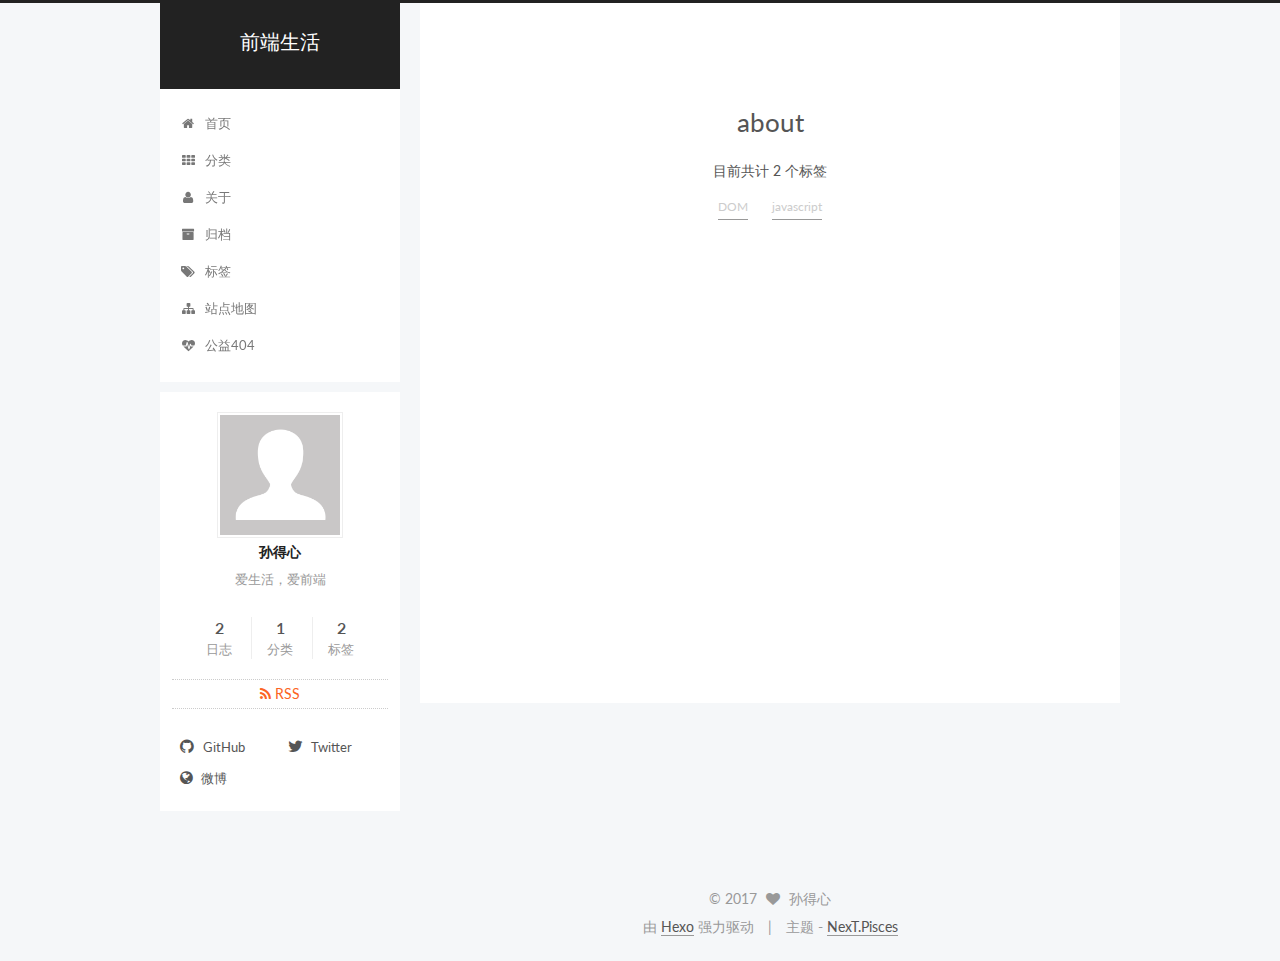
<file: about/index.html>
<!doctype html>



  


<html class="theme-next pisces use-motion" lang="zh-Hans">
<head>
  <meta charset="UTF-8"/>
<meta http-equiv="X-UA-Compatible" content="IE=edge" />
<meta name="viewport" content="width=device-width, initial-scale=1, maximum-scale=1"/>



<meta http-equiv="Cache-Control" content="no-transform" />
<meta http-equiv="Cache-Control" content="no-siteapp" />















  
  
  <link href="/lib/fancybox/source/jquery.fancybox.css?v=2.1.5" rel="stylesheet" type="text/css" />




  
  
  
  

  
    
    
  

  

  

  

  

  
    
    
    <link href="//fonts.googleapis.com/css?family=Lato:300,300italic,400,400italic,700,700italic&subset=latin,latin-ext" rel="stylesheet" type="text/css">
  






<link href="/lib/font-awesome/css/font-awesome.min.css?v=4.6.2" rel="stylesheet" type="text/css" />

<link href="/css/main.css?v=5.1.0" rel="stylesheet" type="text/css" />


  <meta name="keywords" content="Hexo, NexT" />




  


  <link rel="alternate" href="/atom.xml" title="前端生活" type="application/atom+xml" />




  <link rel="shortcut icon" type="image/x-icon" href="/favicon.ico?v=5.1.0" />






<meta name="description" content="爱生活，爱前端">
<meta property="og:type" content="website">
<meta property="og:title" content="about">
<meta property="og:url" content="http://yoursite.com/about/index.html">
<meta property="og:site_name" content="前端生活">
<meta property="og:description" content="爱生活，爱前端">
<meta property="og:updated_time" content="2017-02-20T09:44:54.000Z">
<meta name="twitter:card" content="summary">
<meta name="twitter:title" content="about">
<meta name="twitter:description" content="爱生活，爱前端">



<script type="text/javascript" id="hexo.configurations">
  var NexT = window.NexT || {};
  var CONFIG = {
    root: '/',
    scheme: 'Pisces',
    sidebar: {"position":"left","display":"post"},
    fancybox: true,
    motion: true,
    duoshuo: {
      userId: '0',
      author: '博主'
    },
    algolia: {
      applicationID: '',
      apiKey: '',
      indexName: '',
      hits: {"per_page":10},
      labels: {"input_placeholder":"Search for Posts","hits_empty":"We didn't find any results for the search: ${query}","hits_stats":"${hits} results found in ${time} ms"}
    }
  };
</script>



  <link rel="canonical" href="http://yoursite.com/about/"/>





  <title>
  

  
    about | 前端生活
  
</title>
</head>

<body itemscope itemtype="http://schema.org/WebPage" lang="zh-Hans">

  














  
  
    
  

  <div class="container one-collumn sidebar-position-left  ">
    <div class="headband"></div>

    <header id="header" class="header" itemscope itemtype="http://schema.org/WPHeader">
      <div class="header-inner"><div class="site-brand-wrapper">
  <div class="site-meta ">
    

    <div class="custom-logo-site-title">
      <a href="/"  class="brand" rel="start">
        <span class="logo-line-before"><i></i></span>
        <span class="site-title">前端生活</span>
        <span class="logo-line-after"><i></i></span>
      </a>
    </div>
      
        <p class="site-subtitle"></p>
      
  </div>

  <div class="site-nav-toggle">
    <button>
      <span class="btn-bar"></span>
      <span class="btn-bar"></span>
      <span class="btn-bar"></span>
    </button>
  </div>
</div>

<nav class="site-nav">
  

  
    <ul id="menu" class="menu">
      
        
        <li class="menu-item menu-item-home">
          <a href="/" rel="section">
            
              <i class="menu-item-icon fa fa-fw fa-home"></i> <br />
            
            首页
          </a>
        </li>
      
        
        <li class="menu-item menu-item-categories">
          <a href="/categories" rel="section">
            
              <i class="menu-item-icon fa fa-fw fa-th"></i> <br />
            
            分类
          </a>
        </li>
      
        
        <li class="menu-item menu-item-about">
          <a href="/about" rel="section">
            
              <i class="menu-item-icon fa fa-fw fa-user"></i> <br />
            
            关于
          </a>
        </li>
      
        
        <li class="menu-item menu-item-archives">
          <a href="/archives" rel="section">
            
              <i class="menu-item-icon fa fa-fw fa-archive"></i> <br />
            
            归档
          </a>
        </li>
      
        
        <li class="menu-item menu-item-tags">
          <a href="/tags" rel="section">
            
              <i class="menu-item-icon fa fa-fw fa-tags"></i> <br />
            
            标签
          </a>
        </li>
      
        
        <li class="menu-item menu-item-sitemap">
          <a href="/sitemap.xml" rel="section">
            
              <i class="menu-item-icon fa fa-fw fa-sitemap"></i> <br />
            
            站点地图
          </a>
        </li>
      
        
        <li class="menu-item menu-item-commonweal">
          <a href="/404.html" rel="section">
            
              <i class="menu-item-icon fa fa-fw fa-heartbeat"></i> <br />
            
            公益404
          </a>
        </li>
      

      
    </ul>
  

  
</nav>



 </div>
    </header>

    <main id="main" class="main">
      <div class="main-inner">
        <div class="content-wrap">
          <div id="content" class="content">
            

  <div id="posts" class="posts-expand">
  <header class="post-header">

	<h2 class="post-title" itemprop="name headline">about</h2>



</header>

    
    
      <div class="tag-cloud">
        <div class="tag-cloud-title">
            目前共计 2 个标签
        </div>
        <div class="tag-cloud-tags">
          <a href="/tags/DOM/" style="font-size: 12px; color: #ccc">DOM</a> <a href="/tags/javascript/" style="font-size: 12px; color: #ccc">javascript</a>
        </div>
      </div>
    
  </div>

          
          </div>
          


          
  <div class="comments" id="comments">
    
  </div>


        </div>
        
          
  
  <div class="sidebar-toggle">
    <div class="sidebar-toggle-line-wrap">
      <span class="sidebar-toggle-line sidebar-toggle-line-first"></span>
      <span class="sidebar-toggle-line sidebar-toggle-line-middle"></span>
      <span class="sidebar-toggle-line sidebar-toggle-line-last"></span>
    </div>
  </div>

  <aside id="sidebar" class="sidebar">
    <div class="sidebar-inner">

      

      

      <section class="site-overview sidebar-panel sidebar-panel-active">
        <div class="site-author motion-element" itemprop="author" itemscope itemtype="http://schema.org/Person">
          <img class="site-author-image" itemprop="image"
               src="/images/avatar.gif"
               alt="孙得心" />
          <p class="site-author-name" itemprop="name">孙得心</p>
           
              <p class="site-description motion-element" itemprop="description">爱生活，爱前端</p>
          
        </div>
        <nav class="site-state motion-element">
        
          
            <div class="site-state-item site-state-posts">
              <a href="/archives">
                <span class="site-state-item-count">2</span>
                <span class="site-state-item-name">日志</span>
              </a>
            </div>
          

          
            <div class="site-state-item site-state-categories">
              <a href="/categories">
                <span class="site-state-item-count">1</span>
                <span class="site-state-item-name">分类</span>
              </a>
            </div>
          

          
            <div class="site-state-item site-state-tags">
              <a href="/tags">
                <span class="site-state-item-count">2</span>
                <span class="site-state-item-name">标签</span>
              </a>
            </div>
          

        </nav>

        
          <div class="feed-link motion-element">
            <a href="/atom.xml" rel="alternate">
              <i class="fa fa-rss"></i>
              RSS
            </a>
          </div>
        

        <div class="links-of-author motion-element">
          
            
              <span class="links-of-author-item">
                <a href="https://github.com/your-user-name" target="_blank" title="GitHub">
                  
                    <i class="fa fa-fw fa-github"></i>
                  
                  GitHub
                </a>
              </span>
            
              <span class="links-of-author-item">
                <a href="https://twitter.com/your-user-name" target="_blank" title="Twitter">
                  
                    <i class="fa fa-fw fa-twitter"></i>
                  
                  Twitter
                </a>
              </span>
            
              <span class="links-of-author-item">
                <a href="http://weibo.com/your-user-name" target="_blank" title="微博">
                  
                    <i class="fa fa-fw fa-globe"></i>
                  
                  微博
                </a>
              </span>
            
          
        </div>

        
        

        
        

        


      </section>

      

    </div>
  </aside>


        
      </div>
    </main>

    <footer id="footer" class="footer">
      <div class="footer-inner">
        <div class="copyright" >
  
  &copy; 
  <span itemprop="copyrightYear">2017</span>
  <span class="with-love">
    <i class="fa fa-heart"></i>
  </span>
  <span class="author" itemprop="copyrightHolder">孙得心</span>
</div>


<div class="powered-by">
  由 <a class="theme-link" href="https://hexo.io">Hexo</a> 强力驱动
</div>

<div class="theme-info">
  主题 -
  <a class="theme-link" href="https://github.com/iissnan/hexo-theme-next">
    NexT.Pisces
  </a>
</div>


        

        
      </div>
    </footer>

    <div class="back-to-top">
      <i class="fa fa-arrow-up"></i>
    </div>
  </div>

  

<script type="text/javascript">
  if (Object.prototype.toString.call(window.Promise) !== '[object Function]') {
    window.Promise = null;
  }
</script>









  




  
  <script type="text/javascript" src="/lib/jquery/index.js?v=2.1.3"></script>

  
  <script type="text/javascript" src="/lib/fastclick/lib/fastclick.min.js?v=1.0.6"></script>

  
  <script type="text/javascript" src="/lib/jquery_lazyload/jquery.lazyload.js?v=1.9.7"></script>

  
  <script type="text/javascript" src="/lib/velocity/velocity.min.js?v=1.2.1"></script>

  
  <script type="text/javascript" src="/lib/velocity/velocity.ui.min.js?v=1.2.1"></script>

  
  <script type="text/javascript" src="/lib/fancybox/source/jquery.fancybox.pack.js?v=2.1.5"></script>


  


  <script type="text/javascript" src="/js/src/utils.js?v=5.1.0"></script>

  <script type="text/javascript" src="/js/src/motion.js?v=5.1.0"></script>



  
  


  <script type="text/javascript" src="/js/src/affix.js?v=5.1.0"></script>

  <script type="text/javascript" src="/js/src/schemes/pisces.js?v=5.1.0"></script>



  

  


  <script type="text/javascript" src="/js/src/bootstrap.js?v=5.1.0"></script>



  



  




	





  





  





  



  
  

  

  

  

  


</body>
</html>
</file>
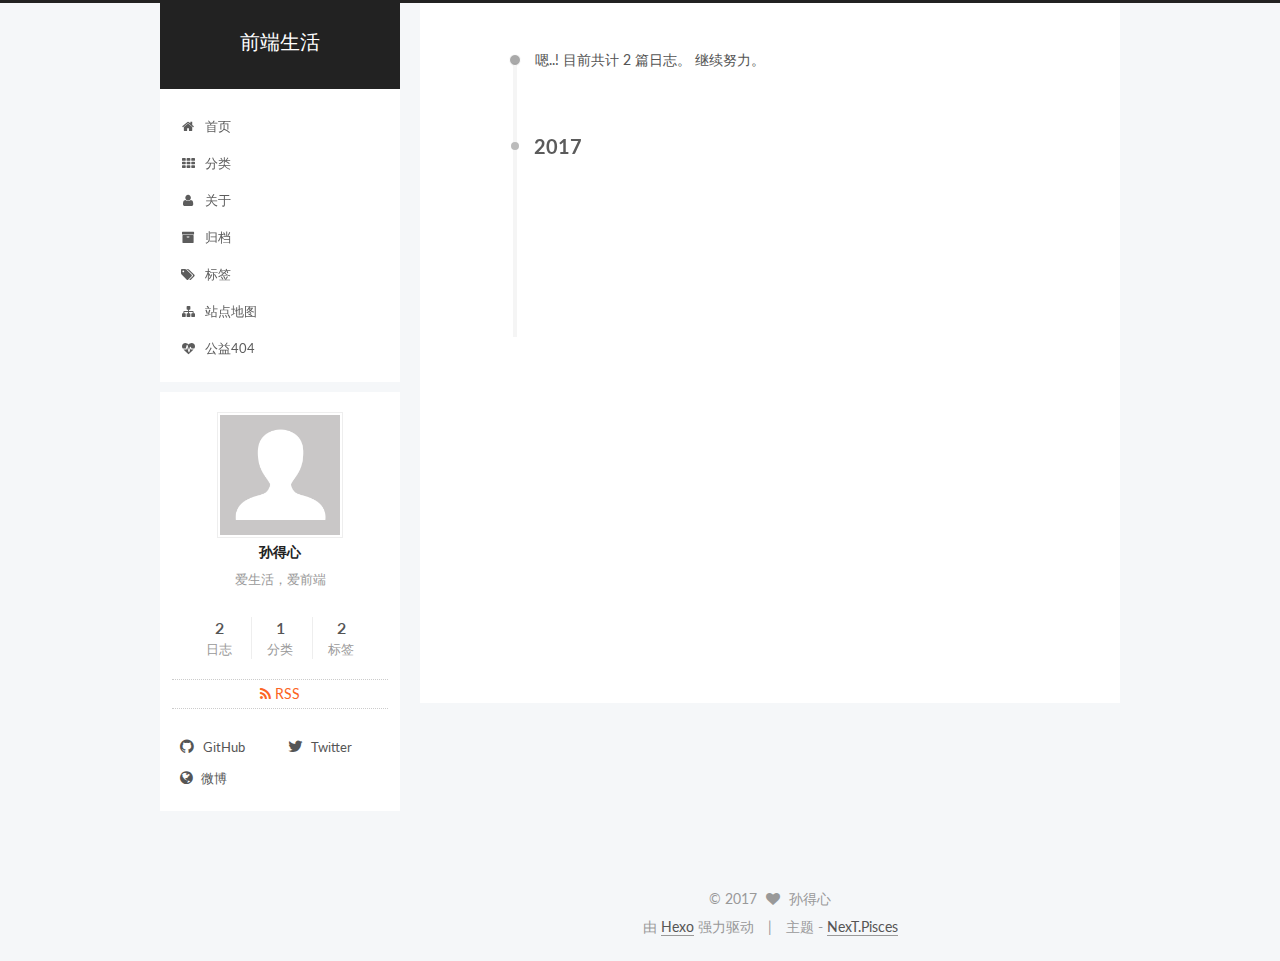
<file: archives/index.html>
<!doctype html>



  


<html class="theme-next pisces use-motion" lang="zh-Hans">
<head>
  <meta charset="UTF-8"/>
<meta http-equiv="X-UA-Compatible" content="IE=edge" />
<meta name="viewport" content="width=device-width, initial-scale=1, maximum-scale=1"/>



<meta http-equiv="Cache-Control" content="no-transform" />
<meta http-equiv="Cache-Control" content="no-siteapp" />















  
  
  <link href="/lib/fancybox/source/jquery.fancybox.css?v=2.1.5" rel="stylesheet" type="text/css" />




  
  
  
  

  
    
    
  

  

  

  

  

  
    
    
    <link href="//fonts.googleapis.com/css?family=Lato:300,300italic,400,400italic,700,700italic&subset=latin,latin-ext" rel="stylesheet" type="text/css">
  






<link href="/lib/font-awesome/css/font-awesome.min.css?v=4.6.2" rel="stylesheet" type="text/css" />

<link href="/css/main.css?v=5.1.0" rel="stylesheet" type="text/css" />


  <meta name="keywords" content="Hexo, NexT" />





  <link rel="alternate" href="/atom.xml" title="前端生活" type="application/atom+xml" />




  <link rel="shortcut icon" type="image/x-icon" href="/favicon.ico?v=5.1.0" />






<meta name="description" content="爱生活，爱前端">
<meta property="og:type" content="website">
<meta property="og:title" content="前端生活">
<meta property="og:url" content="http://yoursite.com/archives/index.html">
<meta property="og:site_name" content="前端生活">
<meta property="og:description" content="爱生活，爱前端">
<meta name="twitter:card" content="summary">
<meta name="twitter:title" content="前端生活">
<meta name="twitter:description" content="爱生活，爱前端">



<script type="text/javascript" id="hexo.configurations">
  var NexT = window.NexT || {};
  var CONFIG = {
    root: '/',
    scheme: 'Pisces',
    sidebar: {"position":"left","display":"post"},
    fancybox: true,
    motion: true,
    duoshuo: {
      userId: '0',
      author: '博主'
    },
    algolia: {
      applicationID: '',
      apiKey: '',
      indexName: '',
      hits: {"per_page":10},
      labels: {"input_placeholder":"Search for Posts","hits_empty":"We didn't find any results for the search: ${query}","hits_stats":"${hits} results found in ${time} ms"}
    }
  };
</script>



  <link rel="canonical" href="http://yoursite.com/archives/"/>





  <title> 归档 | 前端生活 </title>
</head>

<body itemscope itemtype="http://schema.org/WebPage" lang="zh-Hans">

  














  
  
    
  

  <div class="container one-collumn sidebar-position-left  page-archive  ">
    <div class="headband"></div>

    <header id="header" class="header" itemscope itemtype="http://schema.org/WPHeader">
      <div class="header-inner"><div class="site-brand-wrapper">
  <div class="site-meta ">
    

    <div class="custom-logo-site-title">
      <a href="/"  class="brand" rel="start">
        <span class="logo-line-before"><i></i></span>
        <span class="site-title">前端生活</span>
        <span class="logo-line-after"><i></i></span>
      </a>
    </div>
      
        <p class="site-subtitle"></p>
      
  </div>

  <div class="site-nav-toggle">
    <button>
      <span class="btn-bar"></span>
      <span class="btn-bar"></span>
      <span class="btn-bar"></span>
    </button>
  </div>
</div>

<nav class="site-nav">
  

  
    <ul id="menu" class="menu">
      
        
        <li class="menu-item menu-item-home">
          <a href="/" rel="section">
            
              <i class="menu-item-icon fa fa-fw fa-home"></i> <br />
            
            首页
          </a>
        </li>
      
        
        <li class="menu-item menu-item-categories">
          <a href="/categories" rel="section">
            
              <i class="menu-item-icon fa fa-fw fa-th"></i> <br />
            
            分类
          </a>
        </li>
      
        
        <li class="menu-item menu-item-about">
          <a href="/about" rel="section">
            
              <i class="menu-item-icon fa fa-fw fa-user"></i> <br />
            
            关于
          </a>
        </li>
      
        
        <li class="menu-item menu-item-archives">
          <a href="/archives" rel="section">
            
              <i class="menu-item-icon fa fa-fw fa-archive"></i> <br />
            
            归档
          </a>
        </li>
      
        
        <li class="menu-item menu-item-tags">
          <a href="/tags" rel="section">
            
              <i class="menu-item-icon fa fa-fw fa-tags"></i> <br />
            
            标签
          </a>
        </li>
      
        
        <li class="menu-item menu-item-sitemap">
          <a href="/sitemap.xml" rel="section">
            
              <i class="menu-item-icon fa fa-fw fa-sitemap"></i> <br />
            
            站点地图
          </a>
        </li>
      
        
        <li class="menu-item menu-item-commonweal">
          <a href="/404.html" rel="section">
            
              <i class="menu-item-icon fa fa-fw fa-heartbeat"></i> <br />
            
            公益404
          </a>
        </li>
      

      
    </ul>
  

  
</nav>



 </div>
    </header>

    <main id="main" class="main">
      <div class="main-inner">
        <div class="content-wrap">
          <div id="content" class="content">
            

  <section id="posts" class="posts-collapse">
    <span class="archive-move-on"></span>

    <span class="archive-page-counter">
      
      
      
        
      
      嗯..! 目前共计 2 篇日志。 继续努力。
    </span>

    

      
      
      

      
        
        <div class="collection-title">
          <h2 class="archive-year motion-element" id="archive-year-2017">2017</h2>
        </div>
      
      

      

  <article class="post post-type-normal" itemscope itemtype="http://schema.org/Article">
    <header class="post-header">

      <h1 class="post-title">
        
            <a class="post-title-link" href="/2017/02/20/test/" itemprop="url">
              
                <span itemprop="name">这是一个测试标题</span>
              
            </a>
        
      </h1>

      <div class="post-meta">
        <time class="post-time" itemprop="dateCreated"
              datetime="2017-02-20T10:15:08+08:00"
              content="2017-02-20" >
          02-20
        </time>
      </div>

    </header>
  </article>



    

      
      
      

      
      

      

  <article class="post post-type-normal" itemscope itemtype="http://schema.org/Article">
    <header class="post-header">

      <h1 class="post-title">
        
            <a class="post-title-link" href="/2017/02/20/hello-world/" itemprop="url">
              
                <span itemprop="name">Hello World</span>
              
            </a>
        
      </h1>

      <div class="post-meta">
        <time class="post-time" itemprop="dateCreated"
              datetime="2017-02-20T10:07:27+08:00"
              content="2017-02-20" >
          02-20
        </time>
      </div>

    </header>
  </article>



    

  </section>

  


          
          </div>
          


          

        </div>
        
          
  
  <div class="sidebar-toggle">
    <div class="sidebar-toggle-line-wrap">
      <span class="sidebar-toggle-line sidebar-toggle-line-first"></span>
      <span class="sidebar-toggle-line sidebar-toggle-line-middle"></span>
      <span class="sidebar-toggle-line sidebar-toggle-line-last"></span>
    </div>
  </div>

  <aside id="sidebar" class="sidebar">
    <div class="sidebar-inner">

      

      

      <section class="site-overview sidebar-panel sidebar-panel-active">
        <div class="site-author motion-element" itemprop="author" itemscope itemtype="http://schema.org/Person">
          <img class="site-author-image" itemprop="image"
               src="/images/avatar.gif"
               alt="孙得心" />
          <p class="site-author-name" itemprop="name">孙得心</p>
           
              <p class="site-description motion-element" itemprop="description">爱生活，爱前端</p>
          
        </div>
        <nav class="site-state motion-element">
        
          
            <div class="site-state-item site-state-posts">
              <a href="/archives">
                <span class="site-state-item-count">2</span>
                <span class="site-state-item-name">日志</span>
              </a>
            </div>
          

          
            <div class="site-state-item site-state-categories">
              <a href="/categories">
                <span class="site-state-item-count">1</span>
                <span class="site-state-item-name">分类</span>
              </a>
            </div>
          

          
            <div class="site-state-item site-state-tags">
              <a href="/tags">
                <span class="site-state-item-count">2</span>
                <span class="site-state-item-name">标签</span>
              </a>
            </div>
          

        </nav>

        
          <div class="feed-link motion-element">
            <a href="/atom.xml" rel="alternate">
              <i class="fa fa-rss"></i>
              RSS
            </a>
          </div>
        

        <div class="links-of-author motion-element">
          
            
              <span class="links-of-author-item">
                <a href="https://github.com/your-user-name" target="_blank" title="GitHub">
                  
                    <i class="fa fa-fw fa-github"></i>
                  
                  GitHub
                </a>
              </span>
            
              <span class="links-of-author-item">
                <a href="https://twitter.com/your-user-name" target="_blank" title="Twitter">
                  
                    <i class="fa fa-fw fa-twitter"></i>
                  
                  Twitter
                </a>
              </span>
            
              <span class="links-of-author-item">
                <a href="http://weibo.com/your-user-name" target="_blank" title="微博">
                  
                    <i class="fa fa-fw fa-globe"></i>
                  
                  微博
                </a>
              </span>
            
          
        </div>

        
        

        
        

        


      </section>

      

    </div>
  </aside>


        
      </div>
    </main>

    <footer id="footer" class="footer">
      <div class="footer-inner">
        <div class="copyright" >
  
  &copy; 
  <span itemprop="copyrightYear">2017</span>
  <span class="with-love">
    <i class="fa fa-heart"></i>
  </span>
  <span class="author" itemprop="copyrightHolder">孙得心</span>
</div>


<div class="powered-by">
  由 <a class="theme-link" href="https://hexo.io">Hexo</a> 强力驱动
</div>

<div class="theme-info">
  主题 -
  <a class="theme-link" href="https://github.com/iissnan/hexo-theme-next">
    NexT.Pisces
  </a>
</div>


        

        
      </div>
    </footer>

    <div class="back-to-top">
      <i class="fa fa-arrow-up"></i>
    </div>
  </div>

  

<script type="text/javascript">
  if (Object.prototype.toString.call(window.Promise) !== '[object Function]') {
    window.Promise = null;
  }
</script>









  




  
  <script type="text/javascript" src="/lib/jquery/index.js?v=2.1.3"></script>

  
  <script type="text/javascript" src="/lib/fastclick/lib/fastclick.min.js?v=1.0.6"></script>

  
  <script type="text/javascript" src="/lib/jquery_lazyload/jquery.lazyload.js?v=1.9.7"></script>

  
  <script type="text/javascript" src="/lib/velocity/velocity.min.js?v=1.2.1"></script>

  
  <script type="text/javascript" src="/lib/velocity/velocity.ui.min.js?v=1.2.1"></script>

  
  <script type="text/javascript" src="/lib/fancybox/source/jquery.fancybox.pack.js?v=2.1.5"></script>


  


  <script type="text/javascript" src="/js/src/utils.js?v=5.1.0"></script>

  <script type="text/javascript" src="/js/src/motion.js?v=5.1.0"></script>



  
  


  <script type="text/javascript" src="/js/src/affix.js?v=5.1.0"></script>

  <script type="text/javascript" src="/js/src/schemes/pisces.js?v=5.1.0"></script>



  
  
    <script type="text/javascript" id="motion.page.archive">
      $('.archive-year').velocity('transition.slideLeftIn');
    </script>
  


  


  <script type="text/javascript" src="/js/src/bootstrap.js?v=5.1.0"></script>



  



  




	





  





  





  



  
  

  

  

  

  


</body>
</html>
</file>
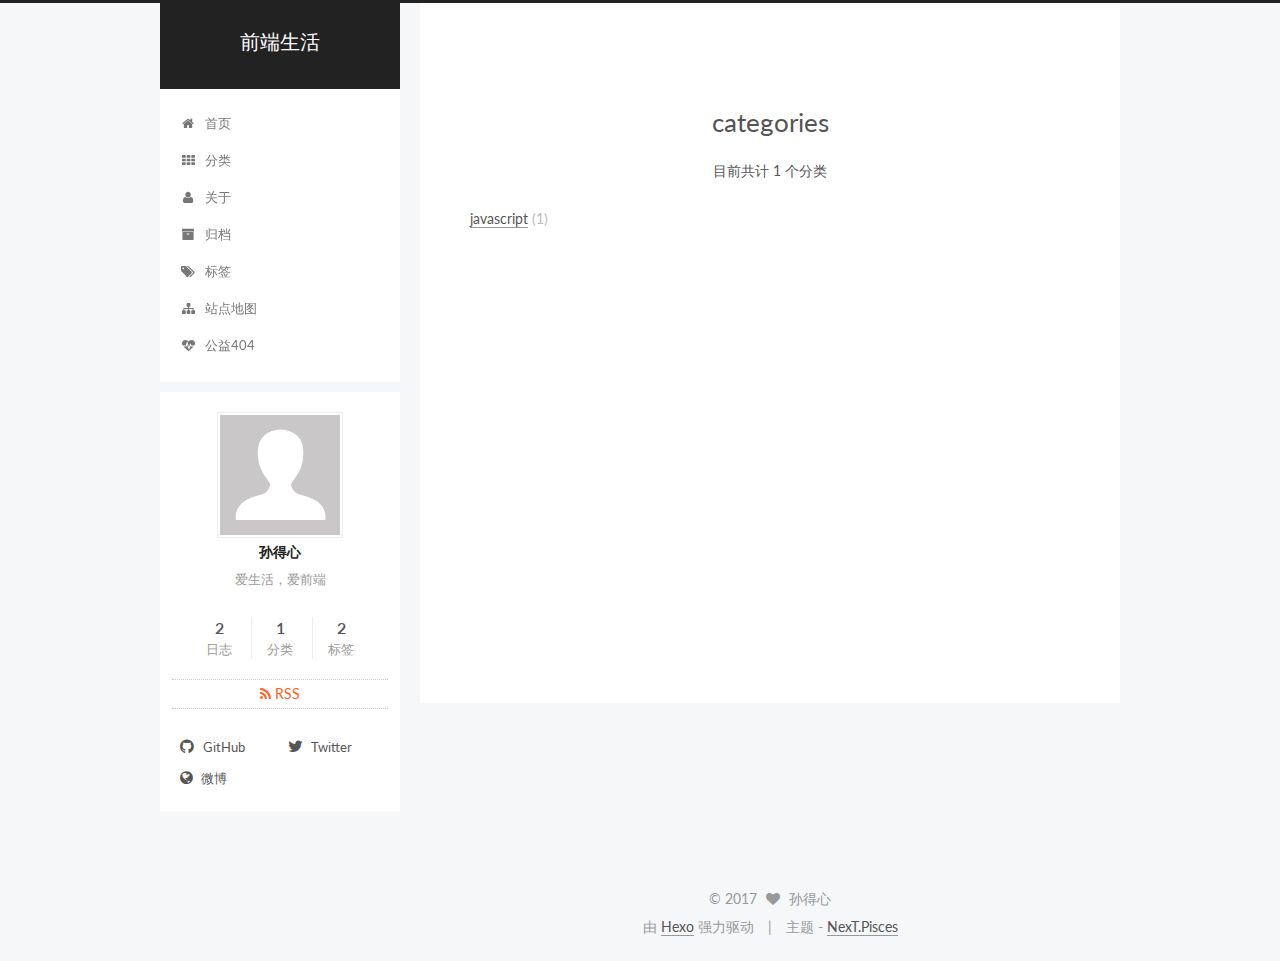
<file: categories/index.html>
<!doctype html>



  


<html class="theme-next pisces use-motion" lang="zh-Hans">
<head>
  <meta charset="UTF-8"/>
<meta http-equiv="X-UA-Compatible" content="IE=edge" />
<meta name="viewport" content="width=device-width, initial-scale=1, maximum-scale=1"/>



<meta http-equiv="Cache-Control" content="no-transform" />
<meta http-equiv="Cache-Control" content="no-siteapp" />















  
  
  <link href="/lib/fancybox/source/jquery.fancybox.css?v=2.1.5" rel="stylesheet" type="text/css" />




  
  
  
  

  
    
    
  

  

  

  

  

  
    
    
    <link href="//fonts.googleapis.com/css?family=Lato:300,300italic,400,400italic,700,700italic&subset=latin,latin-ext" rel="stylesheet" type="text/css">
  






<link href="/lib/font-awesome/css/font-awesome.min.css?v=4.6.2" rel="stylesheet" type="text/css" />

<link href="/css/main.css?v=5.1.0" rel="stylesheet" type="text/css" />


  <meta name="keywords" content="Hexo, NexT" />





  <link rel="alternate" href="/atom.xml" title="前端生活" type="application/atom+xml" />




  <link rel="shortcut icon" type="image/x-icon" href="/favicon.ico?v=5.1.0" />






<meta name="description" content="爱生活，爱前端">
<meta property="og:type" content="website">
<meta property="og:title" content="categories">
<meta property="og:url" content="http://yoursite.com/categories/index.html">
<meta property="og:site_name" content="前端生活">
<meta property="og:description" content="爱生活，爱前端">
<meta property="og:updated_time" content="2017-02-20T09:46:27.000Z">
<meta name="twitter:card" content="summary">
<meta name="twitter:title" content="categories">
<meta name="twitter:description" content="爱生活，爱前端">



<script type="text/javascript" id="hexo.configurations">
  var NexT = window.NexT || {};
  var CONFIG = {
    root: '/',
    scheme: 'Pisces',
    sidebar: {"position":"left","display":"post"},
    fancybox: true,
    motion: true,
    duoshuo: {
      userId: '0',
      author: '博主'
    },
    algolia: {
      applicationID: '',
      apiKey: '',
      indexName: '',
      hits: {"per_page":10},
      labels: {"input_placeholder":"Search for Posts","hits_empty":"We didn't find any results for the search: ${query}","hits_stats":"${hits} results found in ${time} ms"}
    }
  };
</script>



  <link rel="canonical" href="http://yoursite.com/categories/"/>





  <title>
  

  
    categories | 前端生活
  
</title>
</head>

<body itemscope itemtype="http://schema.org/WebPage" lang="zh-Hans">

  














  
  
    
  

  <div class="container one-collumn sidebar-position-left  ">
    <div class="headband"></div>

    <header id="header" class="header" itemscope itemtype="http://schema.org/WPHeader">
      <div class="header-inner"><div class="site-brand-wrapper">
  <div class="site-meta ">
    

    <div class="custom-logo-site-title">
      <a href="/"  class="brand" rel="start">
        <span class="logo-line-before"><i></i></span>
        <span class="site-title">前端生活</span>
        <span class="logo-line-after"><i></i></span>
      </a>
    </div>
      
        <p class="site-subtitle"></p>
      
  </div>

  <div class="site-nav-toggle">
    <button>
      <span class="btn-bar"></span>
      <span class="btn-bar"></span>
      <span class="btn-bar"></span>
    </button>
  </div>
</div>

<nav class="site-nav">
  

  
    <ul id="menu" class="menu">
      
        
        <li class="menu-item menu-item-home">
          <a href="/" rel="section">
            
              <i class="menu-item-icon fa fa-fw fa-home"></i> <br />
            
            首页
          </a>
        </li>
      
        
        <li class="menu-item menu-item-categories">
          <a href="/categories" rel="section">
            
              <i class="menu-item-icon fa fa-fw fa-th"></i> <br />
            
            分类
          </a>
        </li>
      
        
        <li class="menu-item menu-item-about">
          <a href="/about" rel="section">
            
              <i class="menu-item-icon fa fa-fw fa-user"></i> <br />
            
            关于
          </a>
        </li>
      
        
        <li class="menu-item menu-item-archives">
          <a href="/archives" rel="section">
            
              <i class="menu-item-icon fa fa-fw fa-archive"></i> <br />
            
            归档
          </a>
        </li>
      
        
        <li class="menu-item menu-item-tags">
          <a href="/tags" rel="section">
            
              <i class="menu-item-icon fa fa-fw fa-tags"></i> <br />
            
            标签
          </a>
        </li>
      
        
        <li class="menu-item menu-item-sitemap">
          <a href="/sitemap.xml" rel="section">
            
              <i class="menu-item-icon fa fa-fw fa-sitemap"></i> <br />
            
            站点地图
          </a>
        </li>
      
        
        <li class="menu-item menu-item-commonweal">
          <a href="/404.html" rel="section">
            
              <i class="menu-item-icon fa fa-fw fa-heartbeat"></i> <br />
            
            公益404
          </a>
        </li>
      

      
    </ul>
  

  
</nav>



 </div>
    </header>

    <main id="main" class="main">
      <div class="main-inner">
        <div class="content-wrap">
          <div id="content" class="content">
            

  <div id="posts" class="posts-expand">
  <header class="post-header">

	<h2 class="post-title" itemprop="name headline">categories</h2>



</header>

    
    
      <div class="category-all-page">
        <div class="category-all-title">
            目前共计 1 个分类
        </div>
        <div class="category-all">
          <ul class="category-list"><li class="category-list-item"><a class="category-list-link" href="/categories/javascript/">javascript</a><span class="category-list-count">1</span></li></ul>
        </div>
      </div>
    
  </div>

          
          </div>
          


          
  <div class="comments" id="comments">
    
  </div>


        </div>
        
          
  
  <div class="sidebar-toggle">
    <div class="sidebar-toggle-line-wrap">
      <span class="sidebar-toggle-line sidebar-toggle-line-first"></span>
      <span class="sidebar-toggle-line sidebar-toggle-line-middle"></span>
      <span class="sidebar-toggle-line sidebar-toggle-line-last"></span>
    </div>
  </div>

  <aside id="sidebar" class="sidebar">
    <div class="sidebar-inner">

      

      

      <section class="site-overview sidebar-panel sidebar-panel-active">
        <div class="site-author motion-element" itemprop="author" itemscope itemtype="http://schema.org/Person">
          <img class="site-author-image" itemprop="image"
               src="/images/avatar.gif"
               alt="孙得心" />
          <p class="site-author-name" itemprop="name">孙得心</p>
           
              <p class="site-description motion-element" itemprop="description">爱生活，爱前端</p>
          
        </div>
        <nav class="site-state motion-element">
        
          
            <div class="site-state-item site-state-posts">
              <a href="/archives">
                <span class="site-state-item-count">2</span>
                <span class="site-state-item-name">日志</span>
              </a>
            </div>
          

          
            <div class="site-state-item site-state-categories">
              <a href="/categories">
                <span class="site-state-item-count">1</span>
                <span class="site-state-item-name">分类</span>
              </a>
            </div>
          

          
            <div class="site-state-item site-state-tags">
              <a href="/tags">
                <span class="site-state-item-count">2</span>
                <span class="site-state-item-name">标签</span>
              </a>
            </div>
          

        </nav>

        
          <div class="feed-link motion-element">
            <a href="/atom.xml" rel="alternate">
              <i class="fa fa-rss"></i>
              RSS
            </a>
          </div>
        

        <div class="links-of-author motion-element">
          
            
              <span class="links-of-author-item">
                <a href="https://github.com/your-user-name" target="_blank" title="GitHub">
                  
                    <i class="fa fa-fw fa-github"></i>
                  
                  GitHub
                </a>
              </span>
            
              <span class="links-of-author-item">
                <a href="https://twitter.com/your-user-name" target="_blank" title="Twitter">
                  
                    <i class="fa fa-fw fa-twitter"></i>
                  
                  Twitter
                </a>
              </span>
            
              <span class="links-of-author-item">
                <a href="http://weibo.com/your-user-name" target="_blank" title="微博">
                  
                    <i class="fa fa-fw fa-globe"></i>
                  
                  微博
                </a>
              </span>
            
          
        </div>

        
        

        
        

        


      </section>

      

    </div>
  </aside>


        
      </div>
    </main>

    <footer id="footer" class="footer">
      <div class="footer-inner">
        <div class="copyright" >
  
  &copy; 
  <span itemprop="copyrightYear">2017</span>
  <span class="with-love">
    <i class="fa fa-heart"></i>
  </span>
  <span class="author" itemprop="copyrightHolder">孙得心</span>
</div>


<div class="powered-by">
  由 <a class="theme-link" href="https://hexo.io">Hexo</a> 强力驱动
</div>

<div class="theme-info">
  主题 -
  <a class="theme-link" href="https://github.com/iissnan/hexo-theme-next">
    NexT.Pisces
  </a>
</div>


        

        
      </div>
    </footer>

    <div class="back-to-top">
      <i class="fa fa-arrow-up"></i>
    </div>
  </div>

  

<script type="text/javascript">
  if (Object.prototype.toString.call(window.Promise) !== '[object Function]') {
    window.Promise = null;
  }
</script>









  




  
  <script type="text/javascript" src="/lib/jquery/index.js?v=2.1.3"></script>

  
  <script type="text/javascript" src="/lib/fastclick/lib/fastclick.min.js?v=1.0.6"></script>

  
  <script type="text/javascript" src="/lib/jquery_lazyload/jquery.lazyload.js?v=1.9.7"></script>

  
  <script type="text/javascript" src="/lib/velocity/velocity.min.js?v=1.2.1"></script>

  
  <script type="text/javascript" src="/lib/velocity/velocity.ui.min.js?v=1.2.1"></script>

  
  <script type="text/javascript" src="/lib/fancybox/source/jquery.fancybox.pack.js?v=2.1.5"></script>


  


  <script type="text/javascript" src="/js/src/utils.js?v=5.1.0"></script>

  <script type="text/javascript" src="/js/src/motion.js?v=5.1.0"></script>



  
  


  <script type="text/javascript" src="/js/src/affix.js?v=5.1.0"></script>

  <script type="text/javascript" src="/js/src/schemes/pisces.js?v=5.1.0"></script>



  

  


  <script type="text/javascript" src="/js/src/bootstrap.js?v=5.1.0"></script>



  



  




	





  





  





  



  
  

  

  

  

  


</body>
</html>
</file>
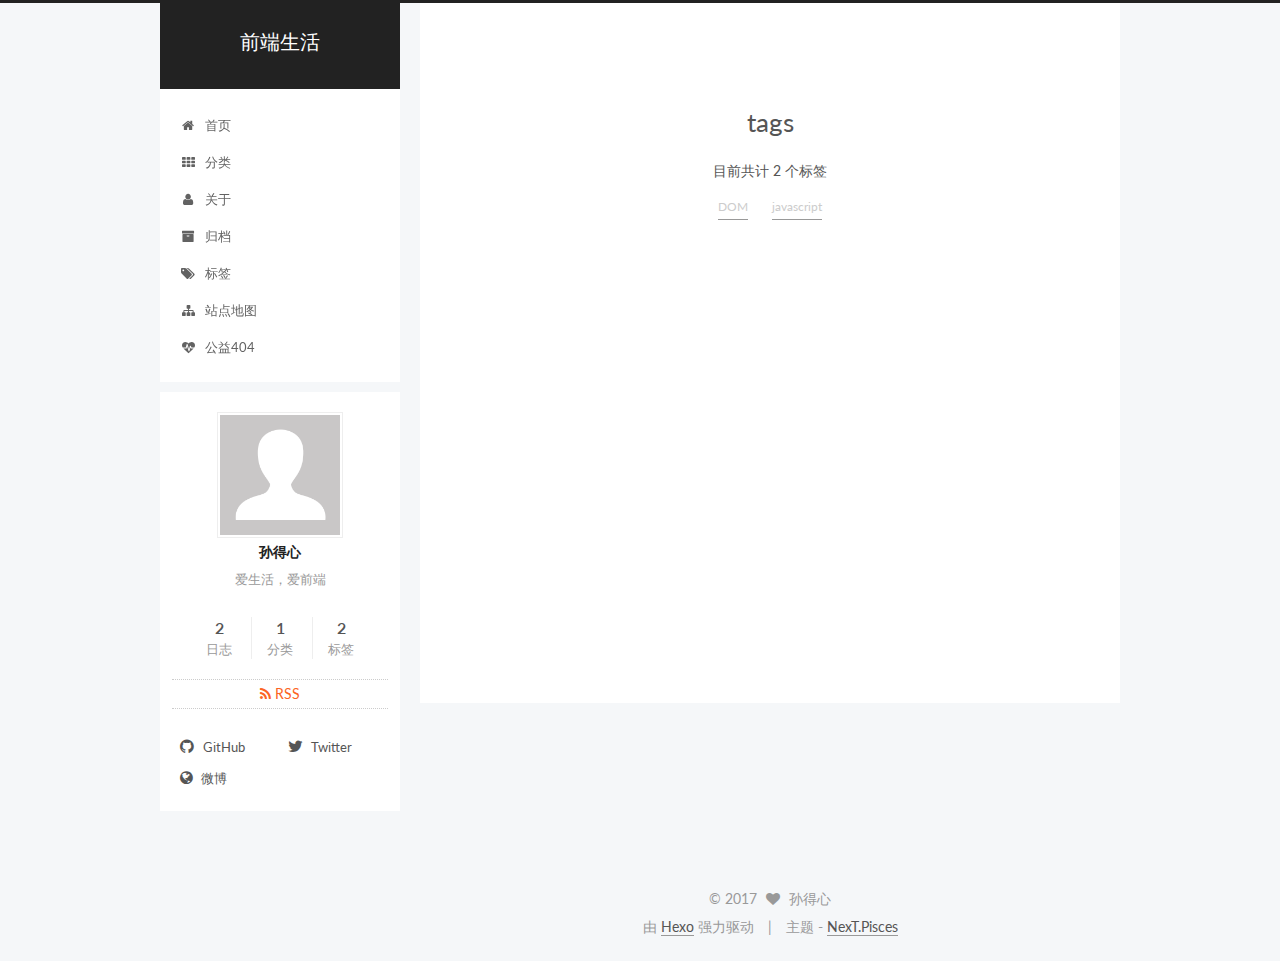
<file: tags/index.html>
<!doctype html>



  


<html class="theme-next pisces use-motion" lang="zh-Hans">
<head>
  <meta charset="UTF-8"/>
<meta http-equiv="X-UA-Compatible" content="IE=edge" />
<meta name="viewport" content="width=device-width, initial-scale=1, maximum-scale=1"/>



<meta http-equiv="Cache-Control" content="no-transform" />
<meta http-equiv="Cache-Control" content="no-siteapp" />















  
  
  <link href="/lib/fancybox/source/jquery.fancybox.css?v=2.1.5" rel="stylesheet" type="text/css" />




  
  
  
  

  
    
    
  

  

  

  

  

  
    
    
    <link href="//fonts.googleapis.com/css?family=Lato:300,300italic,400,400italic,700,700italic&subset=latin,latin-ext" rel="stylesheet" type="text/css">
  






<link href="/lib/font-awesome/css/font-awesome.min.css?v=4.6.2" rel="stylesheet" type="text/css" />

<link href="/css/main.css?v=5.1.0" rel="stylesheet" type="text/css" />


  <meta name="keywords" content="Hexo, NexT" />





  <link rel="alternate" href="/atom.xml" title="前端生活" type="application/atom+xml" />




  <link rel="shortcut icon" type="image/x-icon" href="/favicon.ico?v=5.1.0" />






<meta name="description" content="爱生活，爱前端">
<meta property="og:type" content="website">
<meta property="og:title" content="tags">
<meta property="og:url" content="http://yoursite.com/tags/index.html">
<meta property="og:site_name" content="前端生活">
<meta property="og:description" content="爱生活，爱前端">
<meta property="og:updated_time" content="2017-02-20T10:14:45.000Z">
<meta name="twitter:card" content="summary">
<meta name="twitter:title" content="tags">
<meta name="twitter:description" content="爱生活，爱前端">



<script type="text/javascript" id="hexo.configurations">
  var NexT = window.NexT || {};
  var CONFIG = {
    root: '/',
    scheme: 'Pisces',
    sidebar: {"position":"left","display":"post"},
    fancybox: true,
    motion: true,
    duoshuo: {
      userId: '0',
      author: '博主'
    },
    algolia: {
      applicationID: '',
      apiKey: '',
      indexName: '',
      hits: {"per_page":10},
      labels: {"input_placeholder":"Search for Posts","hits_empty":"We didn't find any results for the search: ${query}","hits_stats":"${hits} results found in ${time} ms"}
    }
  };
</script>



  <link rel="canonical" href="http://yoursite.com/tags/"/>





  <title>
  

  
    tags | 前端生活
  
</title>
</head>

<body itemscope itemtype="http://schema.org/WebPage" lang="zh-Hans">

  














  
  
    
  

  <div class="container one-collumn sidebar-position-left  ">
    <div class="headband"></div>

    <header id="header" class="header" itemscope itemtype="http://schema.org/WPHeader">
      <div class="header-inner"><div class="site-brand-wrapper">
  <div class="site-meta ">
    

    <div class="custom-logo-site-title">
      <a href="/"  class="brand" rel="start">
        <span class="logo-line-before"><i></i></span>
        <span class="site-title">前端生活</span>
        <span class="logo-line-after"><i></i></span>
      </a>
    </div>
      
        <p class="site-subtitle"></p>
      
  </div>

  <div class="site-nav-toggle">
    <button>
      <span class="btn-bar"></span>
      <span class="btn-bar"></span>
      <span class="btn-bar"></span>
    </button>
  </div>
</div>

<nav class="site-nav">
  

  
    <ul id="menu" class="menu">
      
        
        <li class="menu-item menu-item-home">
          <a href="/" rel="section">
            
              <i class="menu-item-icon fa fa-fw fa-home"></i> <br />
            
            首页
          </a>
        </li>
      
        
        <li class="menu-item menu-item-categories">
          <a href="/categories" rel="section">
            
              <i class="menu-item-icon fa fa-fw fa-th"></i> <br />
            
            分类
          </a>
        </li>
      
        
        <li class="menu-item menu-item-about">
          <a href="/about" rel="section">
            
              <i class="menu-item-icon fa fa-fw fa-user"></i> <br />
            
            关于
          </a>
        </li>
      
        
        <li class="menu-item menu-item-archives">
          <a href="/archives" rel="section">
            
              <i class="menu-item-icon fa fa-fw fa-archive"></i> <br />
            
            归档
          </a>
        </li>
      
        
        <li class="menu-item menu-item-tags">
          <a href="/tags" rel="section">
            
              <i class="menu-item-icon fa fa-fw fa-tags"></i> <br />
            
            标签
          </a>
        </li>
      
        
        <li class="menu-item menu-item-sitemap">
          <a href="/sitemap.xml" rel="section">
            
              <i class="menu-item-icon fa fa-fw fa-sitemap"></i> <br />
            
            站点地图
          </a>
        </li>
      
        
        <li class="menu-item menu-item-commonweal">
          <a href="/404.html" rel="section">
            
              <i class="menu-item-icon fa fa-fw fa-heartbeat"></i> <br />
            
            公益404
          </a>
        </li>
      

      
    </ul>
  

  
</nav>



 </div>
    </header>

    <main id="main" class="main">
      <div class="main-inner">
        <div class="content-wrap">
          <div id="content" class="content">
            

  <div id="posts" class="posts-expand">
  <header class="post-header">

	<h2 class="post-title" itemprop="name headline">tags</h2>



</header>

    
    
      <div class="tag-cloud">
        <div class="tag-cloud-title">
            目前共计 2 个标签
        </div>
        <div class="tag-cloud-tags">
          <a href="/tags/DOM/" style="font-size: 12px; color: #ccc">DOM</a> <a href="/tags/javascript/" style="font-size: 12px; color: #ccc">javascript</a>
        </div>
      </div>
    
  </div>

          
          </div>
          


          
  <div class="comments" id="comments">
    
  </div>


        </div>
        
          
  
  <div class="sidebar-toggle">
    <div class="sidebar-toggle-line-wrap">
      <span class="sidebar-toggle-line sidebar-toggle-line-first"></span>
      <span class="sidebar-toggle-line sidebar-toggle-line-middle"></span>
      <span class="sidebar-toggle-line sidebar-toggle-line-last"></span>
    </div>
  </div>

  <aside id="sidebar" class="sidebar">
    <div class="sidebar-inner">

      

      

      <section class="site-overview sidebar-panel sidebar-panel-active">
        <div class="site-author motion-element" itemprop="author" itemscope itemtype="http://schema.org/Person">
          <img class="site-author-image" itemprop="image"
               src="/images/avatar.gif"
               alt="孙得心" />
          <p class="site-author-name" itemprop="name">孙得心</p>
           
              <p class="site-description motion-element" itemprop="description">爱生活，爱前端</p>
          
        </div>
        <nav class="site-state motion-element">
        
          
            <div class="site-state-item site-state-posts">
              <a href="/archives">
                <span class="site-state-item-count">2</span>
                <span class="site-state-item-name">日志</span>
              </a>
            </div>
          

          
            <div class="site-state-item site-state-categories">
              <a href="/categories">
                <span class="site-state-item-count">1</span>
                <span class="site-state-item-name">分类</span>
              </a>
            </div>
          

          
            <div class="site-state-item site-state-tags">
              <a href="/tags">
                <span class="site-state-item-count">2</span>
                <span class="site-state-item-name">标签</span>
              </a>
            </div>
          

        </nav>

        
          <div class="feed-link motion-element">
            <a href="/atom.xml" rel="alternate">
              <i class="fa fa-rss"></i>
              RSS
            </a>
          </div>
        

        <div class="links-of-author motion-element">
          
            
              <span class="links-of-author-item">
                <a href="https://github.com/your-user-name" target="_blank" title="GitHub">
                  
                    <i class="fa fa-fw fa-github"></i>
                  
                  GitHub
                </a>
              </span>
            
              <span class="links-of-author-item">
                <a href="https://twitter.com/your-user-name" target="_blank" title="Twitter">
                  
                    <i class="fa fa-fw fa-twitter"></i>
                  
                  Twitter
                </a>
              </span>
            
              <span class="links-of-author-item">
                <a href="http://weibo.com/your-user-name" target="_blank" title="微博">
                  
                    <i class="fa fa-fw fa-globe"></i>
                  
                  微博
                </a>
              </span>
            
          
        </div>

        
        

        
        

        


      </section>

      

    </div>
  </aside>


        
      </div>
    </main>

    <footer id="footer" class="footer">
      <div class="footer-inner">
        <div class="copyright" >
  
  &copy; 
  <span itemprop="copyrightYear">2017</span>
  <span class="with-love">
    <i class="fa fa-heart"></i>
  </span>
  <span class="author" itemprop="copyrightHolder">孙得心</span>
</div>


<div class="powered-by">
  由 <a class="theme-link" href="https://hexo.io">Hexo</a> 强力驱动
</div>

<div class="theme-info">
  主题 -
  <a class="theme-link" href="https://github.com/iissnan/hexo-theme-next">
    NexT.Pisces
  </a>
</div>


        

        
      </div>
    </footer>

    <div class="back-to-top">
      <i class="fa fa-arrow-up"></i>
    </div>
  </div>

  

<script type="text/javascript">
  if (Object.prototype.toString.call(window.Promise) !== '[object Function]') {
    window.Promise = null;
  }
</script>









  




  
  <script type="text/javascript" src="/lib/jquery/index.js?v=2.1.3"></script>

  
  <script type="text/javascript" src="/lib/fastclick/lib/fastclick.min.js?v=1.0.6"></script>

  
  <script type="text/javascript" src="/lib/jquery_lazyload/jquery.lazyload.js?v=1.9.7"></script>

  
  <script type="text/javascript" src="/lib/velocity/velocity.min.js?v=1.2.1"></script>

  
  <script type="text/javascript" src="/lib/velocity/velocity.ui.min.js?v=1.2.1"></script>

  
  <script type="text/javascript" src="/lib/fancybox/source/jquery.fancybox.pack.js?v=2.1.5"></script>


  


  <script type="text/javascript" src="/js/src/utils.js?v=5.1.0"></script>

  <script type="text/javascript" src="/js/src/motion.js?v=5.1.0"></script>



  
  


  <script type="text/javascript" src="/js/src/affix.js?v=5.1.0"></script>

  <script type="text/javascript" src="/js/src/schemes/pisces.js?v=5.1.0"></script>



  

  


  <script type="text/javascript" src="/js/src/bootstrap.js?v=5.1.0"></script>



  



  




	





  





  





  



  
  

  

  

  

  


</body>
</html>
</file>
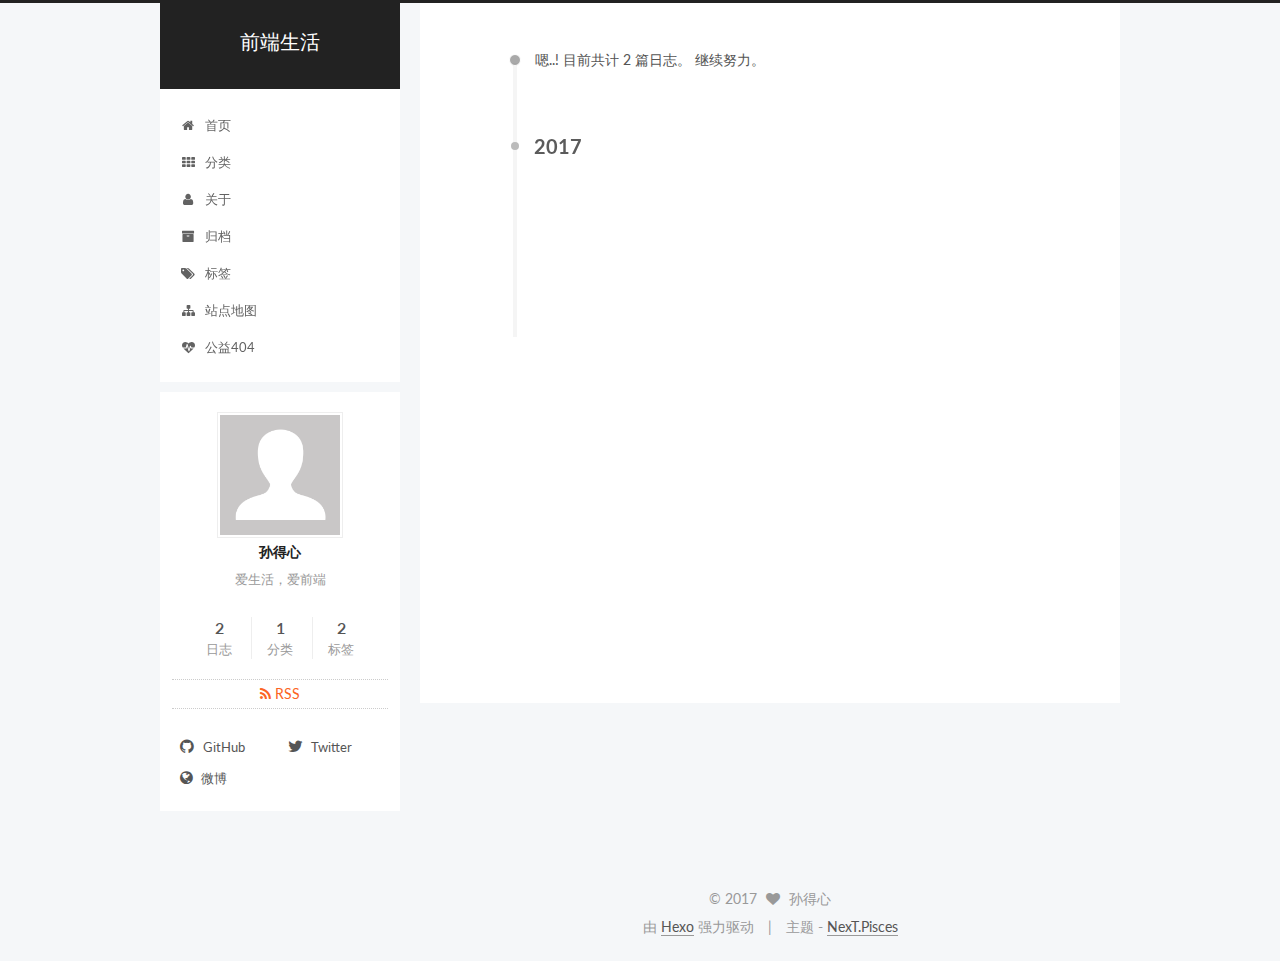
<file: archives/2017/index.html>
<!doctype html>



  


<html class="theme-next pisces use-motion" lang="zh-Hans">
<head>
  <meta charset="UTF-8"/>
<meta http-equiv="X-UA-Compatible" content="IE=edge" />
<meta name="viewport" content="width=device-width, initial-scale=1, maximum-scale=1"/>



<meta http-equiv="Cache-Control" content="no-transform" />
<meta http-equiv="Cache-Control" content="no-siteapp" />















  
  
  <link href="/lib/fancybox/source/jquery.fancybox.css?v=2.1.5" rel="stylesheet" type="text/css" />




  
  
  
  

  
    
    
  

  

  

  

  

  
    
    
    <link href="//fonts.googleapis.com/css?family=Lato:300,300italic,400,400italic,700,700italic&subset=latin,latin-ext" rel="stylesheet" type="text/css">
  






<link href="/lib/font-awesome/css/font-awesome.min.css?v=4.6.2" rel="stylesheet" type="text/css" />

<link href="/css/main.css?v=5.1.0" rel="stylesheet" type="text/css" />


  <meta name="keywords" content="Hexo, NexT" />





  <link rel="alternate" href="/atom.xml" title="前端生活" type="application/atom+xml" />




  <link rel="shortcut icon" type="image/x-icon" href="/favicon.ico?v=5.1.0" />






<meta name="description" content="爱生活，爱前端">
<meta property="og:type" content="website">
<meta property="og:title" content="前端生活">
<meta property="og:url" content="http://yoursite.com/archives/2017/index.html">
<meta property="og:site_name" content="前端生活">
<meta property="og:description" content="爱生活，爱前端">
<meta name="twitter:card" content="summary">
<meta name="twitter:title" content="前端生活">
<meta name="twitter:description" content="爱生活，爱前端">



<script type="text/javascript" id="hexo.configurations">
  var NexT = window.NexT || {};
  var CONFIG = {
    root: '/',
    scheme: 'Pisces',
    sidebar: {"position":"left","display":"post"},
    fancybox: true,
    motion: true,
    duoshuo: {
      userId: '0',
      author: '博主'
    },
    algolia: {
      applicationID: '',
      apiKey: '',
      indexName: '',
      hits: {"per_page":10},
      labels: {"input_placeholder":"Search for Posts","hits_empty":"We didn't find any results for the search: ${query}","hits_stats":"${hits} results found in ${time} ms"}
    }
  };
</script>



  <link rel="canonical" href="http://yoursite.com/archives/2017/"/>





  <title> 归档 | 前端生活 </title>
</head>

<body itemscope itemtype="http://schema.org/WebPage" lang="zh-Hans">

  














  
  
    
  

  <div class="container one-collumn sidebar-position-left  page-archive  ">
    <div class="headband"></div>

    <header id="header" class="header" itemscope itemtype="http://schema.org/WPHeader">
      <div class="header-inner"><div class="site-brand-wrapper">
  <div class="site-meta ">
    

    <div class="custom-logo-site-title">
      <a href="/"  class="brand" rel="start">
        <span class="logo-line-before"><i></i></span>
        <span class="site-title">前端生活</span>
        <span class="logo-line-after"><i></i></span>
      </a>
    </div>
      
        <p class="site-subtitle"></p>
      
  </div>

  <div class="site-nav-toggle">
    <button>
      <span class="btn-bar"></span>
      <span class="btn-bar"></span>
      <span class="btn-bar"></span>
    </button>
  </div>
</div>

<nav class="site-nav">
  

  
    <ul id="menu" class="menu">
      
        
        <li class="menu-item menu-item-home">
          <a href="/" rel="section">
            
              <i class="menu-item-icon fa fa-fw fa-home"></i> <br />
            
            首页
          </a>
        </li>
      
        
        <li class="menu-item menu-item-categories">
          <a href="/categories" rel="section">
            
              <i class="menu-item-icon fa fa-fw fa-th"></i> <br />
            
            分类
          </a>
        </li>
      
        
        <li class="menu-item menu-item-about">
          <a href="/about" rel="section">
            
              <i class="menu-item-icon fa fa-fw fa-user"></i> <br />
            
            关于
          </a>
        </li>
      
        
        <li class="menu-item menu-item-archives">
          <a href="/archives" rel="section">
            
              <i class="menu-item-icon fa fa-fw fa-archive"></i> <br />
            
            归档
          </a>
        </li>
      
        
        <li class="menu-item menu-item-tags">
          <a href="/tags" rel="section">
            
              <i class="menu-item-icon fa fa-fw fa-tags"></i> <br />
            
            标签
          </a>
        </li>
      
        
        <li class="menu-item menu-item-sitemap">
          <a href="/sitemap.xml" rel="section">
            
              <i class="menu-item-icon fa fa-fw fa-sitemap"></i> <br />
            
            站点地图
          </a>
        </li>
      
        
        <li class="menu-item menu-item-commonweal">
          <a href="/404.html" rel="section">
            
              <i class="menu-item-icon fa fa-fw fa-heartbeat"></i> <br />
            
            公益404
          </a>
        </li>
      

      
    </ul>
  

  
</nav>



 </div>
    </header>

    <main id="main" class="main">
      <div class="main-inner">
        <div class="content-wrap">
          <div id="content" class="content">
            

  <section id="posts" class="posts-collapse">
    <span class="archive-move-on"></span>

    <span class="archive-page-counter">
      
      
      
        
      
      嗯..! 目前共计 2 篇日志。 继续努力。
    </span>

    

      
      
      

      
        
        <div class="collection-title">
          <h2 class="archive-year motion-element" id="archive-year-2017">2017</h2>
        </div>
      
      

      

  <article class="post post-type-normal" itemscope itemtype="http://schema.org/Article">
    <header class="post-header">

      <h1 class="post-title">
        
            <a class="post-title-link" href="/2017/02/20/test/" itemprop="url">
              
                <span itemprop="name">这是一个测试标题</span>
              
            </a>
        
      </h1>

      <div class="post-meta">
        <time class="post-time" itemprop="dateCreated"
              datetime="2017-02-20T10:15:08+08:00"
              content="2017-02-20" >
          02-20
        </time>
      </div>

    </header>
  </article>



    

      
      
      

      
      

      

  <article class="post post-type-normal" itemscope itemtype="http://schema.org/Article">
    <header class="post-header">

      <h1 class="post-title">
        
            <a class="post-title-link" href="/2017/02/20/hello-world/" itemprop="url">
              
                <span itemprop="name">Hello World</span>
              
            </a>
        
      </h1>

      <div class="post-meta">
        <time class="post-time" itemprop="dateCreated"
              datetime="2017-02-20T10:07:27+08:00"
              content="2017-02-20" >
          02-20
        </time>
      </div>

    </header>
  </article>



    

  </section>

  


          
          </div>
          


          

        </div>
        
          
  
  <div class="sidebar-toggle">
    <div class="sidebar-toggle-line-wrap">
      <span class="sidebar-toggle-line sidebar-toggle-line-first"></span>
      <span class="sidebar-toggle-line sidebar-toggle-line-middle"></span>
      <span class="sidebar-toggle-line sidebar-toggle-line-last"></span>
    </div>
  </div>

  <aside id="sidebar" class="sidebar">
    <div class="sidebar-inner">

      

      

      <section class="site-overview sidebar-panel sidebar-panel-active">
        <div class="site-author motion-element" itemprop="author" itemscope itemtype="http://schema.org/Person">
          <img class="site-author-image" itemprop="image"
               src="/images/avatar.gif"
               alt="孙得心" />
          <p class="site-author-name" itemprop="name">孙得心</p>
           
              <p class="site-description motion-element" itemprop="description">爱生活，爱前端</p>
          
        </div>
        <nav class="site-state motion-element">
        
          
            <div class="site-state-item site-state-posts">
              <a href="/archives">
                <span class="site-state-item-count">2</span>
                <span class="site-state-item-name">日志</span>
              </a>
            </div>
          

          
            <div class="site-state-item site-state-categories">
              <a href="/categories">
                <span class="site-state-item-count">1</span>
                <span class="site-state-item-name">分类</span>
              </a>
            </div>
          

          
            <div class="site-state-item site-state-tags">
              <a href="/tags">
                <span class="site-state-item-count">2</span>
                <span class="site-state-item-name">标签</span>
              </a>
            </div>
          

        </nav>

        
          <div class="feed-link motion-element">
            <a href="/atom.xml" rel="alternate">
              <i class="fa fa-rss"></i>
              RSS
            </a>
          </div>
        

        <div class="links-of-author motion-element">
          
            
              <span class="links-of-author-item">
                <a href="https://github.com/your-user-name" target="_blank" title="GitHub">
                  
                    <i class="fa fa-fw fa-github"></i>
                  
                  GitHub
                </a>
              </span>
            
              <span class="links-of-author-item">
                <a href="https://twitter.com/your-user-name" target="_blank" title="Twitter">
                  
                    <i class="fa fa-fw fa-twitter"></i>
                  
                  Twitter
                </a>
              </span>
            
              <span class="links-of-author-item">
                <a href="http://weibo.com/your-user-name" target="_blank" title="微博">
                  
                    <i class="fa fa-fw fa-globe"></i>
                  
                  微博
                </a>
              </span>
            
          
        </div>

        
        

        
        

        


      </section>

      

    </div>
  </aside>


        
      </div>
    </main>

    <footer id="footer" class="footer">
      <div class="footer-inner">
        <div class="copyright" >
  
  &copy; 
  <span itemprop="copyrightYear">2017</span>
  <span class="with-love">
    <i class="fa fa-heart"></i>
  </span>
  <span class="author" itemprop="copyrightHolder">孙得心</span>
</div>


<div class="powered-by">
  由 <a class="theme-link" href="https://hexo.io">Hexo</a> 强力驱动
</div>

<div class="theme-info">
  主题 -
  <a class="theme-link" href="https://github.com/iissnan/hexo-theme-next">
    NexT.Pisces
  </a>
</div>


        

        
      </div>
    </footer>

    <div class="back-to-top">
      <i class="fa fa-arrow-up"></i>
    </div>
  </div>

  

<script type="text/javascript">
  if (Object.prototype.toString.call(window.Promise) !== '[object Function]') {
    window.Promise = null;
  }
</script>









  




  
  <script type="text/javascript" src="/lib/jquery/index.js?v=2.1.3"></script>

  
  <script type="text/javascript" src="/lib/fastclick/lib/fastclick.min.js?v=1.0.6"></script>

  
  <script type="text/javascript" src="/lib/jquery_lazyload/jquery.lazyload.js?v=1.9.7"></script>

  
  <script type="text/javascript" src="/lib/velocity/velocity.min.js?v=1.2.1"></script>

  
  <script type="text/javascript" src="/lib/velocity/velocity.ui.min.js?v=1.2.1"></script>

  
  <script type="text/javascript" src="/lib/fancybox/source/jquery.fancybox.pack.js?v=2.1.5"></script>


  


  <script type="text/javascript" src="/js/src/utils.js?v=5.1.0"></script>

  <script type="text/javascript" src="/js/src/motion.js?v=5.1.0"></script>



  
  


  <script type="text/javascript" src="/js/src/affix.js?v=5.1.0"></script>

  <script type="text/javascript" src="/js/src/schemes/pisces.js?v=5.1.0"></script>



  
  
    <script type="text/javascript" id="motion.page.archive">
      $('.archive-year').velocity('transition.slideLeftIn');
    </script>
  


  


  <script type="text/javascript" src="/js/src/bootstrap.js?v=5.1.0"></script>



  



  




	





  





  





  



  
  

  

  

  

  


</body>
</html>
</file>
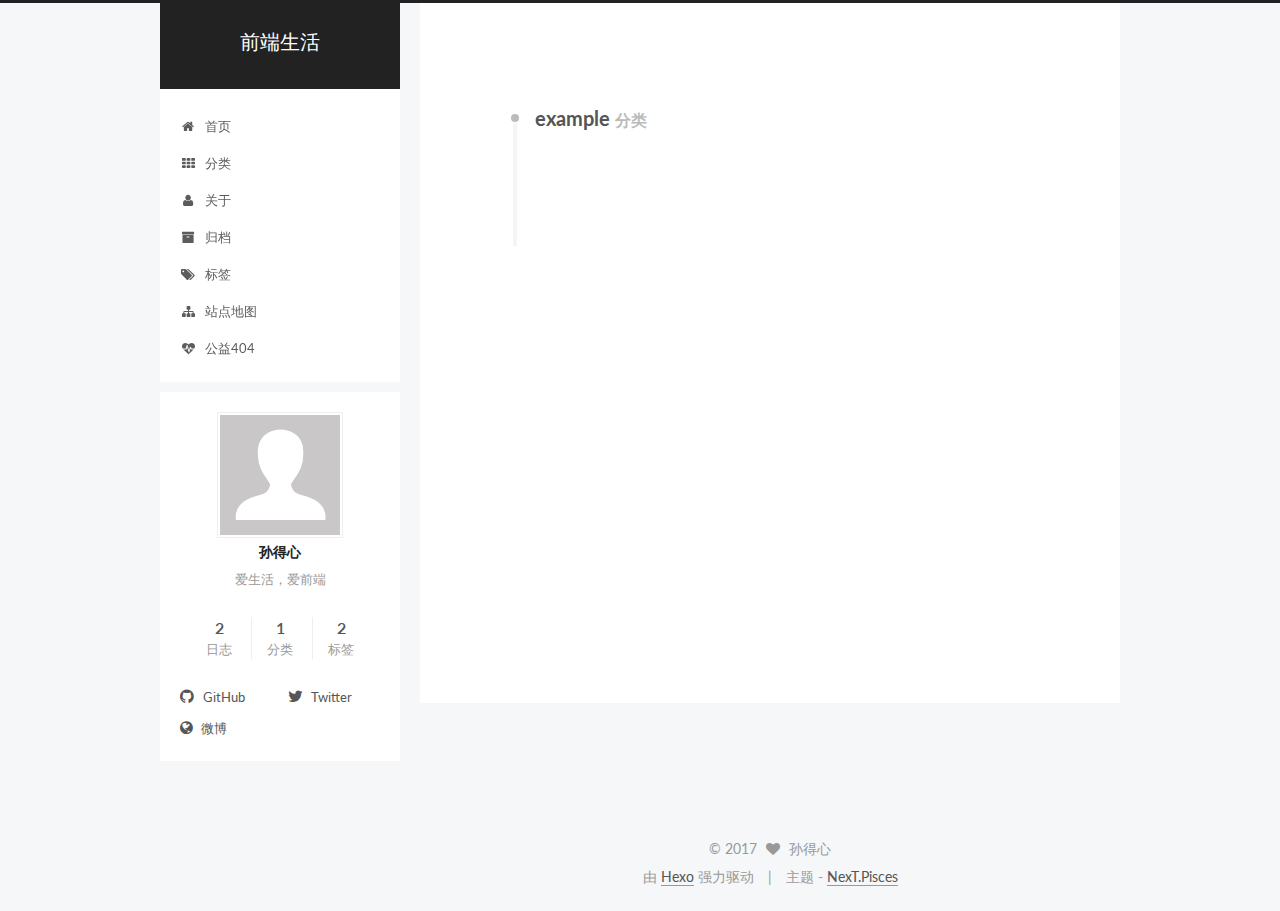
<file: categories/example/index.html>
<!doctype html>



  


<html class="theme-next pisces use-motion" lang="zh-Hans">
<head>
  <meta charset="UTF-8"/>
<meta http-equiv="X-UA-Compatible" content="IE=edge" />
<meta name="viewport" content="width=device-width, initial-scale=1, maximum-scale=1"/>



<meta http-equiv="Cache-Control" content="no-transform" />
<meta http-equiv="Cache-Control" content="no-siteapp" />















  
  
  <link href="/lib/fancybox/source/jquery.fancybox.css?v=2.1.5" rel="stylesheet" type="text/css" />




  
  
  
  

  
    
    
  

  

  

  

  

  
    
    
    <link href="//fonts.googleapis.com/css?family=Lato:300,300italic,400,400italic,700,700italic&subset=latin,latin-ext" rel="stylesheet" type="text/css">
  






<link href="/lib/font-awesome/css/font-awesome.min.css?v=4.6.2" rel="stylesheet" type="text/css" />

<link href="/css/main.css?v=5.1.0" rel="stylesheet" type="text/css" />


  <meta name="keywords" content="Hexo, NexT" />








  <link rel="shortcut icon" type="image/x-icon" href="/favicon.ico?v=5.1.0" />






<meta name="description" content="爱生活，爱前端">
<meta property="og:type" content="website">
<meta property="og:title" content="前端生活">
<meta property="og:url" content="http://yoursite.com/categories/example/index.html">
<meta property="og:site_name" content="前端生活">
<meta property="og:description" content="爱生活，爱前端">
<meta name="twitter:card" content="summary">
<meta name="twitter:title" content="前端生活">
<meta name="twitter:description" content="爱生活，爱前端">



<script type="text/javascript" id="hexo.configurations">
  var NexT = window.NexT || {};
  var CONFIG = {
    root: '/',
    scheme: 'Pisces',
    sidebar: {"position":"left","display":"post"},
    fancybox: true,
    motion: true,
    duoshuo: {
      userId: '0',
      author: '博主'
    },
    algolia: {
      applicationID: '',
      apiKey: '',
      indexName: '',
      hits: {"per_page":10},
      labels: {"input_placeholder":"Search for Posts","hits_empty":"We didn't find any results for the search: ${query}","hits_stats":"${hits} results found in ${time} ms"}
    }
  };
</script>



  <link rel="canonical" href="http://yoursite.com/categories/example/"/>





  <title> 分类: example | 前端生活 </title>
</head>

<body itemscope itemtype="http://schema.org/WebPage" lang="zh-Hans">

  














  
  
    
  

  <div class="container one-collumn sidebar-position-left  ">
    <div class="headband"></div>

    <header id="header" class="header" itemscope itemtype="http://schema.org/WPHeader">
      <div class="header-inner"><div class="site-brand-wrapper">
  <div class="site-meta ">
    

    <div class="custom-logo-site-title">
      <a href="/"  class="brand" rel="start">
        <span class="logo-line-before"><i></i></span>
        <span class="site-title">前端生活</span>
        <span class="logo-line-after"><i></i></span>
      </a>
    </div>
      
        <p class="site-subtitle"></p>
      
  </div>

  <div class="site-nav-toggle">
    <button>
      <span class="btn-bar"></span>
      <span class="btn-bar"></span>
      <span class="btn-bar"></span>
    </button>
  </div>
</div>

<nav class="site-nav">
  

  
    <ul id="menu" class="menu">
      
        
        <li class="menu-item menu-item-home">
          <a href="/" rel="section">
            
              <i class="menu-item-icon fa fa-fw fa-home"></i> <br />
            
            首页
          </a>
        </li>
      
        
        <li class="menu-item menu-item-categories">
          <a href="/categories" rel="section">
            
              <i class="menu-item-icon fa fa-fw fa-th"></i> <br />
            
            分类
          </a>
        </li>
      
        
        <li class="menu-item menu-item-about">
          <a href="/about" rel="section">
            
              <i class="menu-item-icon fa fa-fw fa-user"></i> <br />
            
            关于
          </a>
        </li>
      
        
        <li class="menu-item menu-item-archives">
          <a href="/archives" rel="section">
            
              <i class="menu-item-icon fa fa-fw fa-archive"></i> <br />
            
            归档
          </a>
        </li>
      
        
        <li class="menu-item menu-item-tags">
          <a href="/tags" rel="section">
            
              <i class="menu-item-icon fa fa-fw fa-tags"></i> <br />
            
            标签
          </a>
        </li>
      
        
        <li class="menu-item menu-item-sitemap">
          <a href="/sitemap.xml" rel="section">
            
              <i class="menu-item-icon fa fa-fw fa-sitemap"></i> <br />
            
            站点地图
          </a>
        </li>
      
        
        <li class="menu-item menu-item-commonweal">
          <a href="/404.html" rel="section">
            
              <i class="menu-item-icon fa fa-fw fa-heartbeat"></i> <br />
            
            公益404
          </a>
        </li>
      

      
    </ul>
  

  
</nav>



 </div>
    </header>

    <main id="main" class="main">
      <div class="main-inner">
        <div class="content-wrap">
          <div id="content" class="content">
            

  <section id="posts" class="posts-collapse">
    <div class="collection-title">
      <h2 >
        example
        <small>分类</small>
      </h2>
    </div>

    
      

  <article class="post post-type-normal" itemscope itemtype="http://schema.org/Article">
    <header class="post-header">

      <h1 class="post-title">
        
            <a class="post-title-link" href="/2017/02/20/test/" itemprop="url">
              
                <span itemprop="name">这是一个测试标题</span>
              
            </a>
        
      </h1>

      <div class="post-meta">
        <time class="post-time" itemprop="dateCreated"
              datetime="2017-02-20T10:15:08+08:00"
              content="2017-02-20" >
          02-20
        </time>
      </div>

    </header>
  </article>


    
  </section>

  


          
          </div>
          


          

        </div>
        
          
  
  <div class="sidebar-toggle">
    <div class="sidebar-toggle-line-wrap">
      <span class="sidebar-toggle-line sidebar-toggle-line-first"></span>
      <span class="sidebar-toggle-line sidebar-toggle-line-middle"></span>
      <span class="sidebar-toggle-line sidebar-toggle-line-last"></span>
    </div>
  </div>

  <aside id="sidebar" class="sidebar">
    <div class="sidebar-inner">

      

      

      <section class="site-overview sidebar-panel sidebar-panel-active">
        <div class="site-author motion-element" itemprop="author" itemscope itemtype="http://schema.org/Person">
          <img class="site-author-image" itemprop="image"
               src="/images/avatar.gif"
               alt="孙得心" />
          <p class="site-author-name" itemprop="name">孙得心</p>
           
              <p class="site-description motion-element" itemprop="description">爱生活，爱前端</p>
          
        </div>
        <nav class="site-state motion-element">
        
          
            <div class="site-state-item site-state-posts">
              <a href="/archives">
                <span class="site-state-item-count">2</span>
                <span class="site-state-item-name">日志</span>
              </a>
            </div>
          

          
            <div class="site-state-item site-state-categories">
              <a href="/categories">
                <span class="site-state-item-count">1</span>
                <span class="site-state-item-name">分类</span>
              </a>
            </div>
          

          
            <div class="site-state-item site-state-tags">
              <a href="/tags">
                <span class="site-state-item-count">2</span>
                <span class="site-state-item-name">标签</span>
              </a>
            </div>
          

        </nav>

        

        <div class="links-of-author motion-element">
          
            
              <span class="links-of-author-item">
                <a href="https://github.com/your-user-name" target="_blank" title="GitHub">
                  
                    <i class="fa fa-fw fa-github"></i>
                  
                  GitHub
                </a>
              </span>
            
              <span class="links-of-author-item">
                <a href="https://twitter.com/your-user-name" target="_blank" title="Twitter">
                  
                    <i class="fa fa-fw fa-twitter"></i>
                  
                  Twitter
                </a>
              </span>
            
              <span class="links-of-author-item">
                <a href="http://weibo.com/your-user-name" target="_blank" title="微博">
                  
                    <i class="fa fa-fw fa-globe"></i>
                  
                  微博
                </a>
              </span>
            
          
        </div>

        
        

        
        

        


      </section>

      

    </div>
  </aside>


        
      </div>
    </main>

    <footer id="footer" class="footer">
      <div class="footer-inner">
        <div class="copyright" >
  
  &copy; 
  <span itemprop="copyrightYear">2017</span>
  <span class="with-love">
    <i class="fa fa-heart"></i>
  </span>
  <span class="author" itemprop="copyrightHolder">孙得心</span>
</div>


<div class="powered-by">
  由 <a class="theme-link" href="https://hexo.io">Hexo</a> 强力驱动
</div>

<div class="theme-info">
  主题 -
  <a class="theme-link" href="https://github.com/iissnan/hexo-theme-next">
    NexT.Pisces
  </a>
</div>


        

        
      </div>
    </footer>

    <div class="back-to-top">
      <i class="fa fa-arrow-up"></i>
    </div>
  </div>

  

<script type="text/javascript">
  if (Object.prototype.toString.call(window.Promise) !== '[object Function]') {
    window.Promise = null;
  }
</script>









  




  
  <script type="text/javascript" src="/lib/jquery/index.js?v=2.1.3"></script>

  
  <script type="text/javascript" src="/lib/fastclick/lib/fastclick.min.js?v=1.0.6"></script>

  
  <script type="text/javascript" src="/lib/jquery_lazyload/jquery.lazyload.js?v=1.9.7"></script>

  
  <script type="text/javascript" src="/lib/velocity/velocity.min.js?v=1.2.1"></script>

  
  <script type="text/javascript" src="/lib/velocity/velocity.ui.min.js?v=1.2.1"></script>

  
  <script type="text/javascript" src="/lib/fancybox/source/jquery.fancybox.pack.js?v=2.1.5"></script>


  


  <script type="text/javascript" src="/js/src/utils.js?v=5.1.0"></script>

  <script type="text/javascript" src="/js/src/motion.js?v=5.1.0"></script>



  
  


  <script type="text/javascript" src="/js/src/affix.js?v=5.1.0"></script>

  <script type="text/javascript" src="/js/src/schemes/pisces.js?v=5.1.0"></script>



  

  


  <script type="text/javascript" src="/js/src/bootstrap.js?v=5.1.0"></script>



  



  




	





  





  





  



  
  

  

  

  

  


</body>
</html>
</file>
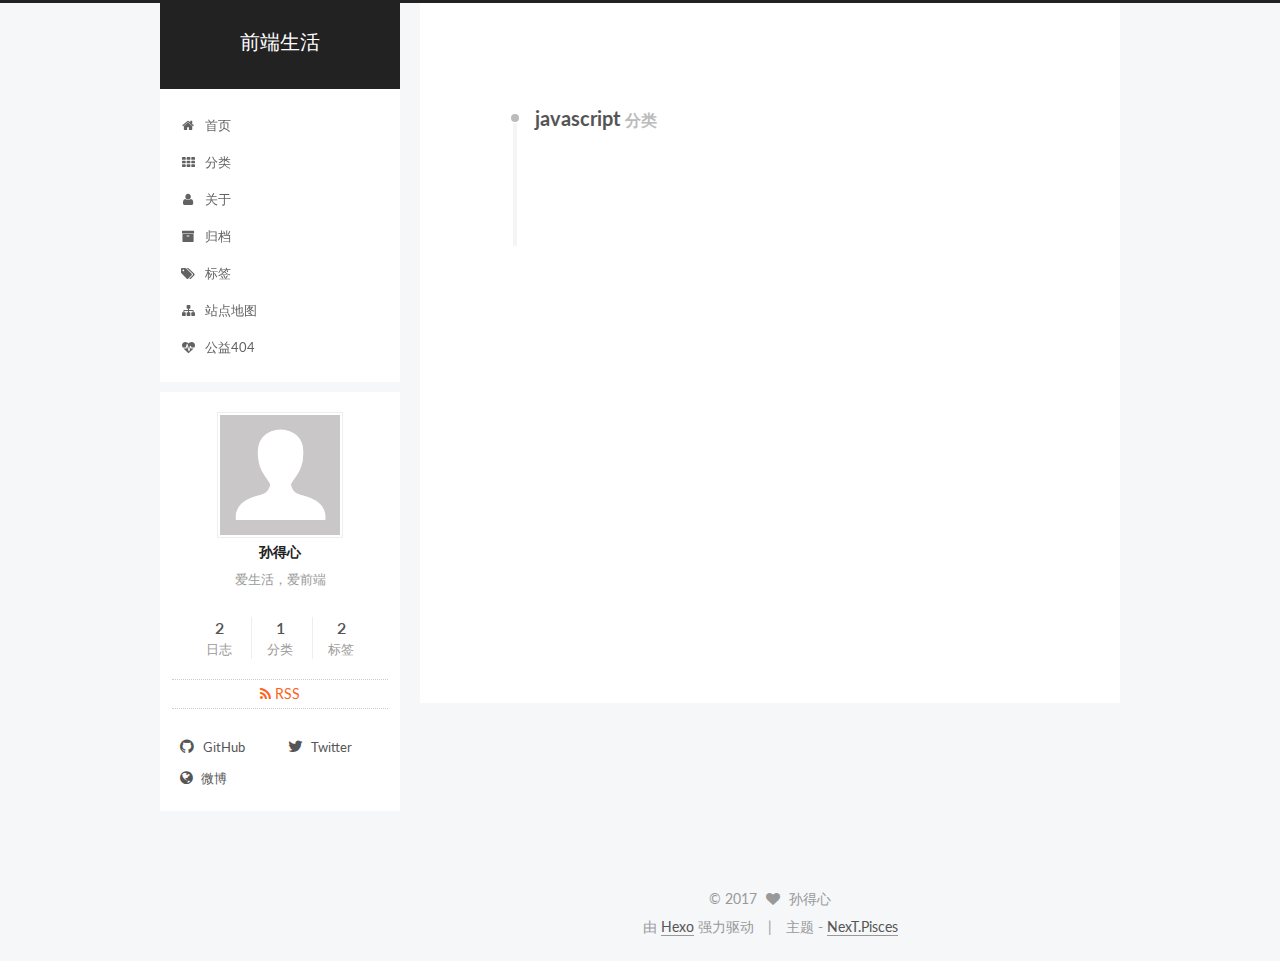
<file: categories/javascript/index.html>
<!doctype html>



  


<html class="theme-next pisces use-motion" lang="zh-Hans">
<head>
  <meta charset="UTF-8"/>
<meta http-equiv="X-UA-Compatible" content="IE=edge" />
<meta name="viewport" content="width=device-width, initial-scale=1, maximum-scale=1"/>



<meta http-equiv="Cache-Control" content="no-transform" />
<meta http-equiv="Cache-Control" content="no-siteapp" />















  
  
  <link href="/lib/fancybox/source/jquery.fancybox.css?v=2.1.5" rel="stylesheet" type="text/css" />




  
  
  
  

  
    
    
  

  

  

  

  

  
    
    
    <link href="//fonts.googleapis.com/css?family=Lato:300,300italic,400,400italic,700,700italic&subset=latin,latin-ext" rel="stylesheet" type="text/css">
  






<link href="/lib/font-awesome/css/font-awesome.min.css?v=4.6.2" rel="stylesheet" type="text/css" />

<link href="/css/main.css?v=5.1.0" rel="stylesheet" type="text/css" />


  <meta name="keywords" content="Hexo, NexT" />





  <link rel="alternate" href="/atom.xml" title="前端生活" type="application/atom+xml" />




  <link rel="shortcut icon" type="image/x-icon" href="/favicon.ico?v=5.1.0" />






<meta name="description" content="爱生活，爱前端">
<meta property="og:type" content="website">
<meta property="og:title" content="前端生活">
<meta property="og:url" content="http://yoursite.com/categories/javascript/index.html">
<meta property="og:site_name" content="前端生活">
<meta property="og:description" content="爱生活，爱前端">
<meta name="twitter:card" content="summary">
<meta name="twitter:title" content="前端生活">
<meta name="twitter:description" content="爱生活，爱前端">



<script type="text/javascript" id="hexo.configurations">
  var NexT = window.NexT || {};
  var CONFIG = {
    root: '/',
    scheme: 'Pisces',
    sidebar: {"position":"left","display":"post"},
    fancybox: true,
    motion: true,
    duoshuo: {
      userId: '0',
      author: '博主'
    },
    algolia: {
      applicationID: '',
      apiKey: '',
      indexName: '',
      hits: {"per_page":10},
      labels: {"input_placeholder":"Search for Posts","hits_empty":"We didn't find any results for the search: ${query}","hits_stats":"${hits} results found in ${time} ms"}
    }
  };
</script>



  <link rel="canonical" href="http://yoursite.com/categories/javascript/"/>





  <title> 分类: javascript | 前端生活 </title>
</head>

<body itemscope itemtype="http://schema.org/WebPage" lang="zh-Hans">

  














  
  
    
  

  <div class="container one-collumn sidebar-position-left  ">
    <div class="headband"></div>

    <header id="header" class="header" itemscope itemtype="http://schema.org/WPHeader">
      <div class="header-inner"><div class="site-brand-wrapper">
  <div class="site-meta ">
    

    <div class="custom-logo-site-title">
      <a href="/"  class="brand" rel="start">
        <span class="logo-line-before"><i></i></span>
        <span class="site-title">前端生活</span>
        <span class="logo-line-after"><i></i></span>
      </a>
    </div>
      
        <p class="site-subtitle"></p>
      
  </div>

  <div class="site-nav-toggle">
    <button>
      <span class="btn-bar"></span>
      <span class="btn-bar"></span>
      <span class="btn-bar"></span>
    </button>
  </div>
</div>

<nav class="site-nav">
  

  
    <ul id="menu" class="menu">
      
        
        <li class="menu-item menu-item-home">
          <a href="/" rel="section">
            
              <i class="menu-item-icon fa fa-fw fa-home"></i> <br />
            
            首页
          </a>
        </li>
      
        
        <li class="menu-item menu-item-categories">
          <a href="/categories" rel="section">
            
              <i class="menu-item-icon fa fa-fw fa-th"></i> <br />
            
            分类
          </a>
        </li>
      
        
        <li class="menu-item menu-item-about">
          <a href="/about" rel="section">
            
              <i class="menu-item-icon fa fa-fw fa-user"></i> <br />
            
            关于
          </a>
        </li>
      
        
        <li class="menu-item menu-item-archives">
          <a href="/archives" rel="section">
            
              <i class="menu-item-icon fa fa-fw fa-archive"></i> <br />
            
            归档
          </a>
        </li>
      
        
        <li class="menu-item menu-item-tags">
          <a href="/tags" rel="section">
            
              <i class="menu-item-icon fa fa-fw fa-tags"></i> <br />
            
            标签
          </a>
        </li>
      
        
        <li class="menu-item menu-item-sitemap">
          <a href="/sitemap.xml" rel="section">
            
              <i class="menu-item-icon fa fa-fw fa-sitemap"></i> <br />
            
            站点地图
          </a>
        </li>
      
        
        <li class="menu-item menu-item-commonweal">
          <a href="/404.html" rel="section">
            
              <i class="menu-item-icon fa fa-fw fa-heartbeat"></i> <br />
            
            公益404
          </a>
        </li>
      

      
    </ul>
  

  
</nav>



 </div>
    </header>

    <main id="main" class="main">
      <div class="main-inner">
        <div class="content-wrap">
          <div id="content" class="content">
            

  <section id="posts" class="posts-collapse">
    <div class="collection-title">
      <h2 >
        javascript
        <small>分类</small>
      </h2>
    </div>

    
      

  <article class="post post-type-normal" itemscope itemtype="http://schema.org/Article">
    <header class="post-header">

      <h1 class="post-title">
        
            <a class="post-title-link" href="/2017/02/20/test/" itemprop="url">
              
                <span itemprop="name">这是一个测试标题</span>
              
            </a>
        
      </h1>

      <div class="post-meta">
        <time class="post-time" itemprop="dateCreated"
              datetime="2017-02-20T10:15:08+08:00"
              content="2017-02-20" >
          02-20
        </time>
      </div>

    </header>
  </article>


    
  </section>

  


          
          </div>
          


          

        </div>
        
          
  
  <div class="sidebar-toggle">
    <div class="sidebar-toggle-line-wrap">
      <span class="sidebar-toggle-line sidebar-toggle-line-first"></span>
      <span class="sidebar-toggle-line sidebar-toggle-line-middle"></span>
      <span class="sidebar-toggle-line sidebar-toggle-line-last"></span>
    </div>
  </div>

  <aside id="sidebar" class="sidebar">
    <div class="sidebar-inner">

      

      

      <section class="site-overview sidebar-panel sidebar-panel-active">
        <div class="site-author motion-element" itemprop="author" itemscope itemtype="http://schema.org/Person">
          <img class="site-author-image" itemprop="image"
               src="/images/avatar.gif"
               alt="孙得心" />
          <p class="site-author-name" itemprop="name">孙得心</p>
           
              <p class="site-description motion-element" itemprop="description">爱生活，爱前端</p>
          
        </div>
        <nav class="site-state motion-element">
        
          
            <div class="site-state-item site-state-posts">
              <a href="/archives">
                <span class="site-state-item-count">2</span>
                <span class="site-state-item-name">日志</span>
              </a>
            </div>
          

          
            <div class="site-state-item site-state-categories">
              <a href="/categories">
                <span class="site-state-item-count">1</span>
                <span class="site-state-item-name">分类</span>
              </a>
            </div>
          

          
            <div class="site-state-item site-state-tags">
              <a href="/tags">
                <span class="site-state-item-count">2</span>
                <span class="site-state-item-name">标签</span>
              </a>
            </div>
          

        </nav>

        
          <div class="feed-link motion-element">
            <a href="/atom.xml" rel="alternate">
              <i class="fa fa-rss"></i>
              RSS
            </a>
          </div>
        

        <div class="links-of-author motion-element">
          
            
              <span class="links-of-author-item">
                <a href="https://github.com/your-user-name" target="_blank" title="GitHub">
                  
                    <i class="fa fa-fw fa-github"></i>
                  
                  GitHub
                </a>
              </span>
            
              <span class="links-of-author-item">
                <a href="https://twitter.com/your-user-name" target="_blank" title="Twitter">
                  
                    <i class="fa fa-fw fa-twitter"></i>
                  
                  Twitter
                </a>
              </span>
            
              <span class="links-of-author-item">
                <a href="http://weibo.com/your-user-name" target="_blank" title="微博">
                  
                    <i class="fa fa-fw fa-globe"></i>
                  
                  微博
                </a>
              </span>
            
          
        </div>

        
        

        
        

        


      </section>

      

    </div>
  </aside>


        
      </div>
    </main>

    <footer id="footer" class="footer">
      <div class="footer-inner">
        <div class="copyright" >
  
  &copy; 
  <span itemprop="copyrightYear">2017</span>
  <span class="with-love">
    <i class="fa fa-heart"></i>
  </span>
  <span class="author" itemprop="copyrightHolder">孙得心</span>
</div>


<div class="powered-by">
  由 <a class="theme-link" href="https://hexo.io">Hexo</a> 强力驱动
</div>

<div class="theme-info">
  主题 -
  <a class="theme-link" href="https://github.com/iissnan/hexo-theme-next">
    NexT.Pisces
  </a>
</div>


        

        
      </div>
    </footer>

    <div class="back-to-top">
      <i class="fa fa-arrow-up"></i>
    </div>
  </div>

  

<script type="text/javascript">
  if (Object.prototype.toString.call(window.Promise) !== '[object Function]') {
    window.Promise = null;
  }
</script>









  




  
  <script type="text/javascript" src="/lib/jquery/index.js?v=2.1.3"></script>

  
  <script type="text/javascript" src="/lib/fastclick/lib/fastclick.min.js?v=1.0.6"></script>

  
  <script type="text/javascript" src="/lib/jquery_lazyload/jquery.lazyload.js?v=1.9.7"></script>

  
  <script type="text/javascript" src="/lib/velocity/velocity.min.js?v=1.2.1"></script>

  
  <script type="text/javascript" src="/lib/velocity/velocity.ui.min.js?v=1.2.1"></script>

  
  <script type="text/javascript" src="/lib/fancybox/source/jquery.fancybox.pack.js?v=2.1.5"></script>


  


  <script type="text/javascript" src="/js/src/utils.js?v=5.1.0"></script>

  <script type="text/javascript" src="/js/src/motion.js?v=5.1.0"></script>



  
  


  <script type="text/javascript" src="/js/src/affix.js?v=5.1.0"></script>

  <script type="text/javascript" src="/js/src/schemes/pisces.js?v=5.1.0"></script>



  

  


  <script type="text/javascript" src="/js/src/bootstrap.js?v=5.1.0"></script>



  



  




	





  





  





  



  
  

  

  

  

  


</body>
</html>
</file>
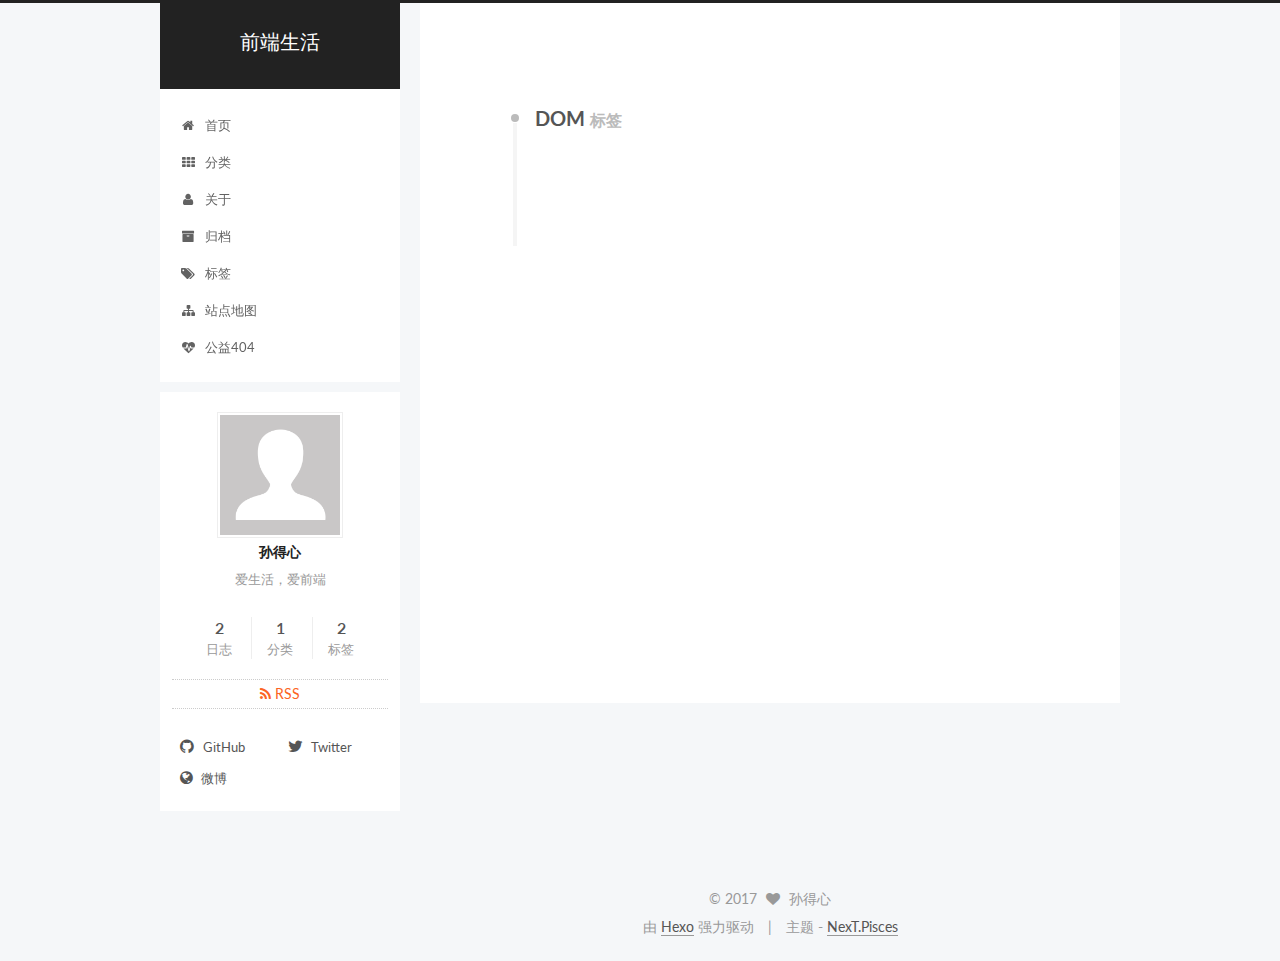
<file: tags/DOM/index.html>
<!doctype html>



  


<html class="theme-next pisces use-motion" lang="zh-Hans">
<head>
  <meta charset="UTF-8"/>
<meta http-equiv="X-UA-Compatible" content="IE=edge" />
<meta name="viewport" content="width=device-width, initial-scale=1, maximum-scale=1"/>



<meta http-equiv="Cache-Control" content="no-transform" />
<meta http-equiv="Cache-Control" content="no-siteapp" />















  
  
  <link href="/lib/fancybox/source/jquery.fancybox.css?v=2.1.5" rel="stylesheet" type="text/css" />




  
  
  
  

  
    
    
  

  

  

  

  

  
    
    
    <link href="//fonts.googleapis.com/css?family=Lato:300,300italic,400,400italic,700,700italic&subset=latin,latin-ext" rel="stylesheet" type="text/css">
  






<link href="/lib/font-awesome/css/font-awesome.min.css?v=4.6.2" rel="stylesheet" type="text/css" />

<link href="/css/main.css?v=5.1.0" rel="stylesheet" type="text/css" />


  <meta name="keywords" content="Hexo, NexT" />





  <link rel="alternate" href="/atom.xml" title="前端生活" type="application/atom+xml" />




  <link rel="shortcut icon" type="image/x-icon" href="/favicon.ico?v=5.1.0" />






<meta name="description" content="爱生活，爱前端">
<meta property="og:type" content="website">
<meta property="og:title" content="前端生活">
<meta property="og:url" content="http://yoursite.com/tags/DOM/index.html">
<meta property="og:site_name" content="前端生活">
<meta property="og:description" content="爱生活，爱前端">
<meta name="twitter:card" content="summary">
<meta name="twitter:title" content="前端生活">
<meta name="twitter:description" content="爱生活，爱前端">



<script type="text/javascript" id="hexo.configurations">
  var NexT = window.NexT || {};
  var CONFIG = {
    root: '/',
    scheme: 'Pisces',
    sidebar: {"position":"left","display":"post"},
    fancybox: true,
    motion: true,
    duoshuo: {
      userId: '0',
      author: '博主'
    },
    algolia: {
      applicationID: '',
      apiKey: '',
      indexName: '',
      hits: {"per_page":10},
      labels: {"input_placeholder":"Search for Posts","hits_empty":"We didn't find any results for the search: ${query}","hits_stats":"${hits} results found in ${time} ms"}
    }
  };
</script>



  <link rel="canonical" href="http://yoursite.com/tags/DOM/"/>





  <title> 标签: DOM | 前端生活 </title>
</head>

<body itemscope itemtype="http://schema.org/WebPage" lang="zh-Hans">

  














  
  
    
  

  <div class="container one-collumn sidebar-position-left  ">
    <div class="headband"></div>

    <header id="header" class="header" itemscope itemtype="http://schema.org/WPHeader">
      <div class="header-inner"><div class="site-brand-wrapper">
  <div class="site-meta ">
    

    <div class="custom-logo-site-title">
      <a href="/"  class="brand" rel="start">
        <span class="logo-line-before"><i></i></span>
        <span class="site-title">前端生活</span>
        <span class="logo-line-after"><i></i></span>
      </a>
    </div>
      
        <p class="site-subtitle"></p>
      
  </div>

  <div class="site-nav-toggle">
    <button>
      <span class="btn-bar"></span>
      <span class="btn-bar"></span>
      <span class="btn-bar"></span>
    </button>
  </div>
</div>

<nav class="site-nav">
  

  
    <ul id="menu" class="menu">
      
        
        <li class="menu-item menu-item-home">
          <a href="/" rel="section">
            
              <i class="menu-item-icon fa fa-fw fa-home"></i> <br />
            
            首页
          </a>
        </li>
      
        
        <li class="menu-item menu-item-categories">
          <a href="/categories" rel="section">
            
              <i class="menu-item-icon fa fa-fw fa-th"></i> <br />
            
            分类
          </a>
        </li>
      
        
        <li class="menu-item menu-item-about">
          <a href="/about" rel="section">
            
              <i class="menu-item-icon fa fa-fw fa-user"></i> <br />
            
            关于
          </a>
        </li>
      
        
        <li class="menu-item menu-item-archives">
          <a href="/archives" rel="section">
            
              <i class="menu-item-icon fa fa-fw fa-archive"></i> <br />
            
            归档
          </a>
        </li>
      
        
        <li class="menu-item menu-item-tags">
          <a href="/tags" rel="section">
            
              <i class="menu-item-icon fa fa-fw fa-tags"></i> <br />
            
            标签
          </a>
        </li>
      
        
        <li class="menu-item menu-item-sitemap">
          <a href="/sitemap.xml" rel="section">
            
              <i class="menu-item-icon fa fa-fw fa-sitemap"></i> <br />
            
            站点地图
          </a>
        </li>
      
        
        <li class="menu-item menu-item-commonweal">
          <a href="/404.html" rel="section">
            
              <i class="menu-item-icon fa fa-fw fa-heartbeat"></i> <br />
            
            公益404
          </a>
        </li>
      

      
    </ul>
  

  
</nav>



 </div>
    </header>

    <main id="main" class="main">
      <div class="main-inner">
        <div class="content-wrap">
          <div id="content" class="content">
            

  <div id="posts" class="posts-collapse">
    <div class="collection-title">
      <h2 >
        DOM
        <small>标签</small>
      </h2>
    </div>

    
      

  <article class="post post-type-normal" itemscope itemtype="http://schema.org/Article">
    <header class="post-header">

      <h1 class="post-title">
        
            <a class="post-title-link" href="/2017/02/20/test/" itemprop="url">
              
                <span itemprop="name">这是一个测试标题</span>
              
            </a>
        
      </h1>

      <div class="post-meta">
        <time class="post-time" itemprop="dateCreated"
              datetime="2017-02-20T10:15:08+08:00"
              content="2017-02-20" >
          02-20
        </time>
      </div>

    </header>
  </article>


    
  </div>

  

          
          </div>
          


          

        </div>
        
          
  
  <div class="sidebar-toggle">
    <div class="sidebar-toggle-line-wrap">
      <span class="sidebar-toggle-line sidebar-toggle-line-first"></span>
      <span class="sidebar-toggle-line sidebar-toggle-line-middle"></span>
      <span class="sidebar-toggle-line sidebar-toggle-line-last"></span>
    </div>
  </div>

  <aside id="sidebar" class="sidebar">
    <div class="sidebar-inner">

      

      

      <section class="site-overview sidebar-panel sidebar-panel-active">
        <div class="site-author motion-element" itemprop="author" itemscope itemtype="http://schema.org/Person">
          <img class="site-author-image" itemprop="image"
               src="/images/avatar.gif"
               alt="孙得心" />
          <p class="site-author-name" itemprop="name">孙得心</p>
           
              <p class="site-description motion-element" itemprop="description">爱生活，爱前端</p>
          
        </div>
        <nav class="site-state motion-element">
        
          
            <div class="site-state-item site-state-posts">
              <a href="/archives">
                <span class="site-state-item-count">2</span>
                <span class="site-state-item-name">日志</span>
              </a>
            </div>
          

          
            <div class="site-state-item site-state-categories">
              <a href="/categories">
                <span class="site-state-item-count">1</span>
                <span class="site-state-item-name">分类</span>
              </a>
            </div>
          

          
            <div class="site-state-item site-state-tags">
              <a href="/tags">
                <span class="site-state-item-count">2</span>
                <span class="site-state-item-name">标签</span>
              </a>
            </div>
          

        </nav>

        
          <div class="feed-link motion-element">
            <a href="/atom.xml" rel="alternate">
              <i class="fa fa-rss"></i>
              RSS
            </a>
          </div>
        

        <div class="links-of-author motion-element">
          
            
              <span class="links-of-author-item">
                <a href="https://github.com/your-user-name" target="_blank" title="GitHub">
                  
                    <i class="fa fa-fw fa-github"></i>
                  
                  GitHub
                </a>
              </span>
            
              <span class="links-of-author-item">
                <a href="https://twitter.com/your-user-name" target="_blank" title="Twitter">
                  
                    <i class="fa fa-fw fa-twitter"></i>
                  
                  Twitter
                </a>
              </span>
            
              <span class="links-of-author-item">
                <a href="http://weibo.com/your-user-name" target="_blank" title="微博">
                  
                    <i class="fa fa-fw fa-globe"></i>
                  
                  微博
                </a>
              </span>
            
          
        </div>

        
        

        
        

        


      </section>

      

    </div>
  </aside>


        
      </div>
    </main>

    <footer id="footer" class="footer">
      <div class="footer-inner">
        <div class="copyright" >
  
  &copy; 
  <span itemprop="copyrightYear">2017</span>
  <span class="with-love">
    <i class="fa fa-heart"></i>
  </span>
  <span class="author" itemprop="copyrightHolder">孙得心</span>
</div>


<div class="powered-by">
  由 <a class="theme-link" href="https://hexo.io">Hexo</a> 强力驱动
</div>

<div class="theme-info">
  主题 -
  <a class="theme-link" href="https://github.com/iissnan/hexo-theme-next">
    NexT.Pisces
  </a>
</div>


        

        
      </div>
    </footer>

    <div class="back-to-top">
      <i class="fa fa-arrow-up"></i>
    </div>
  </div>

  

<script type="text/javascript">
  if (Object.prototype.toString.call(window.Promise) !== '[object Function]') {
    window.Promise = null;
  }
</script>









  




  
  <script type="text/javascript" src="/lib/jquery/index.js?v=2.1.3"></script>

  
  <script type="text/javascript" src="/lib/fastclick/lib/fastclick.min.js?v=1.0.6"></script>

  
  <script type="text/javascript" src="/lib/jquery_lazyload/jquery.lazyload.js?v=1.9.7"></script>

  
  <script type="text/javascript" src="/lib/velocity/velocity.min.js?v=1.2.1"></script>

  
  <script type="text/javascript" src="/lib/velocity/velocity.ui.min.js?v=1.2.1"></script>

  
  <script type="text/javascript" src="/lib/fancybox/source/jquery.fancybox.pack.js?v=2.1.5"></script>


  


  <script type="text/javascript" src="/js/src/utils.js?v=5.1.0"></script>

  <script type="text/javascript" src="/js/src/motion.js?v=5.1.0"></script>



  
  


  <script type="text/javascript" src="/js/src/affix.js?v=5.1.0"></script>

  <script type="text/javascript" src="/js/src/schemes/pisces.js?v=5.1.0"></script>



  

  


  <script type="text/javascript" src="/js/src/bootstrap.js?v=5.1.0"></script>



  



  




	





  





  





  



  
  

  

  

  

  


</body>
</html>
</file>
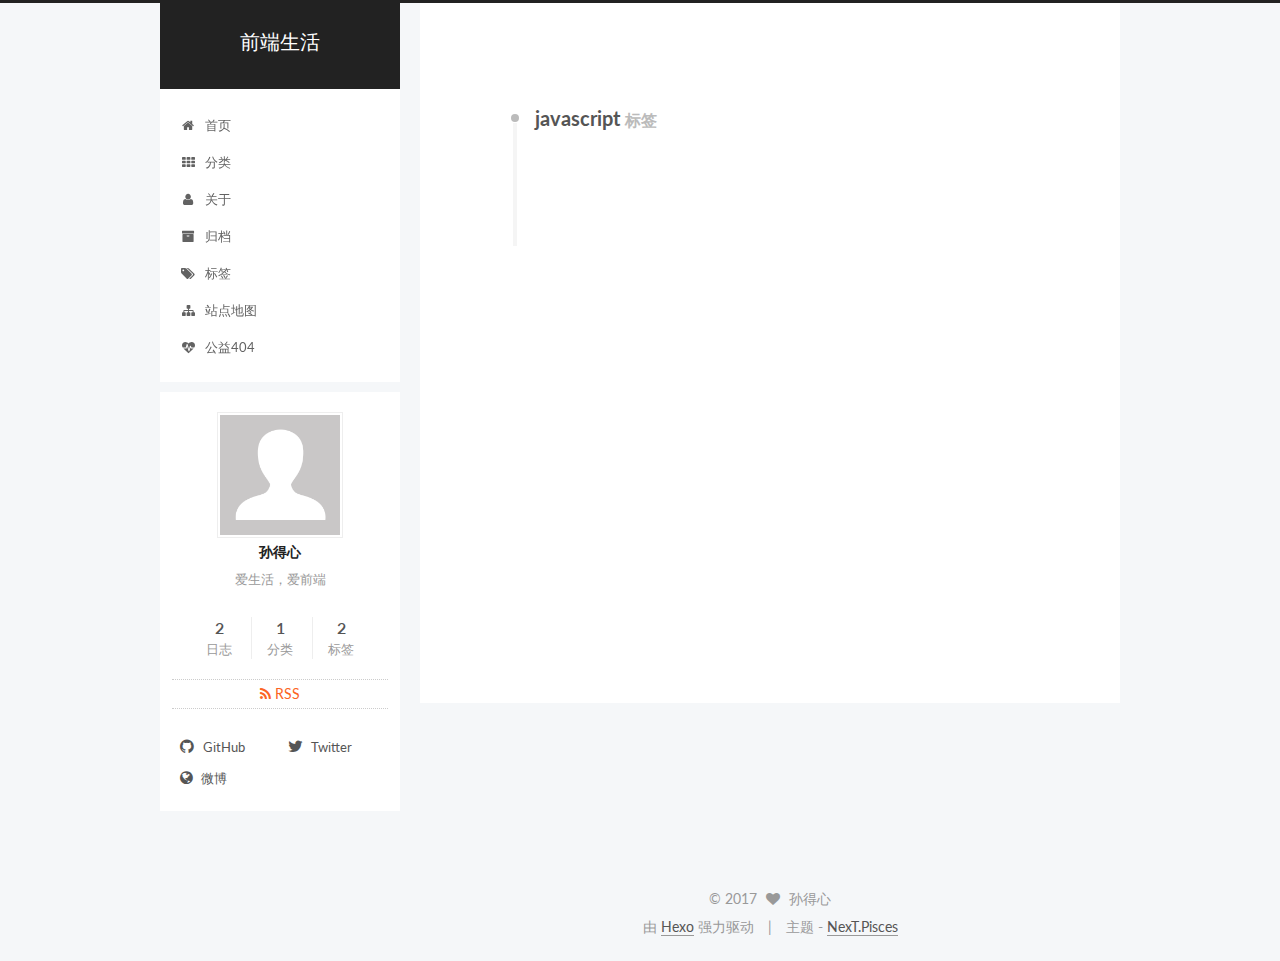
<file: tags/javascript/index.html>
<!doctype html>



  


<html class="theme-next pisces use-motion" lang="zh-Hans">
<head>
  <meta charset="UTF-8"/>
<meta http-equiv="X-UA-Compatible" content="IE=edge" />
<meta name="viewport" content="width=device-width, initial-scale=1, maximum-scale=1"/>



<meta http-equiv="Cache-Control" content="no-transform" />
<meta http-equiv="Cache-Control" content="no-siteapp" />















  
  
  <link href="/lib/fancybox/source/jquery.fancybox.css?v=2.1.5" rel="stylesheet" type="text/css" />




  
  
  
  

  
    
    
  

  

  

  

  

  
    
    
    <link href="//fonts.googleapis.com/css?family=Lato:300,300italic,400,400italic,700,700italic&subset=latin,latin-ext" rel="stylesheet" type="text/css">
  






<link href="/lib/font-awesome/css/font-awesome.min.css?v=4.6.2" rel="stylesheet" type="text/css" />

<link href="/css/main.css?v=5.1.0" rel="stylesheet" type="text/css" />


  <meta name="keywords" content="Hexo, NexT" />





  <link rel="alternate" href="/atom.xml" title="前端生活" type="application/atom+xml" />




  <link rel="shortcut icon" type="image/x-icon" href="/favicon.ico?v=5.1.0" />






<meta name="description" content="爱生活，爱前端">
<meta property="og:type" content="website">
<meta property="og:title" content="前端生活">
<meta property="og:url" content="http://yoursite.com/tags/javascript/index.html">
<meta property="og:site_name" content="前端生活">
<meta property="og:description" content="爱生活，爱前端">
<meta name="twitter:card" content="summary">
<meta name="twitter:title" content="前端生活">
<meta name="twitter:description" content="爱生活，爱前端">



<script type="text/javascript" id="hexo.configurations">
  var NexT = window.NexT || {};
  var CONFIG = {
    root: '/',
    scheme: 'Pisces',
    sidebar: {"position":"left","display":"post"},
    fancybox: true,
    motion: true,
    duoshuo: {
      userId: '0',
      author: '博主'
    },
    algolia: {
      applicationID: '',
      apiKey: '',
      indexName: '',
      hits: {"per_page":10},
      labels: {"input_placeholder":"Search for Posts","hits_empty":"We didn't find any results for the search: ${query}","hits_stats":"${hits} results found in ${time} ms"}
    }
  };
</script>



  <link rel="canonical" href="http://yoursite.com/tags/javascript/"/>





  <title> 标签: javascript | 前端生活 </title>
</head>

<body itemscope itemtype="http://schema.org/WebPage" lang="zh-Hans">

  














  
  
    
  

  <div class="container one-collumn sidebar-position-left  ">
    <div class="headband"></div>

    <header id="header" class="header" itemscope itemtype="http://schema.org/WPHeader">
      <div class="header-inner"><div class="site-brand-wrapper">
  <div class="site-meta ">
    

    <div class="custom-logo-site-title">
      <a href="/"  class="brand" rel="start">
        <span class="logo-line-before"><i></i></span>
        <span class="site-title">前端生活</span>
        <span class="logo-line-after"><i></i></span>
      </a>
    </div>
      
        <p class="site-subtitle"></p>
      
  </div>

  <div class="site-nav-toggle">
    <button>
      <span class="btn-bar"></span>
      <span class="btn-bar"></span>
      <span class="btn-bar"></span>
    </button>
  </div>
</div>

<nav class="site-nav">
  

  
    <ul id="menu" class="menu">
      
        
        <li class="menu-item menu-item-home">
          <a href="/" rel="section">
            
              <i class="menu-item-icon fa fa-fw fa-home"></i> <br />
            
            首页
          </a>
        </li>
      
        
        <li class="menu-item menu-item-categories">
          <a href="/categories" rel="section">
            
              <i class="menu-item-icon fa fa-fw fa-th"></i> <br />
            
            分类
          </a>
        </li>
      
        
        <li class="menu-item menu-item-about">
          <a href="/about" rel="section">
            
              <i class="menu-item-icon fa fa-fw fa-user"></i> <br />
            
            关于
          </a>
        </li>
      
        
        <li class="menu-item menu-item-archives">
          <a href="/archives" rel="section">
            
              <i class="menu-item-icon fa fa-fw fa-archive"></i> <br />
            
            归档
          </a>
        </li>
      
        
        <li class="menu-item menu-item-tags">
          <a href="/tags" rel="section">
            
              <i class="menu-item-icon fa fa-fw fa-tags"></i> <br />
            
            标签
          </a>
        </li>
      
        
        <li class="menu-item menu-item-sitemap">
          <a href="/sitemap.xml" rel="section">
            
              <i class="menu-item-icon fa fa-fw fa-sitemap"></i> <br />
            
            站点地图
          </a>
        </li>
      
        
        <li class="menu-item menu-item-commonweal">
          <a href="/404.html" rel="section">
            
              <i class="menu-item-icon fa fa-fw fa-heartbeat"></i> <br />
            
            公益404
          </a>
        </li>
      

      
    </ul>
  

  
</nav>



 </div>
    </header>

    <main id="main" class="main">
      <div class="main-inner">
        <div class="content-wrap">
          <div id="content" class="content">
            

  <div id="posts" class="posts-collapse">
    <div class="collection-title">
      <h2 >
        javascript
        <small>标签</small>
      </h2>
    </div>

    
      

  <article class="post post-type-normal" itemscope itemtype="http://schema.org/Article">
    <header class="post-header">

      <h1 class="post-title">
        
            <a class="post-title-link" href="/2017/02/20/test/" itemprop="url">
              
                <span itemprop="name">这是一个测试标题</span>
              
            </a>
        
      </h1>

      <div class="post-meta">
        <time class="post-time" itemprop="dateCreated"
              datetime="2017-02-20T10:15:08+08:00"
              content="2017-02-20" >
          02-20
        </time>
      </div>

    </header>
  </article>


    
  </div>

  

          
          </div>
          


          

        </div>
        
          
  
  <div class="sidebar-toggle">
    <div class="sidebar-toggle-line-wrap">
      <span class="sidebar-toggle-line sidebar-toggle-line-first"></span>
      <span class="sidebar-toggle-line sidebar-toggle-line-middle"></span>
      <span class="sidebar-toggle-line sidebar-toggle-line-last"></span>
    </div>
  </div>

  <aside id="sidebar" class="sidebar">
    <div class="sidebar-inner">

      

      

      <section class="site-overview sidebar-panel sidebar-panel-active">
        <div class="site-author motion-element" itemprop="author" itemscope itemtype="http://schema.org/Person">
          <img class="site-author-image" itemprop="image"
               src="/images/avatar.gif"
               alt="孙得心" />
          <p class="site-author-name" itemprop="name">孙得心</p>
           
              <p class="site-description motion-element" itemprop="description">爱生活，爱前端</p>
          
        </div>
        <nav class="site-state motion-element">
        
          
            <div class="site-state-item site-state-posts">
              <a href="/archives">
                <span class="site-state-item-count">2</span>
                <span class="site-state-item-name">日志</span>
              </a>
            </div>
          

          
            <div class="site-state-item site-state-categories">
              <a href="/categories">
                <span class="site-state-item-count">1</span>
                <span class="site-state-item-name">分类</span>
              </a>
            </div>
          

          
            <div class="site-state-item site-state-tags">
              <a href="/tags">
                <span class="site-state-item-count">2</span>
                <span class="site-state-item-name">标签</span>
              </a>
            </div>
          

        </nav>

        
          <div class="feed-link motion-element">
            <a href="/atom.xml" rel="alternate">
              <i class="fa fa-rss"></i>
              RSS
            </a>
          </div>
        

        <div class="links-of-author motion-element">
          
            
              <span class="links-of-author-item">
                <a href="https://github.com/your-user-name" target="_blank" title="GitHub">
                  
                    <i class="fa fa-fw fa-github"></i>
                  
                  GitHub
                </a>
              </span>
            
              <span class="links-of-author-item">
                <a href="https://twitter.com/your-user-name" target="_blank" title="Twitter">
                  
                    <i class="fa fa-fw fa-twitter"></i>
                  
                  Twitter
                </a>
              </span>
            
              <span class="links-of-author-item">
                <a href="http://weibo.com/your-user-name" target="_blank" title="微博">
                  
                    <i class="fa fa-fw fa-globe"></i>
                  
                  微博
                </a>
              </span>
            
          
        </div>

        
        

        
        

        


      </section>

      

    </div>
  </aside>


        
      </div>
    </main>

    <footer id="footer" class="footer">
      <div class="footer-inner">
        <div class="copyright" >
  
  &copy; 
  <span itemprop="copyrightYear">2017</span>
  <span class="with-love">
    <i class="fa fa-heart"></i>
  </span>
  <span class="author" itemprop="copyrightHolder">孙得心</span>
</div>


<div class="powered-by">
  由 <a class="theme-link" href="https://hexo.io">Hexo</a> 强力驱动
</div>

<div class="theme-info">
  主题 -
  <a class="theme-link" href="https://github.com/iissnan/hexo-theme-next">
    NexT.Pisces
  </a>
</div>


        

        
      </div>
    </footer>

    <div class="back-to-top">
      <i class="fa fa-arrow-up"></i>
    </div>
  </div>

  

<script type="text/javascript">
  if (Object.prototype.toString.call(window.Promise) !== '[object Function]') {
    window.Promise = null;
  }
</script>









  




  
  <script type="text/javascript" src="/lib/jquery/index.js?v=2.1.3"></script>

  
  <script type="text/javascript" src="/lib/fastclick/lib/fastclick.min.js?v=1.0.6"></script>

  
  <script type="text/javascript" src="/lib/jquery_lazyload/jquery.lazyload.js?v=1.9.7"></script>

  
  <script type="text/javascript" src="/lib/velocity/velocity.min.js?v=1.2.1"></script>

  
  <script type="text/javascript" src="/lib/velocity/velocity.ui.min.js?v=1.2.1"></script>

  
  <script type="text/javascript" src="/lib/fancybox/source/jquery.fancybox.pack.js?v=2.1.5"></script>


  


  <script type="text/javascript" src="/js/src/utils.js?v=5.1.0"></script>

  <script type="text/javascript" src="/js/src/motion.js?v=5.1.0"></script>



  
  


  <script type="text/javascript" src="/js/src/affix.js?v=5.1.0"></script>

  <script type="text/javascript" src="/js/src/schemes/pisces.js?v=5.1.0"></script>



  

  


  <script type="text/javascript" src="/js/src/bootstrap.js?v=5.1.0"></script>



  



  




	





  





  





  



  
  

  

  

  

  


</body>
</html>
</file>
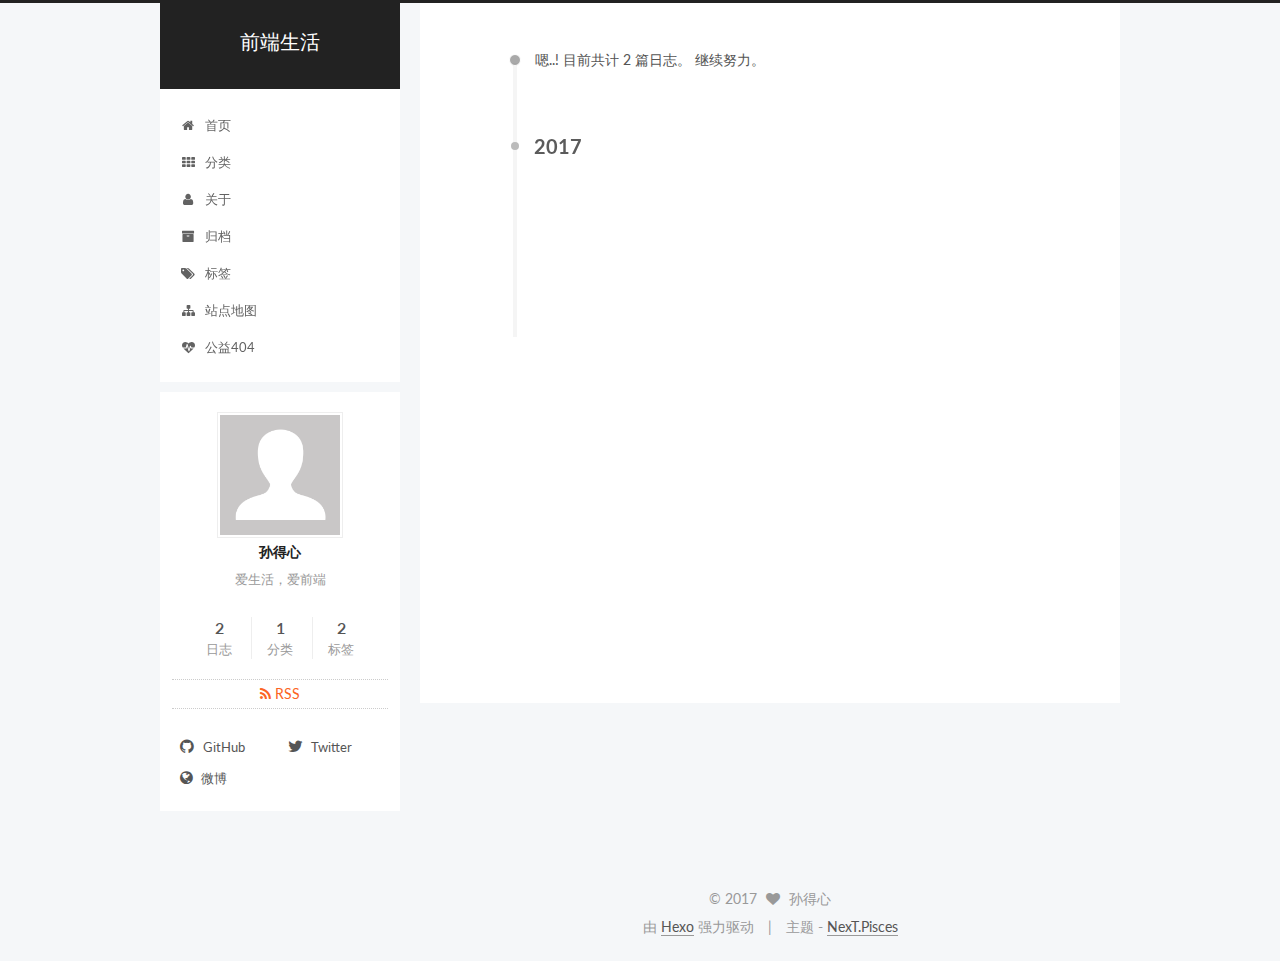
<file: archives/2017/02/index.html>
<!doctype html>



  


<html class="theme-next pisces use-motion" lang="zh-Hans">
<head>
  <meta charset="UTF-8"/>
<meta http-equiv="X-UA-Compatible" content="IE=edge" />
<meta name="viewport" content="width=device-width, initial-scale=1, maximum-scale=1"/>



<meta http-equiv="Cache-Control" content="no-transform" />
<meta http-equiv="Cache-Control" content="no-siteapp" />















  
  
  <link href="/lib/fancybox/source/jquery.fancybox.css?v=2.1.5" rel="stylesheet" type="text/css" />




  
  
  
  

  
    
    
  

  

  

  

  

  
    
    
    <link href="//fonts.googleapis.com/css?family=Lato:300,300italic,400,400italic,700,700italic&subset=latin,latin-ext" rel="stylesheet" type="text/css">
  






<link href="/lib/font-awesome/css/font-awesome.min.css?v=4.6.2" rel="stylesheet" type="text/css" />

<link href="/css/main.css?v=5.1.0" rel="stylesheet" type="text/css" />


  <meta name="keywords" content="Hexo, NexT" />





  <link rel="alternate" href="/atom.xml" title="前端生活" type="application/atom+xml" />




  <link rel="shortcut icon" type="image/x-icon" href="/favicon.ico?v=5.1.0" />






<meta name="description" content="爱生活，爱前端">
<meta property="og:type" content="website">
<meta property="og:title" content="前端生活">
<meta property="og:url" content="http://yoursite.com/archives/2017/02/index.html">
<meta property="og:site_name" content="前端生活">
<meta property="og:description" content="爱生活，爱前端">
<meta name="twitter:card" content="summary">
<meta name="twitter:title" content="前端生活">
<meta name="twitter:description" content="爱生活，爱前端">



<script type="text/javascript" id="hexo.configurations">
  var NexT = window.NexT || {};
  var CONFIG = {
    root: '/',
    scheme: 'Pisces',
    sidebar: {"position":"left","display":"post"},
    fancybox: true,
    motion: true,
    duoshuo: {
      userId: '0',
      author: '博主'
    },
    algolia: {
      applicationID: '',
      apiKey: '',
      indexName: '',
      hits: {"per_page":10},
      labels: {"input_placeholder":"Search for Posts","hits_empty":"We didn't find any results for the search: ${query}","hits_stats":"${hits} results found in ${time} ms"}
    }
  };
</script>



  <link rel="canonical" href="http://yoursite.com/archives/2017/02/"/>





  <title> 归档 | 前端生活 </title>
</head>

<body itemscope itemtype="http://schema.org/WebPage" lang="zh-Hans">

  














  
  
    
  

  <div class="container one-collumn sidebar-position-left  page-archive  ">
    <div class="headband"></div>

    <header id="header" class="header" itemscope itemtype="http://schema.org/WPHeader">
      <div class="header-inner"><div class="site-brand-wrapper">
  <div class="site-meta ">
    

    <div class="custom-logo-site-title">
      <a href="/"  class="brand" rel="start">
        <span class="logo-line-before"><i></i></span>
        <span class="site-title">前端生活</span>
        <span class="logo-line-after"><i></i></span>
      </a>
    </div>
      
        <p class="site-subtitle"></p>
      
  </div>

  <div class="site-nav-toggle">
    <button>
      <span class="btn-bar"></span>
      <span class="btn-bar"></span>
      <span class="btn-bar"></span>
    </button>
  </div>
</div>

<nav class="site-nav">
  

  
    <ul id="menu" class="menu">
      
        
        <li class="menu-item menu-item-home">
          <a href="/" rel="section">
            
              <i class="menu-item-icon fa fa-fw fa-home"></i> <br />
            
            首页
          </a>
        </li>
      
        
        <li class="menu-item menu-item-categories">
          <a href="/categories" rel="section">
            
              <i class="menu-item-icon fa fa-fw fa-th"></i> <br />
            
            分类
          </a>
        </li>
      
        
        <li class="menu-item menu-item-about">
          <a href="/about" rel="section">
            
              <i class="menu-item-icon fa fa-fw fa-user"></i> <br />
            
            关于
          </a>
        </li>
      
        
        <li class="menu-item menu-item-archives">
          <a href="/archives" rel="section">
            
              <i class="menu-item-icon fa fa-fw fa-archive"></i> <br />
            
            归档
          </a>
        </li>
      
        
        <li class="menu-item menu-item-tags">
          <a href="/tags" rel="section">
            
              <i class="menu-item-icon fa fa-fw fa-tags"></i> <br />
            
            标签
          </a>
        </li>
      
        
        <li class="menu-item menu-item-sitemap">
          <a href="/sitemap.xml" rel="section">
            
              <i class="menu-item-icon fa fa-fw fa-sitemap"></i> <br />
            
            站点地图
          </a>
        </li>
      
        
        <li class="menu-item menu-item-commonweal">
          <a href="/404.html" rel="section">
            
              <i class="menu-item-icon fa fa-fw fa-heartbeat"></i> <br />
            
            公益404
          </a>
        </li>
      

      
    </ul>
  

  
</nav>



 </div>
    </header>

    <main id="main" class="main">
      <div class="main-inner">
        <div class="content-wrap">
          <div id="content" class="content">
            

  <section id="posts" class="posts-collapse">
    <span class="archive-move-on"></span>

    <span class="archive-page-counter">
      
      
      
        
      
      嗯..! 目前共计 2 篇日志。 继续努力。
    </span>

    

      
      
      

      
        
        <div class="collection-title">
          <h2 class="archive-year motion-element" id="archive-year-2017">2017</h2>
        </div>
      
      

      

  <article class="post post-type-normal" itemscope itemtype="http://schema.org/Article">
    <header class="post-header">

      <h1 class="post-title">
        
            <a class="post-title-link" href="/2017/02/20/test/" itemprop="url">
              
                <span itemprop="name">这是一个测试标题</span>
              
            </a>
        
      </h1>

      <div class="post-meta">
        <time class="post-time" itemprop="dateCreated"
              datetime="2017-02-20T10:15:08+08:00"
              content="2017-02-20" >
          02-20
        </time>
      </div>

    </header>
  </article>



    

      
      
      

      
      

      

  <article class="post post-type-normal" itemscope itemtype="http://schema.org/Article">
    <header class="post-header">

      <h1 class="post-title">
        
            <a class="post-title-link" href="/2017/02/20/hello-world/" itemprop="url">
              
                <span itemprop="name">Hello World</span>
              
            </a>
        
      </h1>

      <div class="post-meta">
        <time class="post-time" itemprop="dateCreated"
              datetime="2017-02-20T10:07:27+08:00"
              content="2017-02-20" >
          02-20
        </time>
      </div>

    </header>
  </article>



    

  </section>

  


          
          </div>
          


          

        </div>
        
          
  
  <div class="sidebar-toggle">
    <div class="sidebar-toggle-line-wrap">
      <span class="sidebar-toggle-line sidebar-toggle-line-first"></span>
      <span class="sidebar-toggle-line sidebar-toggle-line-middle"></span>
      <span class="sidebar-toggle-line sidebar-toggle-line-last"></span>
    </div>
  </div>

  <aside id="sidebar" class="sidebar">
    <div class="sidebar-inner">

      

      

      <section class="site-overview sidebar-panel sidebar-panel-active">
        <div class="site-author motion-element" itemprop="author" itemscope itemtype="http://schema.org/Person">
          <img class="site-author-image" itemprop="image"
               src="/images/avatar.gif"
               alt="孙得心" />
          <p class="site-author-name" itemprop="name">孙得心</p>
           
              <p class="site-description motion-element" itemprop="description">爱生活，爱前端</p>
          
        </div>
        <nav class="site-state motion-element">
        
          
            <div class="site-state-item site-state-posts">
              <a href="/archives">
                <span class="site-state-item-count">2</span>
                <span class="site-state-item-name">日志</span>
              </a>
            </div>
          

          
            <div class="site-state-item site-state-categories">
              <a href="/categories">
                <span class="site-state-item-count">1</span>
                <span class="site-state-item-name">分类</span>
              </a>
            </div>
          

          
            <div class="site-state-item site-state-tags">
              <a href="/tags">
                <span class="site-state-item-count">2</span>
                <span class="site-state-item-name">标签</span>
              </a>
            </div>
          

        </nav>

        
          <div class="feed-link motion-element">
            <a href="/atom.xml" rel="alternate">
              <i class="fa fa-rss"></i>
              RSS
            </a>
          </div>
        

        <div class="links-of-author motion-element">
          
            
              <span class="links-of-author-item">
                <a href="https://github.com/your-user-name" target="_blank" title="GitHub">
                  
                    <i class="fa fa-fw fa-github"></i>
                  
                  GitHub
                </a>
              </span>
            
              <span class="links-of-author-item">
                <a href="https://twitter.com/your-user-name" target="_blank" title="Twitter">
                  
                    <i class="fa fa-fw fa-twitter"></i>
                  
                  Twitter
                </a>
              </span>
            
              <span class="links-of-author-item">
                <a href="http://weibo.com/your-user-name" target="_blank" title="微博">
                  
                    <i class="fa fa-fw fa-globe"></i>
                  
                  微博
                </a>
              </span>
            
          
        </div>

        
        

        
        

        


      </section>

      

    </div>
  </aside>


        
      </div>
    </main>

    <footer id="footer" class="footer">
      <div class="footer-inner">
        <div class="copyright" >
  
  &copy; 
  <span itemprop="copyrightYear">2017</span>
  <span class="with-love">
    <i class="fa fa-heart"></i>
  </span>
  <span class="author" itemprop="copyrightHolder">孙得心</span>
</div>


<div class="powered-by">
  由 <a class="theme-link" href="https://hexo.io">Hexo</a> 强力驱动
</div>

<div class="theme-info">
  主题 -
  <a class="theme-link" href="https://github.com/iissnan/hexo-theme-next">
    NexT.Pisces
  </a>
</div>


        

        
      </div>
    </footer>

    <div class="back-to-top">
      <i class="fa fa-arrow-up"></i>
    </div>
  </div>

  

<script type="text/javascript">
  if (Object.prototype.toString.call(window.Promise) !== '[object Function]') {
    window.Promise = null;
  }
</script>









  




  
  <script type="text/javascript" src="/lib/jquery/index.js?v=2.1.3"></script>

  
  <script type="text/javascript" src="/lib/fastclick/lib/fastclick.min.js?v=1.0.6"></script>

  
  <script type="text/javascript" src="/lib/jquery_lazyload/jquery.lazyload.js?v=1.9.7"></script>

  
  <script type="text/javascript" src="/lib/velocity/velocity.min.js?v=1.2.1"></script>

  
  <script type="text/javascript" src="/lib/velocity/velocity.ui.min.js?v=1.2.1"></script>

  
  <script type="text/javascript" src="/lib/fancybox/source/jquery.fancybox.pack.js?v=2.1.5"></script>


  


  <script type="text/javascript" src="/js/src/utils.js?v=5.1.0"></script>

  <script type="text/javascript" src="/js/src/motion.js?v=5.1.0"></script>



  
  


  <script type="text/javascript" src="/js/src/affix.js?v=5.1.0"></script>

  <script type="text/javascript" src="/js/src/schemes/pisces.js?v=5.1.0"></script>



  
  
    <script type="text/javascript" id="motion.page.archive">
      $('.archive-year').velocity('transition.slideLeftIn');
    </script>
  


  


  <script type="text/javascript" src="/js/src/bootstrap.js?v=5.1.0"></script>



  



  




	





  





  





  



  
  

  

  

  

  


</body>
</html>
</file>
<file: css/main.css>
/* normalize.css v3.0.2 | MIT License | git.io/normalize */
html {
  font-family: sans-serif; /* 1 */
  -ms-text-size-adjust: 100%; /* 2 */
  -webkit-text-size-adjust: 100%; /* 2 */
}
body {
  margin: 0;
}
article,
aside,
details,
figcaption,
figure,
footer,
header,
hgroup,
main,
menu,
nav,
section,
summary {
  display: block;
}
audio,
canvas,
progress,
video {
  display: inline-block; /* 1 */
  vertical-align: baseline; /* 2 */
}
audio:not([controls]) {
  display: none;
  height: 0;
}
[hidden],
template {
  display: none;
}
a {
  background-color: transparent;
}
a:active,
a:hover {
  outline: 0;
}
abbr[title] {
  border-bottom: 1px dotted;
}
b,
strong {
  font-weight: bold;
}
dfn {
  font-style: italic;
}
h1 {
  font-size: 2em;
  margin: 0.67em 0;
}
mark {
  background: #ff0;
  color: #000;
}
small {
  font-size: 80%;
}
sub,
sup {
  font-size: 75%;
  line-height: 0;
  position: relative;
  vertical-align: baseline;
}
sup {
  top: -0.5em;
}
sub {
  bottom: -0.25em;
}
img {
  border: 0;
}
svg:not(:root) {
  overflow: hidden;
}
figure {
  margin: 1em 40px;
}
hr {
  -moz-box-sizing: content-box;
  box-sizing: content-box;
  height: 0;
}
pre {
  overflow: auto;
}
code,
kbd,
pre,
samp {
  font-family: monospace, monospace;
  font-size: 1em;
}
button,
input,
optgroup,
select,
textarea {
  color: inherit; /* 1 */
  font: inherit; /* 2 */
  margin: 0; /* 3 */
}
button {
  overflow: visible;
}
button,
select {
  text-transform: none;
}
button,
html input[type="button"],
input[type="reset"],
input[type="submit"] {
  -webkit-appearance: button; /* 2 */
  cursor: pointer; /* 3 */
}
button[disabled],
html input[disabled] {
  cursor: default;
}
button::-moz-focus-inner,
input::-moz-focus-inner {
  border: 0;
  padding: 0;
}
input {
  line-height: normal;
}
input[type="checkbox"],
input[type="radio"] {
  box-sizing: border-box; /* 1 */
  padding: 0; /* 2 */
}
input[type="number"]::-webkit-inner-spin-button,
input[type="number"]::-webkit-outer-spin-button {
  height: auto;
}
input[type="search"] {
  -webkit-appearance: textfield; /* 1 */
  -moz-box-sizing: content-box;
  -webkit-box-sizing: content-box; /* 2 */
  box-sizing: content-box;
}
input[type="search"]::-webkit-search-cancel-button,
input[type="search"]::-webkit-search-decoration {
  -webkit-appearance: none;
}
fieldset {
  border: 1px solid #c0c0c0;
  margin: 0 2px;
  padding: 0.35em 0.625em 0.75em;
}
legend {
  border: 0; /* 1 */
  padding: 0; /* 2 */
}
textarea {
  overflow: auto;
}
optgroup {
  font-weight: bold;
}
table {
  border-collapse: collapse;
  border-spacing: 0;
}
td,
th {
  padding: 0;
}
::selection {
  background: #262a30;
  color: #fff;
}
body {
  position: relative;
  font-family: 'Lato', "PingFang SC", "Microsoft YaHei", sans-serif;
  font-size: 14px;
  line-height: 2;
  color: #555;
  background: #f5f7f9;
}
@media (max-width: 767px) {
  body {
    padding-right: 0 !important;
  }
}
@media (min-width: 768px) and (max-width: 991px) {
  body {
    padding-right: 0 !important;
  }
}
@media (min-width: 1600px) {
  body {
    font-size: 16px;
  }
}
h1,
h2,
h3,
h4,
h5,
h6 {
  margin: 0;
  padding: 0;
  font-weight: bold;
  line-height: 1.5;
  font-family: 'Lato', "PingFang SC", "Microsoft YaHei", sans-serif;
}
h2,
h3,
h4,
h5,
h6 {
  margin: 20px 0 15px;
}
h1 {
  font-size: 22px;
}
@media (max-width: 767px) {
  h1 {
    font-size: 18px;
  }
}
h2 {
  font-size: 20px;
}
@media (max-width: 767px) {
  h2 {
    font-size: 16px;
  }
}
h3 {
  font-size: 18px;
}
@media (max-width: 767px) {
  h3 {
    font-size: 14px;
  }
}
h4 {
  font-size: 16px;
}
@media (max-width: 767px) {
  h4 {
    font-size: 12px;
  }
}
h5 {
  font-size: 14px;
}
@media (max-width: 767px) {
  h5 {
    font-size: 10px;
  }
}
h6 {
  font-size: 12px;
}
@media (max-width: 767px) {
  h6 {
    font-size: 8px;
  }
}
p {
  margin: 0 0 25px 0;
}
a {
  color: #555;
  text-decoration: none;
  border-bottom: 1px solid #999;
  word-wrap: break-word;
}
a:hover {
  color: #222;
  border-bottom-color: #222;
}
ul {
  list-style: none;
}
blockquote {
  margin: 0;
  padding: 0;
}
img {
  display: block;
  margin: auto;
  max-width: 100%;
  height: auto;
}
hr {
  margin: 40px 0;
  height: 3px;
  border: none;
  background-color: #ddd;
  background-image: repeating-linear-gradient(-45deg, #fff, #fff 4px, transparent 4px, transparent 8px);
}
blockquote {
  padding: 0 15px;
  color: #666;
  border-left: 4px solid #ddd;
}
blockquote cite::before {
  content: "-";
  padding: 0 5px;
}
dt {
  font-weight: 700;
}
dd {
  margin: 0;
  padding: 0;
}
.text-left {
  text-align: left;
}
.text-center {
  text-align: center;
}
.text-right {
  text-align: right;
}
.text-justify {
  text-align: justify;
}
.text-nowrap {
  white-space: nowrap;
}
.text-lowercase {
  text-transform: lowercase;
}
.text-uppercase {
  text-transform: uppercase;
}
.text-capitalize {
  text-transform: capitalize;
}
.center-block {
  display: block;
  margin-left: auto;
  margin-right: auto;
}
.clearfix:before,
.clearfix:after {
  content: " ";
  display: table;
}
.clearfix:after {
  clear: both;
}
.pullquote {
  width: 45%;
}
.pullquote.left {
  float: left;
  margin-left: 5px;
  margin-right: 10px;
}
.pullquote.right {
  float: right;
  margin-left: 10px;
  margin-right: 5px;
}
.affix.affix.affix {
  position: fixed;
}
.translation {
  margin-top: -20px;
  font-size: 14px;
  color: #999;
}
.scrollbar-measure {
  width: 100px;
  height: 100px;
  overflow: scroll;
  position: absolute;
  top: -9999px;
}
.use-motion .motion-element {
  opacity: 0;
}
table {
  margin: 20px 0;
  width: 100%;
  border-collapse: collapse;
  border-spacing: 0;
  border: 1px solid #ddd;
  font-size: 14px;
  table-layout: fixed;
  word-wrap: break-all;
}
table>tbody>tr:nth-of-type(odd) {
  background-color: #f9f9f9;
}
table>tbody>tr:hover {
  background-color: #f5f5f5;
}
caption,
th,
td {
  padding: 8px;
  text-align: left;
  vertical-align: middle;
  font-weight: normal;
}
th,
td {
  border-bottom: 3px solid #ddd;
  border-right: 1px solid #eee;
}
th {
  padding-bottom: 10px;
  font-weight: 700;
}
td {
  border-bottom-width: 1px;
}
html,
body {
  height: 100%;
}
.container {
  position: relative;
  min-height: 100%;
}
.header-inner {
  margin: 0 auto;
  padding: 100px 0 70px;
  width: 700px;
}
@media (min-width: 1600px) {
  .container .header-inner {
    width: 900px;
  }
}
.main {
  padding-bottom: 150px;
}
.main-inner {
  margin: 0 auto;
  width: 700px;
}
@media (min-width: 1600px) {
  .container .main-inner {
    width: 900px;
  }
}
.footer {
  position: absolute;
  left: 0;
  bottom: 0;
  width: 100%;
  min-height: 50px;
}
.footer-inner {
  box-sizing: border-box;
  margin: 20px auto;
  width: 700px;
}
@media (min-width: 1600px) {
  .container .footer-inner {
    width: 900px;
  }
}
pre,
.highlight {
  overflow: auto;
  margin: 20px 0;
  padding: 0;
  font-size: 13px;
  color: #c5c8c6;
  background: #1d1f21;
  line-height: 1.6;
}
pre,
code {
  font-family: consolas, Menlo, "PingFang SC", "Microsoft YaHei", monospace;
}
code {
  padding: 2px 4px;
  word-wrap: break-word;
  color: #c5c8c6;
  background: #1d1f21;
  border-radius: 3px;
  font-size: 13px;
}
pre code {
  padding: 0;
  color: #c5c8c6;
  background: none;
  text-shadow: none;
}
.highlight {
  border-radius: 1px;
}
.highlight pre {
  border: none;
  margin: 0;
  padding: 10px 0;
}
.highlight table {
  margin: 0;
  width: auto;
  border: none;
}
.highlight td {
  border: none;
  padding: 0;
}
.highlight figcaption {
  font-size: 1em;
  color: #c5c8c6;
  line-height: 1em;
  margin-bottom: 1em;
}
.highlight figcaption:before,
.highlight figcaption:after {
  content: " ";
  display: table;
}
.highlight figcaption:after {
  clear: both;
}
.highlight figcaption a {
  float: right;
  color: #c5c8c6;
}
.highlight figcaption a:hover {
  border-bottom-color: #c5c8c6;
}
.highlight .gutter pre {
  padding-left: 10px;
  padding-right: 10px;
  color: #888f96;
  text-align: right;
  background-color: #000;
}
.highlight .code pre {
  padding-left: 10px;
  padding-right: 10px;
  background-color: #1d1f21;
}
.highlight .line {
  height: 20px;
}
.gutter {
  -webkit-user-select: none;
  -moz-user-select: none;
  -ms-user-select: none;
  user-select: none;
}
.gist table {
  width: auto;
}
.gist table td {
  border: none;
}
pre .deletion {
  background: #008000;
}
pre .addition {
  background: #800000;
}
pre .meta {
  color: #b294bb;
}
pre .comment {
  color: #969896;
}
pre .variable,
pre .attribute,
pre .tag,
pre .regexp,
pre .ruby .constant,
pre .xml .tag .title,
pre .xml .pi,
pre .xml .doctype,
pre .html .doctype,
pre .css .id,
pre .css .class,
pre .css .pseudo {
  color: #c66;
}
pre .number,
pre .preprocessor,
pre .built_in,
pre .literal,
pre .params,
pre .constant,
pre .command {
  color: #de935f;
}
pre .ruby .class .title,
pre .css .rules .attribute,
pre .string,
pre .value,
pre .inheritance,
pre .header,
pre .ruby .symbol,
pre .xml .cdata,
pre .special,
pre .number,
pre .formula {
  color: #b5bd68;
}
pre .title,
pre .css .hexcolor {
  color: #8abeb7;
}
pre .function,
pre .python .decorator,
pre .python .title,
pre .ruby .function .title,
pre .ruby .title .keyword,
pre .perl .sub,
pre .javascript .title,
pre .coffeescript .title {
  color: #81a2be;
}
pre .keyword,
pre .javascript .function {
  color: #b294bb;
}
.full-image.full-image.full-image {
  border: none;
  max-width: 100%;
  width: auto;
  margin: 20px auto;
}
@media (min-width: 992px) {
  .full-image.full-image.full-image {
    max-width: none;
    width: 118%;
    margin: 0 -9%;
  }
}
.blockquote-center,
.page-home .post-type-quote blockquote,
.page-post-detail .post-type-quote blockquote {
  position: relative;
  margin: 40px 0;
  padding: 0;
  border-left: none;
  text-align: center;
}
.blockquote-center::before,
.page-home .post-type-quote blockquote::before,
.page-post-detail .post-type-quote blockquote::before,
.blockquote-center::after,
.page-home .post-type-quote blockquote::after,
.page-post-detail .post-type-quote blockquote::after {
  position: absolute;
  content: ' ';
  display: block;
  width: 100%;
  height: 24px;
  opacity: 0.2;
  background-repeat: no-repeat;
  background-position: 0 -6px;
  background-size: 22px 22px;
}
.blockquote-center::before,
.page-home .post-type-quote blockquote::before,
.page-post-detail .post-type-quote blockquote::before {
  top: -20px;
  background-image: url("../images/quote-l.svg");
  border-top: 1px solid #ccc;
}
.blockquote-center::after,
.page-home .post-type-quote blockquote::after,
.page-post-detail .post-type-quote blockquote::after {
  bottom: -20px;
  background-image: url("../images/quote-r.svg");
  border-bottom: 1px solid #ccc;
  background-position: 100% 8px;
}
.blockquote-center p,
.page-home .post-type-quote blockquote p,
.page-post-detail .post-type-quote blockquote p,
.blockquote-center div,
.page-home .post-type-quote blockquote div,
.page-post-detail .post-type-quote blockquote div {
  text-align: center;
}
.post .post-body .group-picture img {
  box-sizing: border-box;
  padding: 0 3px;
  border: none;
}
.post .group-picture-row {
  overflow: hidden;
  margin-top: 6px;
}
.post .group-picture-row:first-child {
  margin-top: 0;
}
.post .group-picture-column {
  float: left;
}
.page-post-detail .post-body .group-picture-column {
  float: none;
  margin-top: 10px;
  width: auto !important;
}
.page-post-detail .post-body .group-picture-column img {
  margin: 0 auto;
}
.page-archive .group-picture-container {
  overflow: hidden;
}
.page-archive .group-picture-row {
  float: left;
}
.page-archive .group-picture-row:first-child {
  margin-top: 6px;
}
.page-archive .group-picture-column {
  max-width: 150px;
  max-height: 150px;
}
.note {
  padding: 20px;
  margin: 20px 0;
  border: 1px solid #eee;
  border-left-width: 5px;
  border-radius: 3px;
}
.note h2,
.note h3,
.note h4,
.note h5,
.note h6 {
  margin-top: 0;
  margin-bottom: 5px;
}
.note p:last-child {
  margin-bottom: 0;
}
.note code {
  border-radius: 3px;
}
.note+.note {
  margin-top: -5px;
}
.default {
  border-left-color: #777;
}
.default h2,
.default h3,
.default h4,
.default h5,
.default h6 {
  color: #777;
}
.primary {
  border-left-color: #428bca;
}
.primary h2,
.primary h3,
.primary h4,
.primary h5,
.primary h6 {
  color: #428bca;
}
.success {
  border-left-color: #5cb85c;
}
.success h2,
.success h3,
.success h4,
.success h5,
.success h6 {
  color: #5cb85c;
}
.danger {
  border-left-color: #d9534f;
}
.danger h2,
.danger h3,
.danger h4,
.danger h5,
.danger h6 {
  color: #d9534f;
}
.warning {
  border-left-color: #f0ad4e;
}
.warning h2,
.warning h3,
.warning h4,
.warning h5,
.warning h6 {
  color: #f0ad4e;
}
.info {
  border-left-color: #5bc0de;
}
.info h2,
.info h3,
.info h4,
.info h5,
.info h6 {
  color: #5bc0de;
}
.btn {
  display: inline-block;
  padding: 0 20px;
  font-size: 14px;
  color: #fff;
  background: #222;
  border: 2px solid #555;
  text-decoration: none;
  border-radius: 0;
  transition-property: background-color;
  transition-duration: 0.2s;
  transition-timing-function: ease-in-out;
  transition-delay: 0s;
}
.btn:hover,
.post-button .btn:hover {
  border-color: #222;
  color: #fff;
  background: #222;
}
.btn-bar {
  display: block;
  width: 22px;
  height: 2px;
  background: #555;
  border-radius: 1px;
}
.btn-bar+.btn-bar {
  margin-top: 4px;
}
.pagination {
  margin: 120px 0 40px;
  text-align: center;
  border-top: 1px solid #eee;
}
.page-number-basic,
.pagination .prev,
.pagination .next,
.pagination .page-number,
.pagination .space {
  display: inline-block;
  position: relative;
  top: -1px;
  margin: 0 10px;
  padding: 0 10px;
  line-height: 30px;
}
@media (max-width: 767px) {
  .page-number-basic,
  .pagination .prev,
  .pagination .next,
  .pagination .page-number,
  .pagination .space {
    margin: 0 5px;
  }
}
.pagination .prev,
.pagination .next,
.pagination .page-number {
  border-bottom: 0;
  border-top: 1px solid #eee;
  transition-property: border-color;
  transition-duration: 0.2s;
  transition-timing-function: ease-in-out;
  transition-delay: 0s;
}
.pagination .prev:hover,
.pagination .next:hover,
.pagination .page-number:hover {
  border-top-color: #222;
}
.pagination .space {
  padding: 0;
  margin: 0;
}
.pagination .prev {
  margin-left: 0;
}
.pagination .next {
  margin-right: 0;
}
.pagination .page-number.current {
  color: #fff;
  background: #ccc;
  border-top-color: #ccc;
}
@media (max-width: 767px) {
  .pagination {
    border-top: none;
  }
  .pagination .prev,
  .pagination .next,
  .pagination .page-number {
    margin-bottom: 10px;
    border-top: 0;
    border-bottom: 1px solid #eee;
  }
  .pagination .prev:hover,
  .pagination .next:hover,
  .pagination .page-number:hover {
    border-bottom-color: #222;
  }
}
.comments {
  margin: 60px 20px 0;
}
.tag-cloud {
  text-align: center;
}
.tag-cloud a {
  display: inline-block;
  margin: 10px;
}
.back-to-top {
  box-sizing: border-box;
  position: fixed;
  bottom: -100px;
  right: 50px;
  z-index: 1050;
  padding: 0 6px;
  width: 25px;
  background: #222;
  font-size: 12px;
  opacity: 0.6;
  color: #fff;
  cursor: pointer;
  text-align: center;
  -webkit-transform: translateZ(0);
  transition-property: bottom;
  transition-duration: 0.2s;
  transition-timing-function: ease-in-out;
  transition-delay: 0s;
}
@media (max-width: 767px) {
  .back-to-top {
    display: none;
  }
}
@media (min-width: 768px) and (max-width: 991px) {
  .back-to-top {
    display: none;
  }
}
.back-to-top.back-to-top-on {
  bottom: 40px;
}
.header {
  background: #fff;
}
.header-inner {
  position: relative;
}
.headband {
  height: 3px;
  background: #222;
}
.site-meta {
  margin: 0;
  text-align: center;
}
@media (max-width: 767px) {
  .site-meta {
    text-align: center;
  }
}
.brand {
  position: relative;
  display: inline-block;
  padding: 0 40px;
  color: #fff;
  background: #222;
  border-bottom: none;
}
.brand:hover {
  color: #fff;
}
.logo {
  display: inline-block;
  margin-right: 5px;
  line-height: 36px;
  vertical-align: top;
}
.site-title {
  display: inline-block;
  vertical-align: top;
  line-height: 36px;
  font-size: 20px;
  font-weight: normal;
  font-family: 'Lato', "PingFang SC", "Microsoft YaHei", sans-serif;
}
.site-subtitle {
  margin-top: 10px;
  font-size: 13px;
  color: #ddd;
}
.use-motion .brand {
  opacity: 0;
}
.use-motion .logo,
.use-motion .site-title,
.use-motion .site-subtitle {
  opacity: 0;
  position: relative;
  top: -10px;
}
.site-nav-toggle {
  display: none;
  position: absolute;
  top: 10px;
  left: 10px;
}
@media (max-width: 767px) {
  .site-nav-toggle {
    display: block;
  }
}
.site-nav-toggle button {
  margin-top: 2px;
  padding: 9px 10px;
  background: transparent;
  border: none;
}
@media (max-width: 767px) {
  .site-nav {
    display: none;
    margin: 0 -10px;
    padding: 0 10px;
    clear: both;
    border-top: 1px solid #ddd;
  }
}
@media (min-width: 768px) and (max-width: 991px) {
  .site-nav {
    display: block !important;
  }
}
@media (min-width: 992px) {
  .site-nav {
    display: block !important;
  }
}
.menu {
  margin-top: 20px;
  padding-left: 0;
  text-align: center;
}
.menu .menu-item {
  display: inline-block;
  margin: 0 10px;
}
@media screen and (max-width: 767px) {
  .menu .menu-item {
    margin-top: 10px;
  }
}
.menu .menu-item a {
  display: block;
  font-size: 13px;
  text-transform: capitalize;
  line-height: inherit;
  border-bottom: 1px solid transparent;
  transition-property: border-color;
  transition-duration: 0.2s;
  transition-timing-function: ease-in-out;
  transition-delay: 0s;
}
.menu .menu-item a:hover,
.menu-item-active a {
  border-bottom-color: #222;
}
.menu .menu-item .fa {
  margin-right: 5px;
}
.use-motion .menu-item {
  opacity: 0;
}
.post-body {
  font-family: 'Lato', "PingFang SC", "Microsoft YaHei", sans-serif;
}
@media (max-width: 767px) {
  .post-body {
    word-break: break-word;
  }
}
.post-body .fancybox img {
  display: block !important;
  margin: 0 auto;
  cursor: pointer;
  cursor: zoom-in;
  cursor: -webkit-zoom-in;
}
.post-body .image-caption,
.post-body .figure .caption {
  margin: 10px auto 15px;
  text-align: center;
  font-size: 14px;
  color: #999;
  font-weight: bold;
  line-height: 1;
}
.post-sticky-flag {
  display: inline-block;
  font-size: 16px;
  -ms-transform: rotate(30deg);
  -webkit-transform: rotate(30deg);
  -moz-transform: rotate(30deg);
  -ms-transform: rotate(30deg);
  -o-transform: rotate(30deg);
  transform: rotate(30deg);
}
.posts-expand {
  padding-top: 40px;
}
@media (max-width: 767px) {
  .posts-expand {
    margin: 0 20px;
  }
  .post-body pre,
  .post-body .highlight {
    padding: 10px;
  }
  .post-body pre .gutter pre,
  .post-body .highlight .gutter pre {
    padding-right: 10px;
  }
}
@media (min-width: 992px) {
  .posts-expand .post-body {
    text-align: justify;
  }
}
.posts-expand .post-body h2,
.posts-expand .post-body h3,
.posts-expand .post-body h4,
.posts-expand .post-body h5,
.posts-expand .post-body h6 {
  padding-top: 10px;
}
.posts-expand .post-body h2 .header-anchor,
.posts-expand .post-body h3 .header-anchor,
.posts-expand .post-body h4 .header-anchor,
.posts-expand .post-body h5 .header-anchor,
.posts-expand .post-body h6 .header-anchor {
  float: right;
  margin-left: 10px;
  color: #ccc;
  border-bottom-style: none;
  visibility: hidden;
}
.posts-expand .post-body h2 .header-anchor:hover,
.posts-expand .post-body h3 .header-anchor:hover,
.posts-expand .post-body h4 .header-anchor:hover,
.posts-expand .post-body h5 .header-anchor:hover,
.posts-expand .post-body h6 .header-anchor:hover {
  color: inherit;
}
.posts-expand .post-body h2:hover .header-anchor,
.posts-expand .post-body h3:hover .header-anchor,
.posts-expand .post-body h4:hover .header-anchor,
.posts-expand .post-body h5:hover .header-anchor,
.posts-expand .post-body h6:hover .header-anchor {
  visibility: visible;
}
.posts-expand .post-body ul li {
  list-style: circle;
}
.posts-expand .post-body img {
  box-sizing: border-box;
  margin: auto;
  padding: 3px;
  border: 1px solid #ddd;
}
.posts-expand .fancybox img {
  margin: 0 auto;
}
@media (max-width: 767px) {
  .posts-collapse {
    margin: 0 20px;
  }
  .posts-collapse .post-title,
  .posts-collapse .post-meta {
    display: block;
    width: auto;
    text-align: left;
  }
}
.posts-collapse {
  position: relative;
  z-index: 1010;
  margin-left: 55px;
}
.posts-collapse::after {
  content: " ";
  position: absolute;
  top: 20px;
  left: 0;
  margin-left: -2px;
  width: 4px;
  height: 100%;
  background: #f5f5f5;
  z-index: -1;
}
@media (max-width: 767px) {
  .posts-collapse {
    margin: 0 20px;
  }
}
.posts-collapse .collection-title {
  position: relative;
  margin: 60px 0;
}
.posts-collapse .collection-title h2 {
  margin-left: 20px;
}
.posts-collapse .collection-title small {
  color: #bbb;
}
.posts-collapse .collection-title::before {
  content: " ";
  position: absolute;
  left: 0;
  top: 50%;
  margin-left: -4px;
  margin-top: -4px;
  width: 8px;
  height: 8px;
  background: #bbb;
  border-radius: 50%;
}
.posts-collapse .post {
  margin: 30px 0;
}
.posts-collapse .post-header {
  position: relative;
  transition-duration: 0.2s;
  transition-timing-function: ease-in-out;
  transition-delay: 0s;
  transition-property: border;
  border-bottom: 1px dashed #ccc;
}
.posts-collapse .post-header::before {
  content: " ";
  position: absolute;
  left: 0;
  top: 12px;
  width: 6px;
  height: 6px;
  margin-left: -4px;
  background: #bbb;
  border-radius: 50%;
  border: 1px solid #fff;
  transition-duration: 0.2s;
  transition-timing-function: ease-in-out;
  transition-delay: 0s;
  transition-property: background;
}
.posts-collapse .post-header:hover {
  border-bottom-color: #666;
}
.posts-collapse .post-header:hover::before {
  background: #222;
}
.posts-collapse .post-meta {
  position: absolute;
  font-size: 12px;
  left: 20px;
  top: 5px;
}
.posts-collapse .post-comments-count {
  display: none;
}
.posts-collapse .post-title {
  margin-left: 60px;
  font-size: 16px;
  font-weight: normal;
  line-height: inherit;
}
.posts-collapse .post-title::after {
  margin-left: 3px;
  opacity: 0.6;
}
.posts-collapse .post-title a {
  color: #666;
  border-bottom: none;
}
.page-home .post-type-quote .post-header,
.page-post-detail .post-type-quote .post-header,
.page-home .post-type-quote .post-tags,
.page-post-detail .post-type-quote .post-tags {
  display: none;
}
.posts-expand .post-title {
  font-size: 26px;
  text-align: center;
  word-break: break-word;
  font-weight: 400;
}
@media (max-width: 767px) {
  .posts-expand .post-title {
    font-size: 22px;
  }
}
.posts-expand .post-title-link {
  display: inline-block;
  position: relative;
  color: #555;
  border-bottom: none;
  line-height: 1.2;
  vertical-align: top;
}
.posts-expand .post-title-link::before {
  content: "";
  position: absolute;
  width: 100%;
  height: 2px;
  bottom: 0;
  left: 0;
  background-color: #000;
  visibility: hidden;
  -webkit-transform: scaleX(0);
  -moz-transform: scaleX(0);
  -ms-transform: scaleX(0);
  -o-transform: scaleX(0);
  transform: scaleX(0);
  transition-duration: 0.2s;
  transition-timing-function: ease-in-out;
  transition-delay: 0s;
}
.posts-expand .post-title-link:hover::before {
  visibility: visible;
  -webkit-transform: scaleX(1);
  -moz-transform: scaleX(1);
  -ms-transform: scaleX(1);
  -o-transform: scaleX(1);
  transform: scaleX(1);
}
.posts-expand .post-title-link .fa {
  font-size: 16px;
}
.posts-expand .post-meta {
  margin: 3px 0 60px 0;
  color: #999;
  font-family: 'Lato', "PingFang SC", "Microsoft YaHei", sans-serif;
  font-size: 12px;
  text-align: center;
}
.posts-expand .post-meta .post-category-list {
  display: inline-block;
  margin: 0;
  padding: 3px;
}
.posts-expand .post-meta .post-category-list-link {
  color: #999;
}
.posts-expand .post-meta .post-description {
  font-size: 14px;
  margin-top: 2px;
}
.post-meta-divider {
  margin: 0 0.5em;
}
.post-meta-item-icon {
  margin-right: 3px;
}
@media (min-width: 768px) and (max-width: 991px) {
  .post-meta-item-icon {
    display: inline-block;
  }
}
@media (max-width: 767px) {
  .post-meta-item-icon {
    display: inline-block;
  }
}
@media (min-width: 768px) and (max-width: 991px) {
  .post-meta-item-text {
    display: none;
  }
}
@media (max-width: 767px) {
  .post-meta-item-text {
    display: none;
  }
}
@media (max-width: 767px) {
  .posts-expand .post-comments-count {
    display: none;
  }
}
.social-like {
  font-size: 14px;
  height: 20px;
  text-align: center;
  border-top: 1px solid #eee;
  padding-top: 9px;
  margin-top: 45px;
  display: flex;
  justify-content: center;
}
.vk_like {
  width: 85px;
  height: 21px;
  padding-top: 7px;
  align-self: center;
}
.fb_like {
  height: 30px;
  align-self: center;
}
.post-button {
  margin-top: 50px;
}
.post-button .btn {
  color: #555;
  font-size: 14px;
  background: #fff;
  border-radius: 2px;
  line-height: 2;
  margin: 0 4px 8px 4px;
}
.post-button .fa-fw {
  width: 1.285714285714286em;
  text-align: left;
}
.posts-expand .post-tags {
  margin-top: 40px;
  text-align: center;
}
.posts-expand .post-tags a {
  display: inline-block;
  margin-right: 10px;
  font-size: 13px;
}
.post-nav {
  display: table;
  margin-top: 15px;
  width: 100%;
  border-top: 1px solid #eee;
}
.post-nav-divider {
  display: table-cell;
  width: 10%;
}
.post-nav-item {
  display: table-cell;
  padding: 10px 0 0 0;
  width: 45%;
  vertical-align: top;
}
.post-nav-item a {
  position: relative;
  display: block;
  line-height: 25px;
  font-size: 14px;
  color: #555;
  border-bottom: none;
}
.post-nav-item a:hover {
  color: #222;
  border-bottom: none;
}
.post-nav-item a:active {
  top: 2px;
}
.post-nav-item .fa {
  position: absolute;
  top: 8px;
  left: 0;
  font-size: 12px;
}
.post-nav-next a {
  padding-left: 15px;
}
.post-nav-prev {
  text-align: right;
}
.post-nav-prev a {
  padding-right: 15px;
}
.post-nav-prev .fa {
  right: 0;
  left: auto;
}
.posts-expand .post-eof {
  display: block;
  margin: 80px auto 60px;
  width: 8%;
  height: 1px;
  background: #ccc;
  text-align: center;
}
.post:last-child .post-eof.post-eof.post-eof {
  display: none;
}
.post-gallery {
  display: table;
  table-layout: fixed;
  width: 100%;
  border-collapse: separate;
}
.post-gallery-row {
  display: table-row;
}
.post-gallery .post-gallery-img {
  display: table-cell;
  text-align: center;
  vertical-align: middle;
  border: none;
}
.post-gallery .post-gallery-img img {
  max-width: 100%;
  max-height: 100%;
  border: none;
}
.fancybox-close,
.fancybox-close:hover {
  border: none;
}
.sidebar {
  position: fixed;
  right: 0;
  top: 0;
  bottom: 0;
  width: 0;
  z-index: 1040;
  box-shadow: inset 0 2px 6px #000;
  background: #222;
  -webkit-transform: translateZ(0);
}
.sidebar a {
  color: #999;
  border-bottom-color: #555;
}
.sidebar a:hover {
  color: #eee;
}
@media (min-width: 768px) and (max-width: 991px) {
  .sidebar {
    display: none !important;
  }
}
@media (max-width: 767px) {
  .sidebar {
    display: none !important;
  }
}
.sidebar-inner {
  position: relative;
  padding: 20px 10px;
  color: #999;
  text-align: center;
}
.sidebar-toggle {
  position: fixed;
  right: 50px;
  bottom: 45px;
  width: 15px;
  height: 15px;
  padding: 5px;
  background: #222;
  line-height: 0;
  z-index: 1050;
  cursor: pointer;
  -webkit-transform: translateZ(0);
}
@media (min-width: 768px) and (max-width: 991px) {
  .sidebar-toggle {
    display: none;
  }
}
@media (max-width: 767px) {
  .sidebar-toggle {
    display: none;
  }
}
.sidebar-toggle-line {
  position: relative;
  display: inline-block;
  vertical-align: top;
  height: 2px;
  width: 100%;
  background: #fff;
  margin-top: 3px;
}
.sidebar-toggle-line:first-child {
  margin-top: 0;
}
.site-author-image {
  display: block;
  margin: 0 auto;
  padding: 2px;
  max-width: 120px;
  height: auto;
  border: 1px solid #eee;
}
.site-author-name {
  margin: 0;
  text-align: center;
  color: #222;
  font-weight: 600;
}
.site-description {
  margin-top: 0;
  text-align: center;
  font-size: 13px;
  color: #999;
}
.site-state {
  overflow: hidden;
  line-height: 1.4;
  white-space: nowrap;
  text-align: center;
}
.site-state-item {
  display: inline-block;
  padding: 0 15px;
  border-left: 1px solid #eee;
}
.site-state-item:first-child {
  border-left: none;
}
.site-state-item a {
  border-bottom: none;
}
.site-state-item-count {
  display: block;
  text-align: center;
  color: inherit;
  font-weight: 600;
  font-size: 16px;
}
.site-state-item-name {
  font-size: 13px;
  color: #999;
}
.feed-link {
  margin-top: 20px;
}
.feed-link a {
  display: inline-block;
  padding: 0 15px;
  color: #fc6423;
  border: 1px solid #fc6423;
  border-radius: 4px;
}
.feed-link a i {
  color: #fc6423;
  font-size: 14px;
}
.feed-link a:hover {
  color: #fff;
  background: #fc6423;
}
.feed-link a:hover i {
  color: #fff;
}
.links-of-author {
  margin-top: 20px;
}
.links-of-author a {
  display: inline-block;
  vertical-align: middle;
  margin-right: 10px;
  margin-bottom: 10px;
  border-bottom-color: #555;
  font-size: 13px;
}
.links-of-author a:before {
  display: inline-block;
  vertical-align: middle;
  margin-right: 3px;
  content: " ";
  width: 4px;
  height: 4px;
  border-radius: 50%;
  background: #9aab8c;
}
.links-of-blogroll {
  font-size: 13px;
}
.links-of-blogroll-title {
  margin-top: 20px;
  font-size: 14px;
  font-weight: 600;
}
.links-of-blogroll-list {
  margin: 0;
  padding: 0;
}
.links-of-blogroll-item {
  padding: 2px 10px;
}
.sidebar-nav {
  margin: 0 0 20px;
  padding-left: 0;
}
.sidebar-nav li {
  display: inline-block;
  cursor: pointer;
  border-bottom: 1px solid transparent;
  font-size: 14px;
  color: #555;
}
.sidebar-nav li:hover {
  color: #fc6423;
}
.page-post-detail .sidebar-nav-toc {
  padding: 0 5px;
}
.page-post-detail .sidebar-nav-overview {
  margin-left: 10px;
}
.sidebar-nav .sidebar-nav-active {
  color: #fc6423;
  border-bottom-color: #fc6423;
}
.sidebar-nav .sidebar-nav-active:hover {
  color: #fc6423;
}
.sidebar-panel {
  display: none;
}
.sidebar-panel-active {
  display: block;
}
.post-toc-empty {
  font-size: 14px;
  color: #666;
}
.post-toc-wrap {
  overflow: hidden;
}
.post-toc {
  overflow: auto;
}
.post-toc ol {
  margin: 0;
  padding: 0 2px 5px 10px;
  text-align: left;
  list-style: none;
  font-size: 14px;
}
.post-toc ol > ol {
  padding-left: 0;
}
.post-toc ol a {
  transition-duration: 0.2s;
  transition-timing-function: ease-in-out;
  transition-delay: 0s;
  transition-property: all;
  color: #666;
  border-bottom-color: #ccc;
}
.post-toc ol a:hover {
  color: #000;
  border-bottom-color: #000;
}
.post-toc .nav-item {
  overflow: hidden;
  text-overflow: ellipsis;
  white-space: nowrap;
  line-height: 1.8;
}
.post-toc .nav .nav-child {
  display: none;
}
.post-toc .nav .active > .nav-child {
  display: block;
}
.post-toc .nav .active-current > .nav-child {
  display: block;
}
.post-toc .nav .active-current > .nav-child > .nav-item {
  display: block;
}
.post-toc .nav .active > a {
  color: #fc6423;
  border-bottom-color: #fc6423;
}
.post-toc .nav .active-current > a {
  color: #fc6423;
}
.post-toc .nav .active-current > a:hover {
  color: #fc6423;
}
.footer {
  font-size: 14px;
  color: #999;
}
.footer img {
  border: none;
}
.footer-inner {
  text-align: center;
}
.with-love {
  display: inline-block;
  margin: 0 5px;
}
.powered-by,
.theme-info {
  display: inline-block;
}
.powered-by {
  margin-right: 10px;
}
.powered-by::after {
  content: "|";
  padding-left: 10px;
}
.cc-license {
  margin-top: 10px;
  text-align: center;
}
.cc-license .cc-opacity {
  opacity: 0.7;
  border-bottom: none;
}
.cc-license .cc-opacity:hover {
  opacity: 0.9;
}
.cc-license img {
  display: inline-block;
}
.theme-next #ds-thread #ds-reset {
  color: #555;
}
.theme-next #ds-thread #ds-reset .ds-replybox {
  margin-bottom: 30px;
}
.theme-next #ds-thread #ds-reset .ds-replybox .ds-avatar,
.theme-next #ds-reset .ds-avatar img {
  box-shadow: none;
}
.theme-next #ds-thread #ds-reset .ds-textarea-wrapper {
  border-color: #c7d4e1;
  background: none;
  border-top-right-radius: 3px;
  border-top-left-radius: 3px;
}
.theme-next #ds-thread #ds-reset .ds-textarea-wrapper textarea {
  height: 60px;
}
.theme-next #ds-reset .ds-rounded-top {
  border-radius: 0;
}
.theme-next #ds-thread #ds-reset .ds-post-toolbar {
  box-sizing: border-box;
  border: 1px solid #c7d4e1;
  background: #f6f8fa;
}
.theme-next #ds-thread #ds-reset .ds-post-options {
  height: 40px;
  border: none;
  background: none;
}
.theme-next #ds-thread #ds-reset .ds-toolbar-buttons {
  top: 11px;
}
.theme-next #ds-thread #ds-reset .ds-sync {
  top: 5px;
}
.theme-next #ds-thread #ds-reset .ds-post-button {
  top: 4px;
  right: 5px;
  width: 90px;
  height: 30px;
  border: 1px solid #c5ced7;
  border-radius: 3px;
  background-image: linear-gradient(#fbfbfc, #f5f7f9);
  color: #60676d;
}
.theme-next #ds-thread #ds-reset .ds-post-button:hover {
  background-position: 0 -30px;
  color: #60676d;
}
.theme-next #ds-thread #ds-reset .ds-comments-info {
  padding: 10px 0;
}
.theme-next #ds-thread #ds-reset .ds-sort {
  display: none;
}
.theme-next #ds-thread #ds-reset li.ds-tab a.ds-current {
  border: none;
  background: #f6f8fa;
  color: #60676d;
}
.theme-next #ds-thread #ds-reset li.ds-tab a.ds-current:hover {
  background-color: #e9f0f7;
  color: #60676d;
}
.theme-next #ds-thread #ds-reset li.ds-tab a {
  border-radius: 2px;
  padding: 5px;
}
.theme-next #ds-thread #ds-reset .ds-login-buttons p {
  color: #999;
  line-height: 36px;
}
.theme-next #ds-thread #ds-reset .ds-login-buttons .ds-service-list li {
  height: 28px;
}
.theme-next #ds-thread #ds-reset .ds-service-list a {
  background: none;
  padding: 5px;
  border: 1px solid;
  border-radius: 3px;
  text-align: center;
}
.theme-next #ds-thread #ds-reset .ds-service-list a:hover {
  color: #fff;
  background: #666;
}
.theme-next #ds-thread #ds-reset .ds-service-list .ds-weibo {
  color: #fc9b00;
  border-color: #fc9b00;
}
.theme-next #ds-thread #ds-reset .ds-service-list .ds-weibo:hover {
  background: #fc9b00;
}
.theme-next #ds-thread #ds-reset .ds-service-list .ds-qq {
  color: #60a3ec;
  border-color: #60a3ec;
}
.theme-next #ds-thread #ds-reset .ds-service-list .ds-qq:hover {
  background: #60a3ec;
}
.theme-next #ds-thread #ds-reset .ds-service-list .ds-renren {
  color: #2e7ac4;
  border-color: #2e7ac4;
}
.theme-next #ds-thread #ds-reset .ds-service-list .ds-renren:hover {
  background: #2e7ac4;
}
.theme-next #ds-thread #ds-reset .ds-service-list .ds-douban {
  color: #37994c;
  border-color: #37994c;
}
.theme-next #ds-thread #ds-reset .ds-service-list .ds-douban:hover {
  background: #37994c;
}
.theme-next #ds-thread #ds-reset .ds-service-list .ds-kaixin {
  color: #fef20d;
  border-color: #fef20d;
}
.theme-next #ds-thread #ds-reset .ds-service-list .ds-kaixin:hover {
  background: #fef20d;
}
.theme-next #ds-thread #ds-reset .ds-service-list .ds-netease {
  color: #f00;
  border-color: #f00;
}
.theme-next #ds-thread #ds-reset .ds-service-list .ds-netease:hover {
  background: #f00;
}
.theme-next #ds-thread #ds-reset .ds-service-list .ds-sohu {
  color: #ffcb05;
  border-color: #ffcb05;
}
.theme-next #ds-thread #ds-reset .ds-service-list .ds-sohu:hover {
  background: #ffcb05;
}
.theme-next #ds-thread #ds-reset .ds-service-list .ds-baidu {
  color: #2831e0;
  border-color: #2831e0;
}
.theme-next #ds-thread #ds-reset .ds-service-list .ds-baidu:hover {
  background: #2831e0;
}
.theme-next #ds-thread #ds-reset .ds-service-list .ds-google {
  color: #166bec;
  border-color: #166bec;
}
.theme-next #ds-thread #ds-reset .ds-service-list .ds-google:hover {
  background: #166bec;
}
.theme-next #ds-thread #ds-reset .ds-service-list .ds-weixin {
  color: #00ce0d;
  border-color: #00ce0d;
}
.theme-next #ds-thread #ds-reset .ds-service-list .ds-weixin:hover {
  background: #00ce0d;
}
.theme-next #ds-thread #ds-reset .ds-service-list .ds-more-services {
  border: none;
}
.theme-next #ds-thread #ds-reset .ds-service-list .ds-more-services:hover {
  background: none;
}
.theme-next #ds-reset .duoshuo-ua-admin {
  display: inline-block;
  color: #f00;
}
.theme-next #ds-reset .duoshuo-ua-platform,
.theme-next #ds-reset .duoshuo-ua-browser {
  color: #ccc;
}
.theme-next #ds-reset .duoshuo-ua-platform .fa,
.theme-next #ds-reset .duoshuo-ua-browser .fa {
  display: inline-block;
  margin-right: 3px;
}
.theme-next #ds-reset .duoshuo-ua-separator {
  display: inline-block;
  margin-left: 5px;
}
.theme-next .this_ua {
  background-color: #ccc !important;
  border-radius: 4px;
  padding: 0 5px !important;
  margin: 1px 1px !important;
  border: 1px solid #bbb !important;
  color: #fff;
  display: inline-block !important;
}
.theme-next .this_ua.admin {
  background-color: #d9534f !important;
  border-color: #d9534f !important;
}
.theme-next .this_ua.platform.iOS,
.theme-next .this_ua.platform.Mac,
.theme-next .this_ua.platform.Windows {
  background-color: #39b3d7 !important;
  border-color: #46b8da !important;
}
.theme-next .this_ua.platform.Linux {
  background-color: #3a3a3a !important;
  border-color: #1f1f1f !important;
}
.theme-next .this_ua.platform.Android {
  background-color: #00c47d !important;
  border-color: #01b171 !important;
}
.theme-next .this_ua.browser.Mobile,
.theme-next .this_ua.browser.Chrome {
  background-color: #5cb85c !important;
  border-color: #4cae4c !important;
}
.theme-next .this_ua.browser.Firefox {
  background-color: #f0ad4e !important;
  border-color: #eea236 !important;
}
.theme-next .this_ua.browser.Maxthon,
.theme-next .this_ua.browser.IE {
  background-color: #428bca !important;
  border-color: #357ebd !important;
}
.theme-next .this_ua.browser.baidu,
.theme-next .this_ua.browser.UCBrowser,
.theme-next .this_ua.browser.Opera {
  background-color: #d9534f !important;
  border-color: #d43f3a !important;
}
.theme-next .this_ua.browser.Android,
.theme-next .this_ua.browser.QQBrowser {
  background-color: #78ace9 !important;
  border-color: #4cae4c !important;
}
.cloud-tie-wrapper img {
  display: inline-block;
}
.cloud-tie-wrapper .total-txt {
  font-size: 1em !important;
}
.cloud-tie-join-count .join-count {
  color: #555 !important;
  font-size: inherit !important;
  margin: 0 !important;
}
.post-spread {
  margin-top: 20px;
  text-align: center;
}
.jiathis_style {
  display: inline-block;
}
.jiathis_style a {
  border: none;
}
.post-spread {
  margin-top: 20px;
  text-align: center;
}
.bdshare-slide-button-box a {
  border: none;
}
.bdsharebuttonbox {
  display: inline-block;
}
.bdsharebuttonbox a {
  border: none;
}
ul.search-result-list {
  padding: 0;
  margin: 0 5px;
}
p.search-result {
  border-bottom: 1px dashed #ccc;
  padding: 5px 0;
}
a.search-result-title {
  font-weight: bold;
  font-size: 16px;
}
.search-keyword {
  border-bottom: 1px dashed #f00;
  font-size: 14px;
  font-weight: bold;
  color: #f00;
}
.local-search-header {
  padding: 5px;
  height: 36px;
  background: #f5f5f5;
  border-top-left-radius: 5px;
  border-top-right-radius: 5px;
}
#local-search-result {
  overflow: auto;
  position: relative;
  padding: 5px 25px;
  height: calc(100% - 55px);
}
.popup {
  display: none;
  position: fixed;
  top: 10%;
  left: 50%;
  margin-left: -350px;
  width: 700px;
  height: 80%;
  padding: 0;
  background: #fff;
  color: #333;
  z-index: 9999;
  border-radius: 5px;
}
@media (max-width: 767px) {
  .popup {
    padding: 0;
    top: 0;
    left: 0;
    margin: 0;
    width: 100%;
    height: 100%;
    border-radius: 0px;
  }
}
.popoverlay {
  position: fixed;
  width: 100%;
  height: 100%;
  top: 0px;
  left: 0px;
  z-index: 2080;
  background-color: rgba(0,0,0,0.3);
}
.local-search-input-wrapper {
  display: inline-block;
  width: calc(100% - 60px);
  height: 36px;
  line-height: 36px;
  padding: 0 5px;
}
.local-search-input-wrapper input {
  padding: 8px 0;
  height: 20px;
  display: block;
  width: 100%;
  outline: none;
  border: none;
  background: transparent;
  vertical-align: middle;
}
.search-icon,
.popup-btn-close {
  display: inline-block;
  font-size: 18px;
  color: #999;
  height: 36px;
  width: 18px;
}
.search-icon {
  float: left;
}
.popup-btn-close {
  border-left: 1px solid #eee;
  float: right;
  cursor: pointer;
  padding-left: 10px;
}
#no-result {
  position: absolute;
  left: 50%;
  top: 50%;
  -webkit-transform: translate(-50%, -50%);
  -webkit-transform: translate(-50%, -50%);
  -moz-transform: translate(-50%, -50%);
  -ms-transform: translate(-50%, -50%);
  -o-transform: translate(-50%, -50%);
  transform: translate(-50%, -50%);
  color: #ccc;
}
.busuanzi-count:before {
  content: " ";
  float: left;
  width: 260px;
  min-height: 25px;
}
@media (min-width: 768px) and (max-width: 991px) {
  .busuanzi-count {
    width: auto;
  }
  .busuanzi-count:before {
    display: none;
  }
}
@media (max-width: 767px) {
  .busuanzi-count {
    width: auto;
  }
  .busuanzi-count:before {
    display: none;
  }
}
.site-uv,
.site-pv,
.page-pv {
  display: inline-block;
}
.site-uv .busuanzi-value,
.site-pv .busuanzi-value,
.page-pv .busuanzi-value {
  margin: 0 5px;
}
.site-uv {
  margin-right: 10px;
}
.site-uv::after {
  content: "|";
  padding-left: 10px;
}
.use-motion .post {
  opacity: 0;
}
.page-archive .archive-page-counter {
  position: relative;
  top: 3px;
  left: 20px;
}
@media (max-width: 767px) {
  .page-archive .archive-page-counter {
    top: 5px;
  }
}
.page-archive .posts-collapse .archive-move-on {
  position: absolute;
  top: 11px;
  left: 0;
  margin-left: -6px;
  width: 10px;
  height: 10px;
  opacity: 0.5;
  background: #555;
  border: 1px solid #fff;
  border-radius: 50%;
}
.category-all-page .category-all-title {
  text-align: center;
}
.category-all-page .category-all {
  margin-top: 20px;
}
.category-all-page .category-list {
  margin: 0;
  padding: 0;
  list-style: none;
}
.category-all-page .category-list-item {
  margin: 5px 10px;
}
.category-all-page .category-list-count {
  color: #bbb;
}
.category-all-page .category-list-count:before {
  display: inline;
  content: " (";
}
.category-all-page .category-list-count:after {
  display: inline;
  content: ") ";
}
.category-all-page .category-list-child {
  padding-left: 10px;
}
#schedule ul#event-list {
  padding-left: 30px;
}
#schedule ul#event-list hr {
  margin: 20px 0 45px 0 !important;
  background: #222;
}
#schedule ul#event-list hr:after {
  display: inline-block;
  content: 'NOW';
  background: #222;
  color: #fff;
  font-weight: bold;
  text-align: right;
  padding: 0 5px;
}
#schedule ul#event-list li.event {
  margin: 20px 0px;
  background: #f9f9f9;
  padding-left: 10px;
  min-height: 40px;
}
#schedule ul#event-list li.event h2.event-summary {
  margin: 0;
  padding-bottom: 3px;
}
#schedule ul#event-list li.event h2.event-summary:before {
  display: inline-block;
  font-family: FontAwesome;
  font-size: 8px;
  content: '\f111';
  vertical-align: middle;
  margin-right: 25px;
  color: #bbb;
}
#schedule ul#event-list li.event span.event-relative-time {
  display: inline-block;
  font-size: 12px;
  font-weight: 400;
  padding-left: 12px;
  color: #bbb;
}
#schedule ul#event-list li.event span.event-details {
  display: block;
  color: #bbb;
  margin-left: 56px;
  padding-top: 3px;
  padding-bottom: 6px;
  text-indent: -24px;
  line-height: 18px;
}
#schedule ul#event-list li.event span.event-details:before {
  text-indent: 0;
  display: inline-block;
  width: 14px;
  font-family: FontAwesome;
  text-align: center;
  margin-right: 9px;
  color: #bbb;
}
#schedule ul#event-list li.event span.event-details.event-location:before {
  content: '\f041';
}
#schedule ul#event-list li.event span.event-details.event-duration:before {
  content: '\f017';
}
#schedule ul#event-list li.event-past {
  background: #fcfcfc;
}
#schedule ul#event-list li.event-past > * {
  opacity: 0.6;
}
#schedule ul#event-list li.event-past h2.event-summary {
  color: #bbb;
}
#schedule ul#event-list li.event-past h2.event-summary:before {
  color: #dfdfdf;
}
#schedule ul#event-list li.event-now {
  background: #222;
  color: #fff;
  padding: 15px 0 15px 10px;
}
#schedule ul#event-list li.event-now h2.event-summary:before {
  -webkit-transform: scale(1.2);
  -moz-transform: scale(1.2);
  -ms-transform: scale(1.2);
  -o-transform: scale(1.2);
  transform: scale(1.2);
  color: #fff;
  animation: dot-flash 1s alternate infinite ease-in-out;
}
#schedule ul#event-list li.event-now * {
  color: #fff !important;
}
@-moz-keyframes dot-flash {
  from {
    opacity: 1;
    -webkit-transform: scale(1.1);
    -moz-transform: scale(1.1);
    -ms-transform: scale(1.1);
    -o-transform: scale(1.1);
    transform: scale(1.1);
  }
  to {
    opacity: 0;
    -webkit-transform: scale(1);
    -moz-transform: scale(1);
    -ms-transform: scale(1);
    -o-transform: scale(1);
    transform: scale(1);
  }
}
@-webkit-keyframes dot-flash {
  from {
    opacity: 1;
    -webkit-transform: scale(1.1);
    -moz-transform: scale(1.1);
    -ms-transform: scale(1.1);
    -o-transform: scale(1.1);
    transform: scale(1.1);
  }
  to {
    opacity: 0;
    -webkit-transform: scale(1);
    -moz-transform: scale(1);
    -ms-transform: scale(1);
    -o-transform: scale(1);
    transform: scale(1);
  }
}
@-o-keyframes dot-flash {
  from {
    opacity: 1;
    -webkit-transform: scale(1.1);
    -moz-transform: scale(1.1);
    -ms-transform: scale(1.1);
    -o-transform: scale(1.1);
    transform: scale(1.1);
  }
  to {
    opacity: 0;
    -webkit-transform: scale(1);
    -moz-transform: scale(1);
    -ms-transform: scale(1);
    -o-transform: scale(1);
    transform: scale(1);
  }
}
@keyframes dot-flash {
  from {
    opacity: 1;
    -webkit-transform: scale(1.1);
    -moz-transform: scale(1.1);
    -ms-transform: scale(1.1);
    -o-transform: scale(1.1);
    transform: scale(1.1);
  }
  to {
    opacity: 0;
    -webkit-transform: scale(1);
    -moz-transform: scale(1);
    -ms-transform: scale(1);
    -o-transform: scale(1);
    transform: scale(1);
  }
}
.page-post-detail .sidebar-toggle-line {
  background: #fc6423;
}
.page-post-detail .comments {
  overflow: hidden;
}
.header {
  position: relative;
  margin: 0 auto;
  width: 960px;
}
@media (min-width: 768px) and (max-width: 991px) {
  .header {
    width: auto;
  }
}
@media (max-width: 767px) {
  .header {
    width: auto;
  }
}
.header-inner {
  position: absolute;
  top: 0;
  overflow: hidden;
  padding: 0;
  width: 240px;
  background: #fff;
  box-shadow: initial;
  border-radius: initial;
}
@media (min-width: 1600px) {
  .container .header-inner {
    width: 240px;
  }
}
@media (min-width: 768px) and (max-width: 991px) {
  .header-inner {
    position: relative;
    width: auto;
    border-radius: initial;
  }
}
@media (max-width: 767px) {
  .header-inner {
    position: relative;
    width: auto;
    border-radius: initial;
  }
}
.main:before,
.main:after {
  content: " ";
  display: table;
}
.main:after {
  clear: both;
}
@media (min-width: 768px) and (max-width: 991px) {
  .main {
    padding-bottom: 100px;
  }
}
@media (max-width: 767px) {
  .main {
    padding-bottom: 100px;
  }
}
.container .main-inner {
  width: 960px;
}
@media (min-width: 768px) and (max-width: 991px) {
  .container .main-inner {
    width: auto;
  }
}
@media (max-width: 767px) {
  .container .main-inner {
    width: auto;
  }
}
.content-wrap {
  float: right;
  box-sizing: border-box;
  padding: 40px;
  width: 700px;
  background: #fff;
  min-height: 700px;
  box-shadow: initial;
  border-radius: initial;
}
@media (min-width: 768px) and (max-width: 991px) {
  .content-wrap {
    width: 100%;
    padding: 20px;
    border-radius: initial;
  }
}
@media (max-width: 767px) {
  .content-wrap {
    width: 100%;
    padding: 20px;
    min-height: auto;
    border-radius: initial;
  }
}
.sidebar {
  position: static;
  float: left;
  margin-top: 300px;
  width: 240px;
  background: #f5f7f9;
  box-shadow: none;
}
@media (min-width: 768px) and (max-width: 991px) {
  .sidebar {
    display: none;
  }
}
@media (max-width: 767px) {
  .sidebar {
    display: none;
  }
}
.sidebar-toggle {
  display: none;
}
.footer-inner {
  width: 960px;
}
.footer-inner:before {
  content: " ";
  float: left;
  width: 260px;
  min-height: 50px;
}
@media (min-width: 768px) and (max-width: 991px) {
  .footer-inner {
    width: auto;
  }
  .footer-inner:before {
    display: none;
  }
}
@media (max-width: 767px) {
  .footer-inner {
    width: auto;
  }
  .footer-inner:before {
    display: none;
  }
}
.sidebar-position-right .header-inner {
  right: 0;
}
.sidebar-position-right .content-wrap {
  float: left;
}
.sidebar-position-right .sidebar {
  float: right;
}
.sidebar-position-right .footer-inner:before {
  float: right;
}
.site-brand-wrapper {
  position: relative;
}
.site-meta {
  padding: 20px 0;
  color: #fff;
  background: #222;
}
@media (min-width: 768px) and (max-width: 991px) {
  .site-meta {
    box-shadow: 0 0 16px rgba(0,0,0,0.5);
  }
}
@media (max-width: 767px) {
  .site-meta {
    box-shadow: 0 0 16px rgba(0,0,0,0.5);
  }
}
.brand {
  padding: 0;
  background: none;
}
.brand:hover {
  color: #fff;
}
.site-subtitle {
  margin: 10px 10px 0;
  font-family: monospace;
}
.site-search form {
  display: none;
}
.site-nav {
  border-top: none;
}
@media (min-width: 768px) and (max-width: 991px) {
  .site-nav {
    display: none !important;
  }
}
@media (min-width: 768px) and (max-width: 991px) {
  .site-nav-on {
    display: block !important;
  }
}
.menu .menu-item {
  display: block;
  margin: 0;
  list-style: none;
}
.menu .menu-item a {
  position: relative;
  box-sizing: border-box;
  padding: 5px 20px;
  text-align: left;
  line-height: inherit;
  transition-property: background-color;
  transition-duration: 0.2s;
  transition-timing-function: ease-in-out;
  transition-delay: 0s;
}
.menu .menu-item a:hover,
.menu-item-active a {
  background: #f9f9f9;
  border-bottom-color: #fff;
}
.menu .menu-item br {
  display: none;
}
.menu-item-active a:after {
  content: " ";
  position: absolute;
  top: 50%;
  margin-top: -3px;
  right: 15px;
  width: 6px;
  height: 6px;
  border-radius: 50%;
  background-color: #bbb;
}
.btn-bar {
  background-color: #fff;
}
.site-nav-toggle {
  left: 20px;
  top: 50%;
  -webkit-transform: translateY(-50%);
  -webkit-transform: translateY(-50%);
  -moz-transform: translateY(-50%);
  -ms-transform: translateY(-50%);
  -o-transform: translateY(-50%);
  transform: translateY(-50%);
}
@media (min-width: 768px) and (max-width: 991px) {
  .site-nav-toggle {
    display: block;
  }
}
.use-motion .sidebar .motion-element {
  opacity: 1;
}
.sidebar {
  display: none;
  right: auto;
  bottom: auto;
  -webkit-transform: none;
}
.sidebar-inner {
  box-sizing: border-box;
  width: 240px;
  color: #555;
  background: #fff;
  box-shadow: initial;
  border-radius: initial;
}
.sidebar-inner.affix {
  position: fixed;
  top: 0;
}
.site-overview {
  margin: 0 2px;
  text-align: left;
}
.site-author:before,
.site-author:after {
  content: " ";
  display: table;
}
.site-author:after {
  clear: both;
}
.sidebar a {
  color: #555;
}
.sidebar a:hover {
  color: #222;
}
.links-of-author-item a:before {
  display: none;
}
.links-of-author-item a {
  border-bottom: none;
  text-decoration: underline;
}
.feed-link {
  border-top: 1px dotted #ccc;
  border-bottom: 1px dotted #ccc;
  text-align: center;
}
.feed-link a {
  display: block;
  color: #fc6423;
  border: none;
}
.feed-link a:hover {
  background: none;
  color: #e34603;
}
.feed-link a:hover i {
  color: #e34603;
}
.links-of-author:before,
.links-of-author:after {
  content: " ";
  display: table;
}
.links-of-author:after {
  clear: both;
}
.links-of-author-item {
  float: left;
  margin: 5px 0 0;
  width: 50%;
}
.links-of-author-item a {
  box-sizing: border-box;
  display: inline-block;
  margin-right: 0;
  margin-bottom: 0;
  padding: 0 5px;
  overflow: hidden;
  white-space: nowrap;
  text-overflow: ellipsis;
}
.links-of-author-item a {
  display: block;
  text-decoration: none;
}
.links-of-author-item a:hover {
  border-radius: 4px;
  background: #eee;
}
.links-of-author-item .fa {
  margin-right: 2px;
  font-size: 16px;
}
.links-of-author-item .fa-globe {
  font-size: 15px;
}
.links-of-blogroll {
  margin-top: 20px;
  padding: 3px 0 0;
  border-top: 1px dotted #ccc;
}
.links-of-blogroll-title {
  margin-top: 0;
}
.links-of-blogroll-item {
  padding: 0;
}
.links-of-blogroll-inline:before,
.links-of-blogroll-inline:after {
  content: " ";
  display: table;
}
.links-of-blogroll-inline:after {
  clear: both;
}
.links-of-blogroll-inline .links-of-blogroll-item {
  float: left;
  margin: 5px 0 0;
  width: 50%;
}
.links-of-blogroll-inline .links-of-blogroll-item a {
  box-sizing: border-box;
  display: inline-block;
  margin-right: 0;
  margin-bottom: 0;
  padding: 0 5px;
  overflow: hidden;
  white-space: nowrap;
  text-overflow: ellipsis;
}
@media (max-width: 767px) {
  .post-body {
    text-align: justify;
  }
}
</file>
